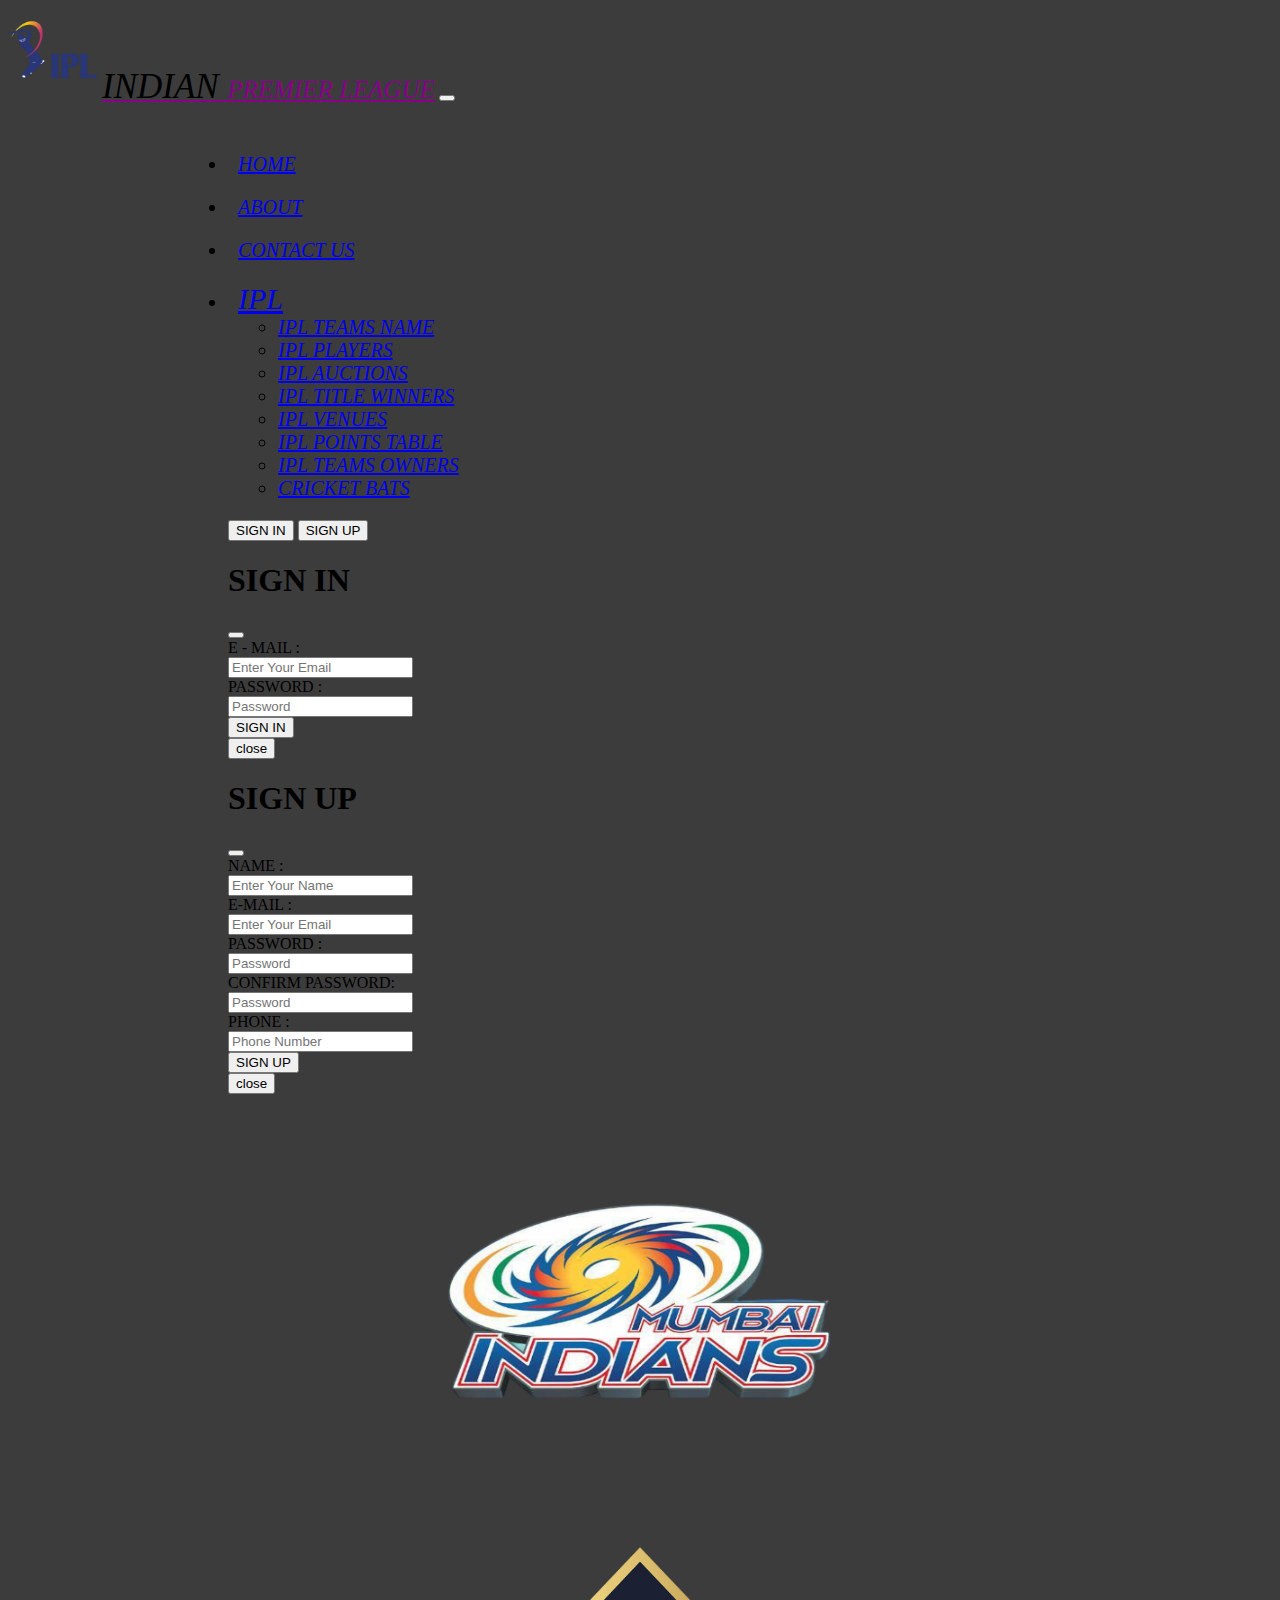
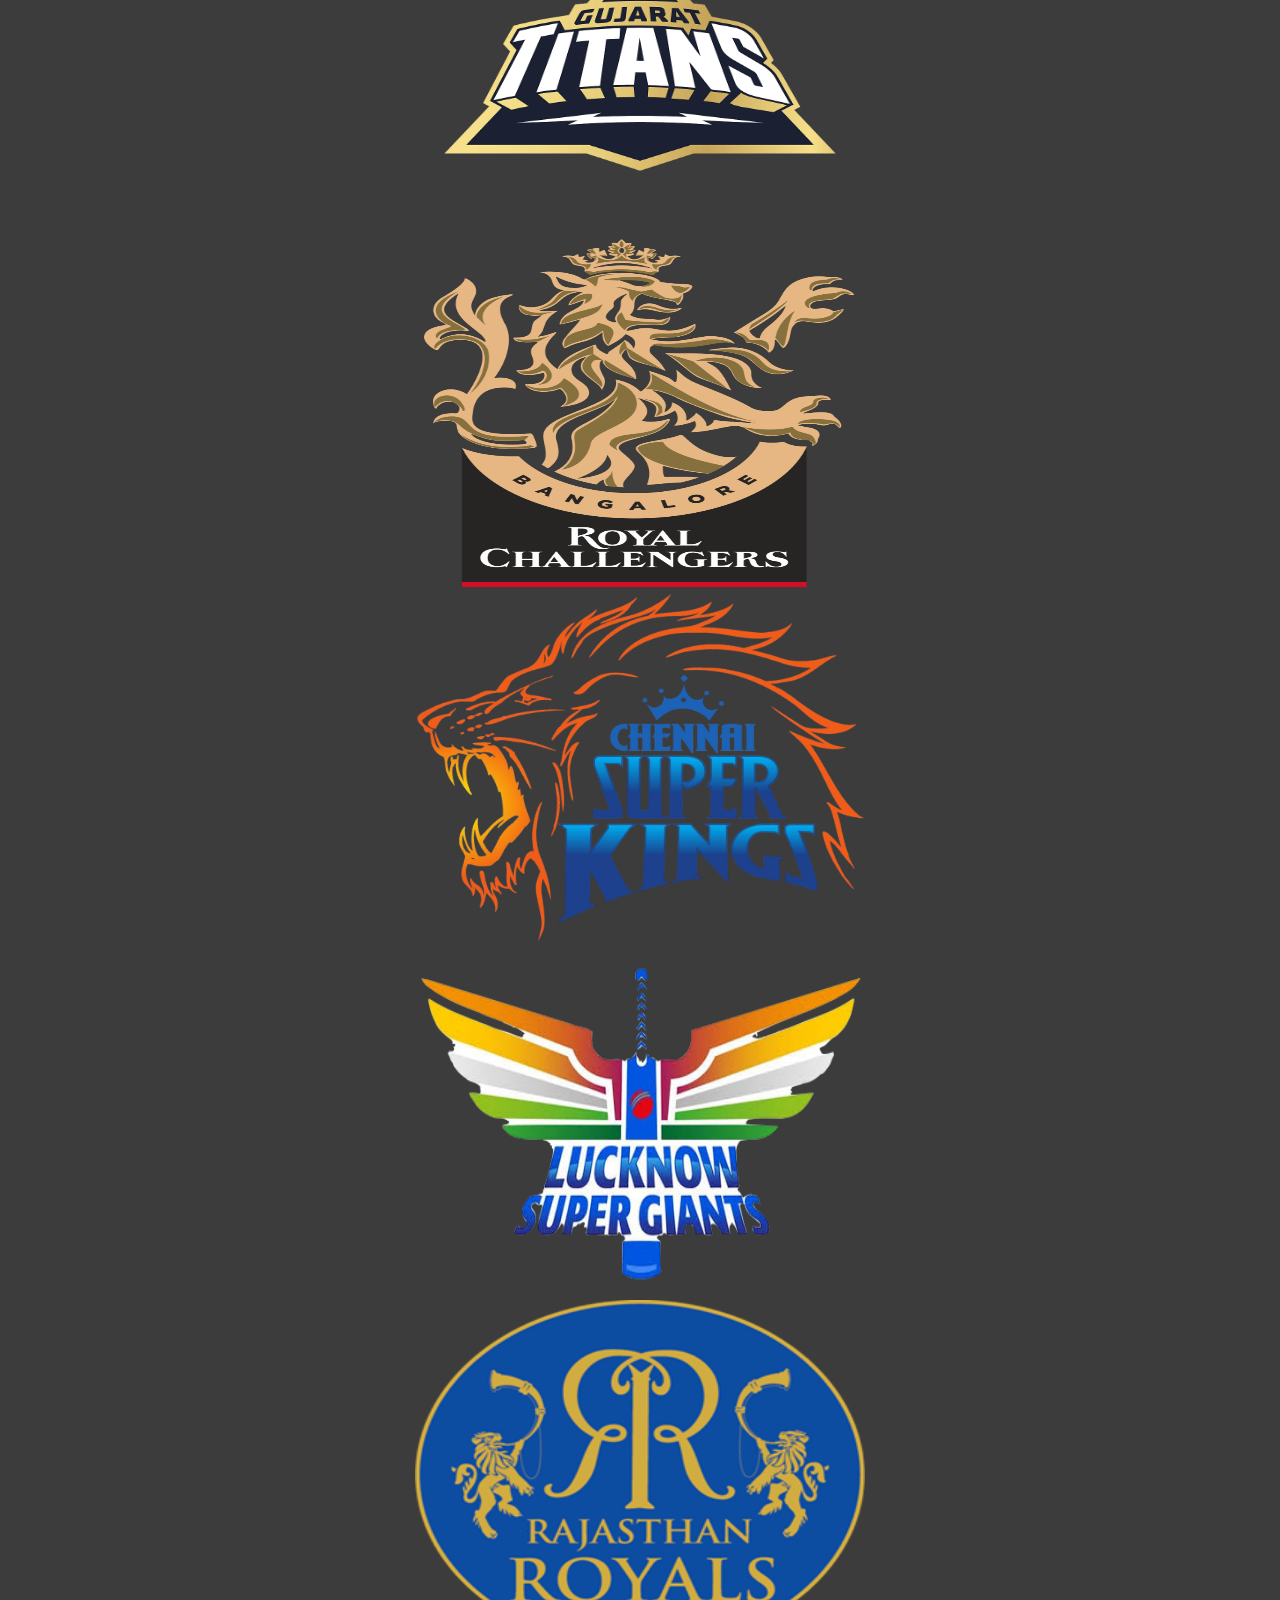
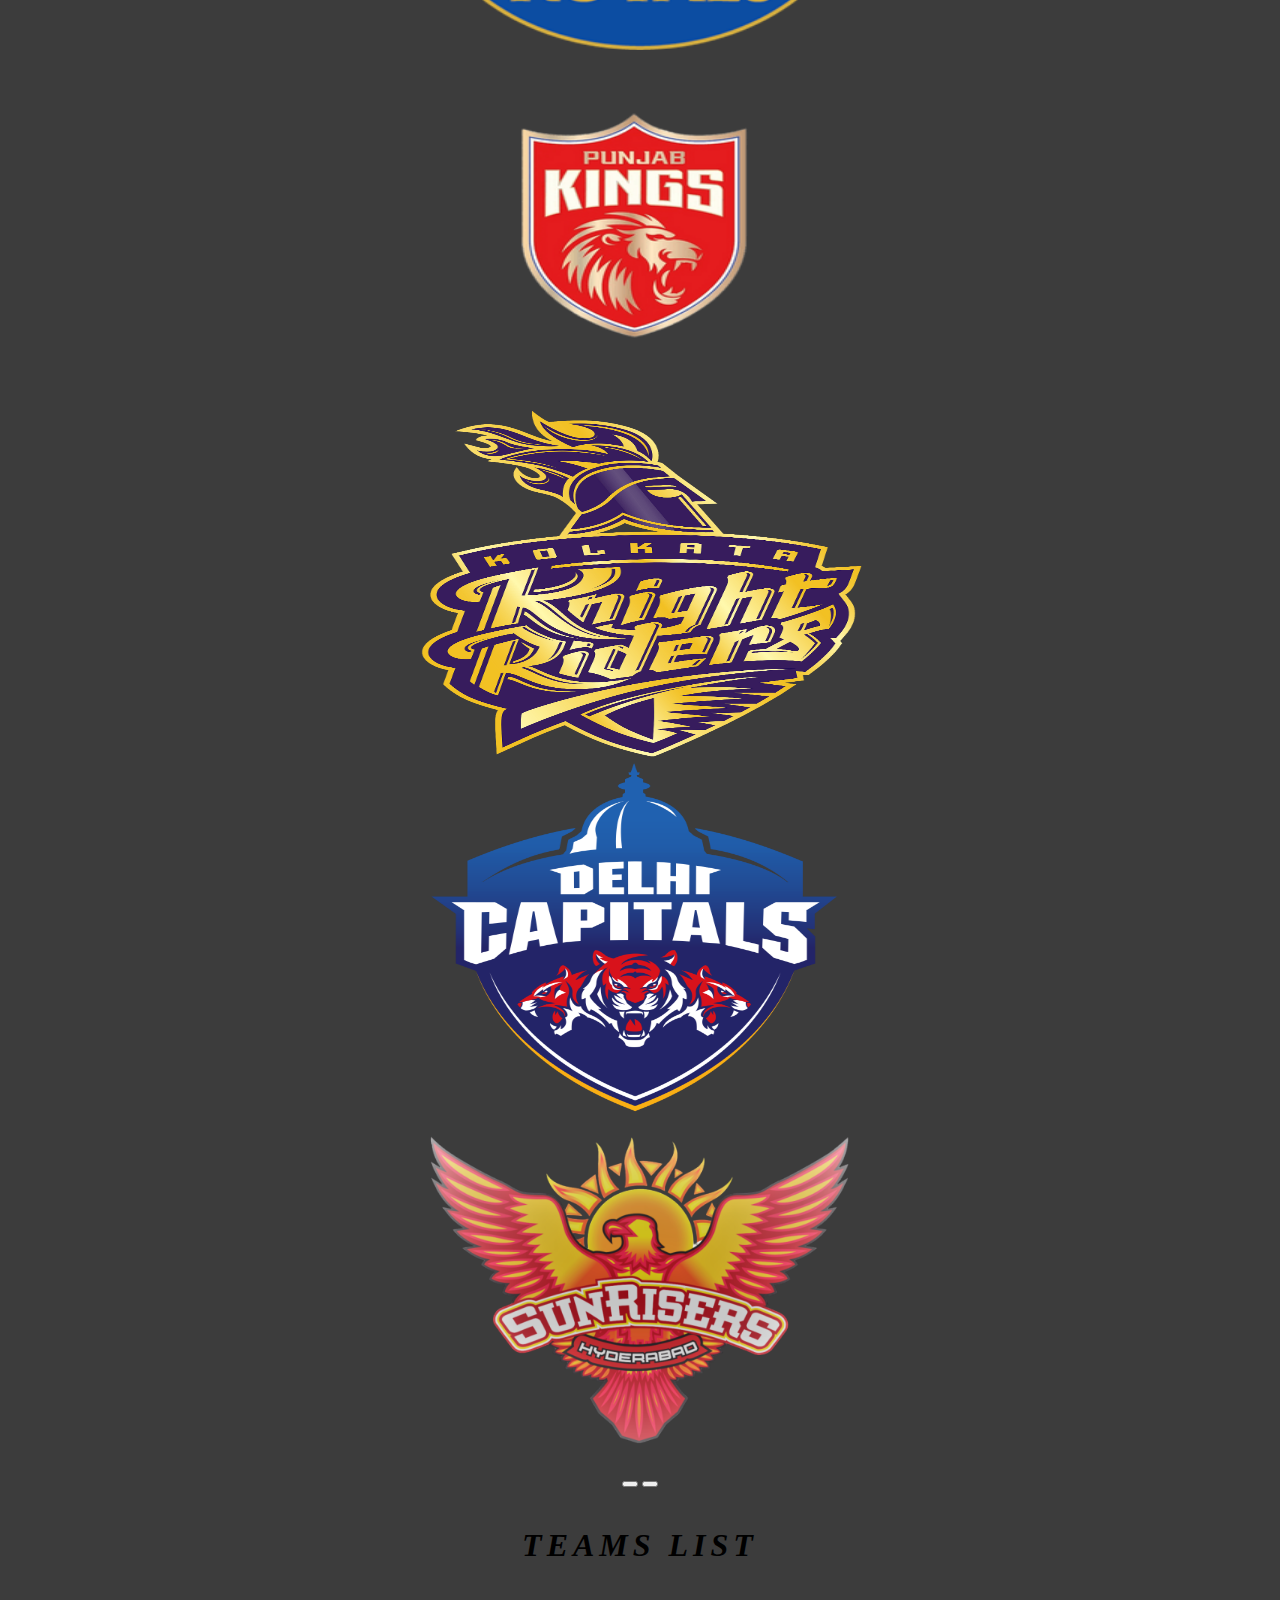
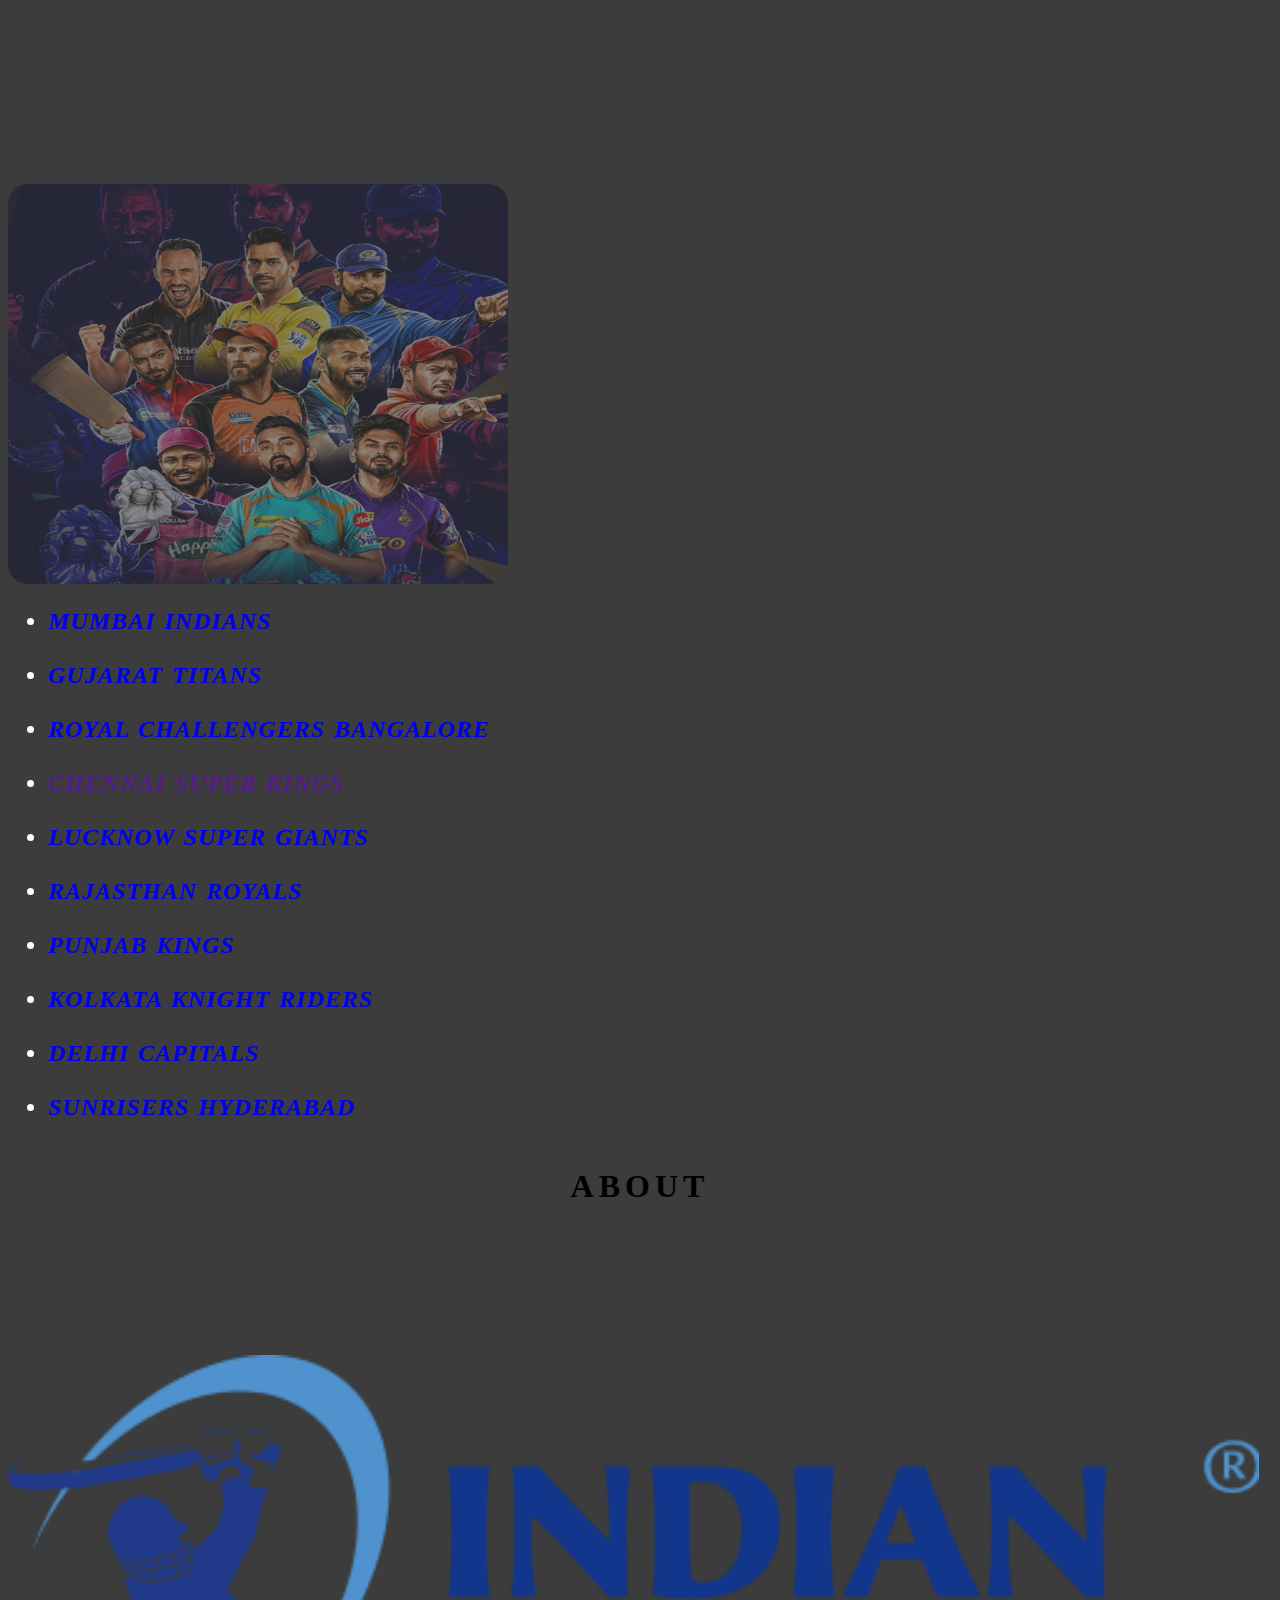
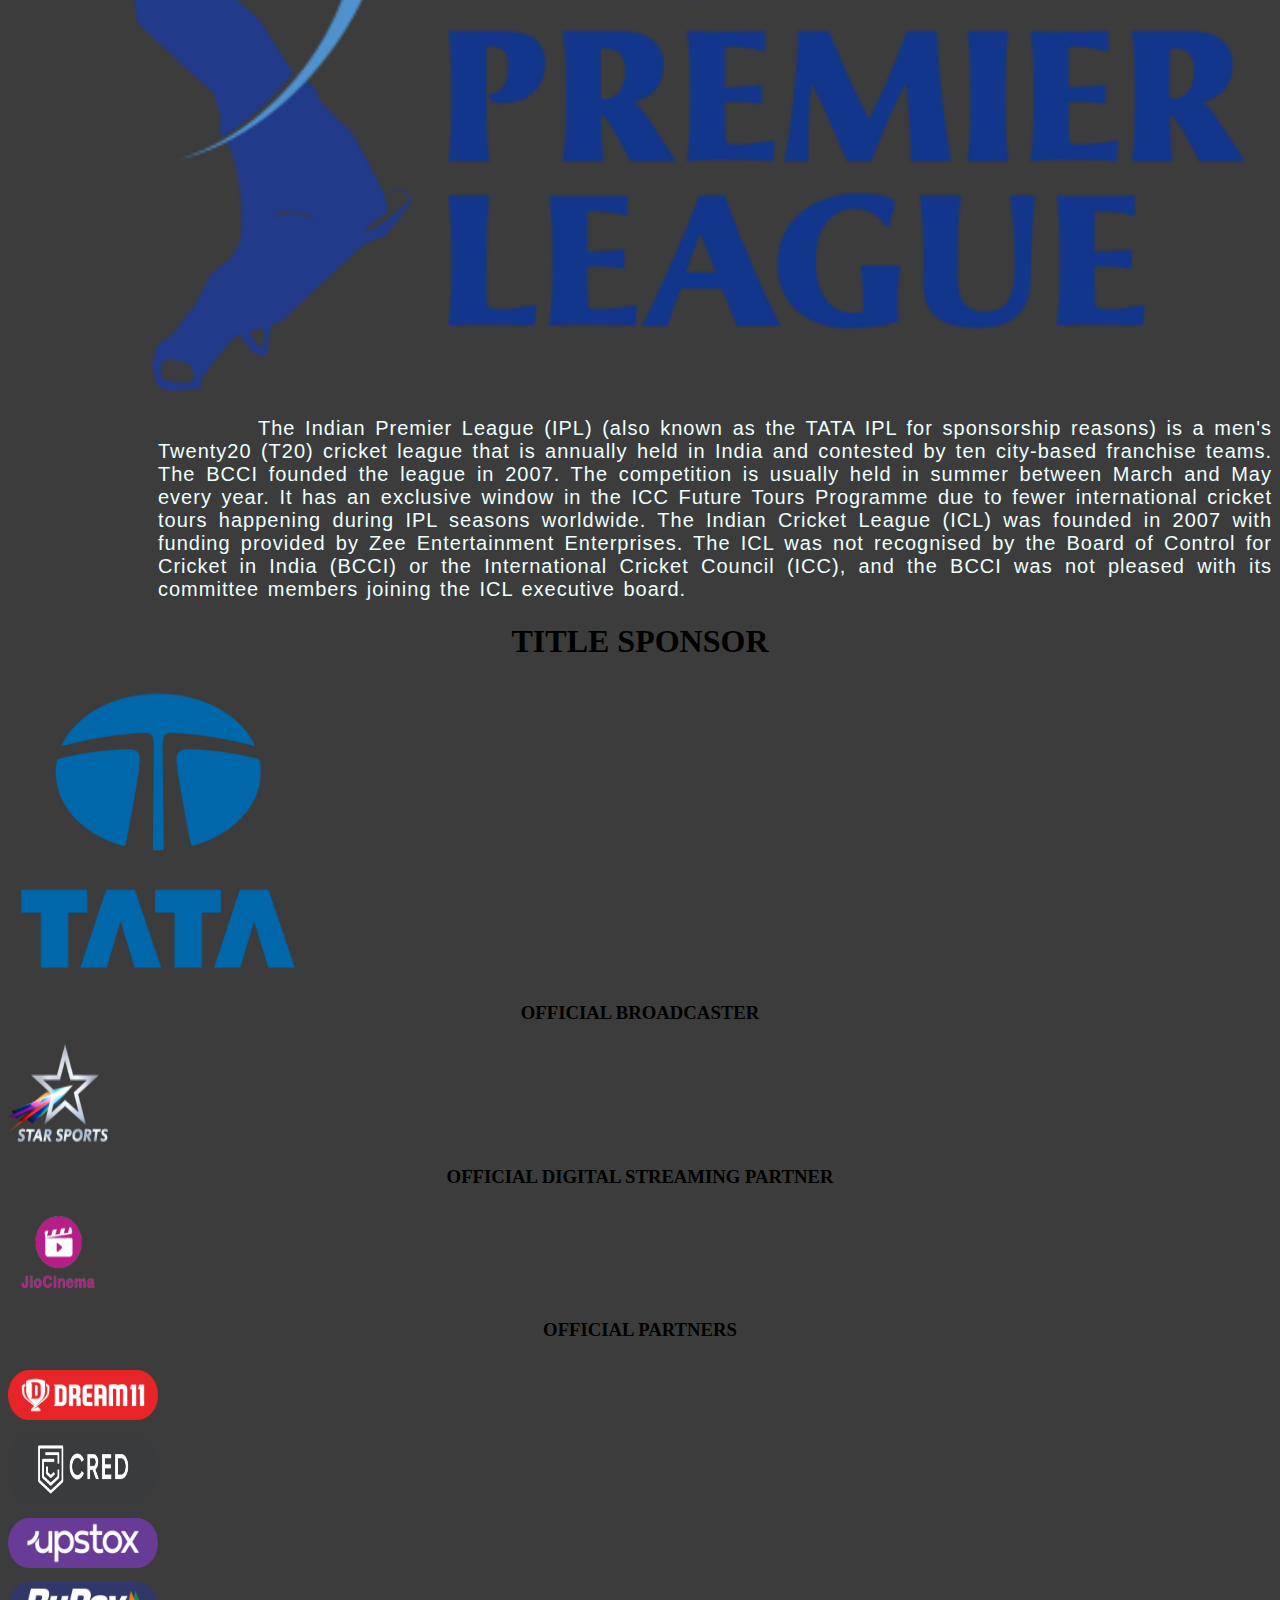
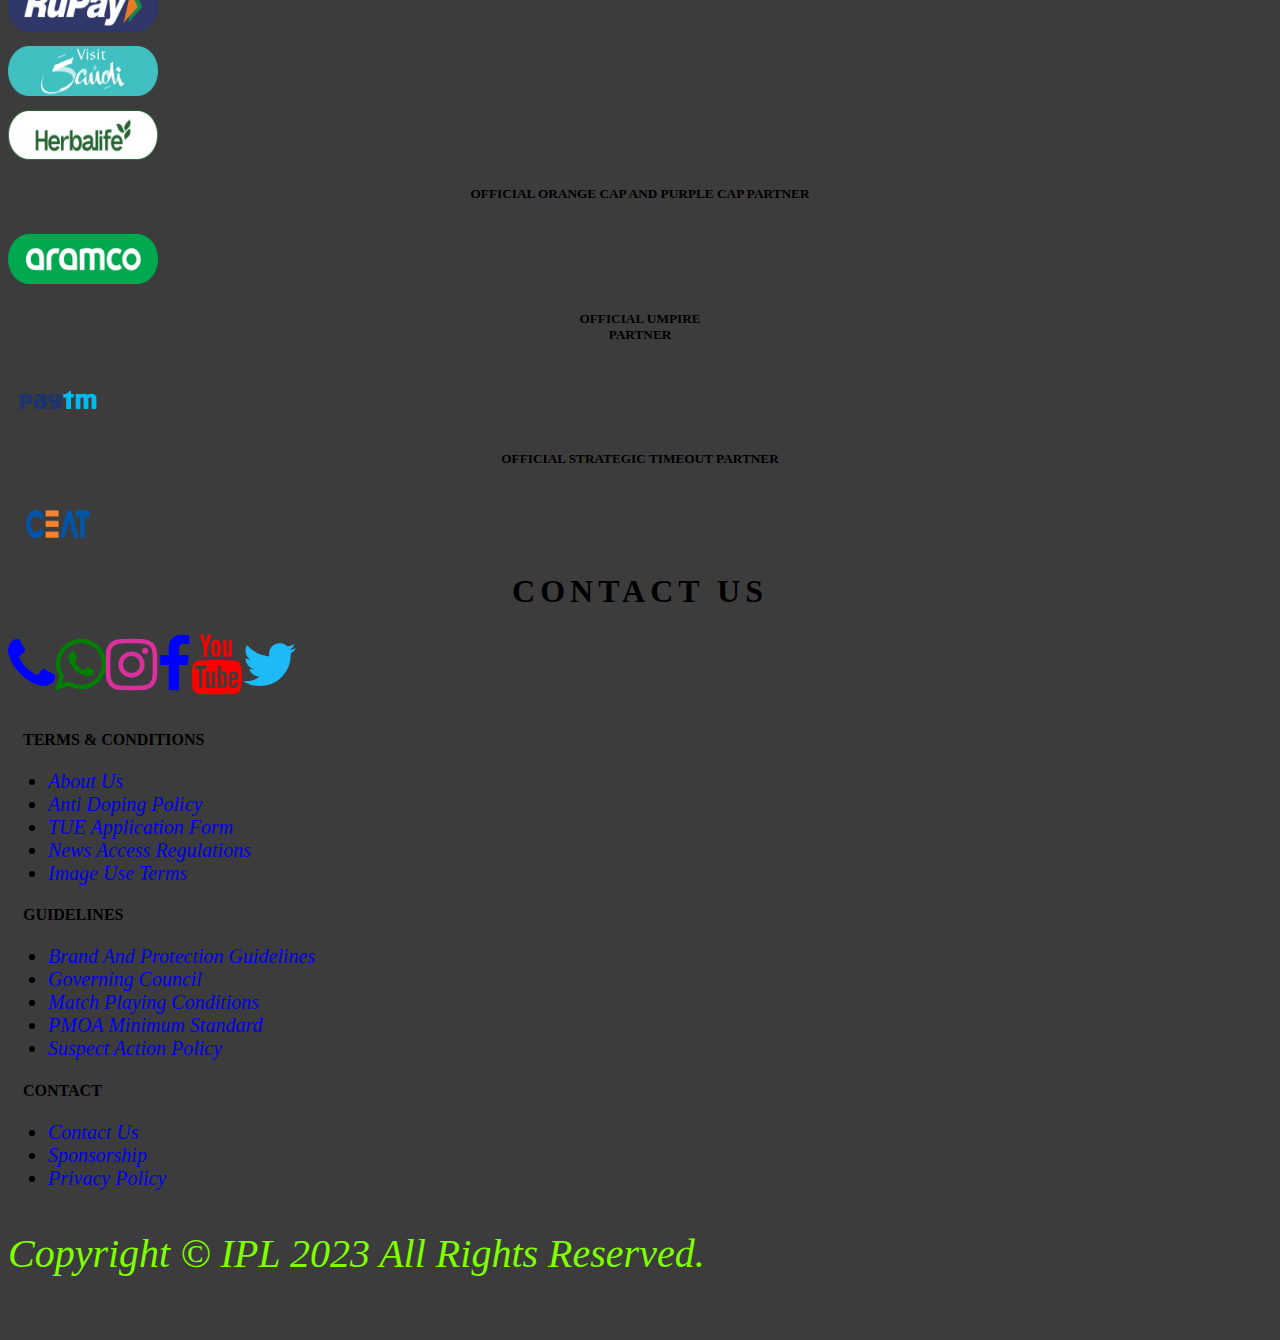
<file: index.html>
<!DOCTYPE html>
<html lang="en">
<head>
    <meta charset="UTF-8">
    <meta name="viewport" content="width=device-width, initial-scale=1.0">
    <title>Cricket Home</title>
    <link href="https://cdn.jsdelivr.net/npm/bootstrap@5.0.2/dist/css/bootstrap.min.css" rel="stylesheet" integrity="sha384-EVSTQN3/azprG1Anm3QDgpJLIm9Nao0Yz1ztcQTwFspd3yD65VohhpuuCOmLASjC" crossorigin="anonymous">
    <script src="https://cdn.jsdelivr.net/npm/bootstrap@5.0.2/dist/js/bootstrap.bundle.min.js" integrity="sha384-MrcW6ZMFYlzcLA8Nl+NtUVF0sA7MsXsP1UyJoMp4YLEuNSfAP+JcXn/tWtIaxVXM" crossorigin="anonymous"></script>
    <link rel="stylesheet" href="style.css">
        <link rel="stylesheet" href="https://cdnjs.cloudflare.com/ajax/libs/font-awesome/4.7.0/css/font-awesome.min.css">
    <style>
        
    </style>
</head>
<body>
     <!--navbar start-->

    <nav class="navbar navbar-expand-lg navbar-light bg-primary">
        <div class="container-fluid">
          <a class="navbar-brand text-warning" href="#"><img id="logo" height="90" width="90" src="Images\ipl-logo.png" alt="logo"></a>
          <a id="ipl" class="navbar-brand " href="#"><span id="pl" class="">INDIAN </span>PREMIER LEAGUE</a>
          <button class="navbar-toggler" type="button" data-bs-toggle="collapse" data-bs-target="#navbarSupportedContent" aria-controls="navbarSupportedContent" aria-expanded="false" aria-label="Toggle navigation">
            <span class="navbar-toggler-icon"></span>
          </button>
          <div class="collapse navbar-collapse" id="navbarSupportedContent">
            <ul class="navbar-nav me-auto mb-2 mb-lg-0">
              
              <li class="nav-item">
                <a class="nav-link text-warning" href="#home">HOME</a>
              </li>
              <li class="nav-item">
                <a class="nav-link text-warning" href="#about">ABOUT</a>
              </li>
              <li class="nav-item">
                <a class="nav-link text-warning" href="#contac">CONTACT US</a>
              </li>
              <li class="nav-item dropdown">
                <a class="nav-link dropdown-toggle text-warning" href="#" id="navbarDropdown" role="button" data-bs-toggle="dropdown" aria-expanded="false">
                  IPL
                </a>
                <ul class="dropdown-menu bg-warning" aria-labelledby="navbarDropdown">
                  <li><a class="dropdown-item text-success" href="#tl">IPL TEAMS NAME</a></li>
                  <li><a class="dropdown-item text-success" href="index1.html">IPL PLAYERS</a></li>
                  <li><a class="dropdown-item text-success" href="index3.html">IPL AUCTIONS</a></li>
                  <li><a class="dropdown-item text-success" href="index4.html">IPL TITLE WINNERS</a></li>
                  <li><a class="dropdown-item text-success" href="index5.html">IPL VENUES</a></li>
                  <li><a class="dropdown-item text-success" href="index6.html">IPL POINTS TABLE</a></li>
                  <li><a class="dropdown-item text-success" href="index7.html">IPL TEAMS OWNERS</a></li>
                  <li><a class="dropdown-item text-success" href="index8.html">CRICKET BATS</a></li>

                  <!--<li><hr class="dropdown-divider"></li>
                  <li><a class="dropdown-item" href="#">Something else here</a></li> -->
                </ul>
              </li>

              <!--login sign up start-->
              <div class="others-link">
                
                <button id="si" type="button" class="btn btn-warning " data-bs-toggle="modal" data-bs-target="#cm">SIGN IN</button>
                <button id="su" type="button" class="btn btn-warning " data-bs-toggle="modal" data-bs-target="#rock">SIGN UP</button>
                <div class="modal fade" id="cm">
                    <div class="modal-dialog" >
                
                
                        <div class="modal-content">
                
                            <div class="modal-header">
                                <h1 class="modal-title">SIGN IN</h1>
                                <button type="button" class="btn-close " data-bs-dismiss="modal"></button>
                            </div>
                            <div class="modal-body">
                                
                                <form>
                                <label for="fname">E - MAIL :</label><br>
                                <input type="text" id="fname" name="fname" placeholder="Enter Your Email"><br>
                                <label for="lname" class="lname">PASSWORD :</label><br>
                                <input type="password" id="lname" name="lname" class="llname" placeholder="Password"><br>
                               <button type="button" class="buut btn bg-primary"  >SIGN IN</button> 
                
                                </form>
                            </div>
                
                            <div class="modal-footer">
                             <button type="button" class=" cc btn bg-danger" data-bs-dismiss="modal">close</button>
                            </div>
                
                        </div>
                        
                    </div>
                </div>
                <div class="modal fade" id="rock">
                  <div class="modal-dialog" >
                
                
                      <div class="modal-content">
                
                          <div class="modal-header">
                              <h1 class="modal-title">SIGN UP</h1>
                              <button type="button" class="btn-close " data-bs-dismiss="modal"></button>
                          </div>
                          <div class="modal-body">
                              
                              <form>
                              <label for="fname">NAME :</label><br>
                              <input type="text" id="name" name="name" placeholder="Enter Your Name"><br>
                              <label for="fname">E-MAIL :</label><br>
                              <input type="text" id="fname" name="fname" placeholder="Enter Your Email"><br>
                              <label for="lname" class="lname">PASSWORD :</label><br>
                              <input type="password" id="lname" name="lname" class="llname" placeholder="Password"><br>
                              <label for="lname" class="lname">CONFIRM PASSWORD:</label><br>
                              <input type="password" id="lname" name="lname" class="llname" placeholder="Password"><br>
                              <label for="lname" class="lname">PHONE :</label><br>
                              <input type="phone" id="lname" name="lname" class="llname" placeholder="Phone Number"><br>
                             <button type="button" class="buut btn bg-primary"  >SIGN UP</button> 
                
                              </form>
                          </div>
                
                          <div class="modal-footer">
                           <button type="button" class=" cc btn bg-danger" data-bs-dismiss="modal">close</button>
                          </div>
                
                      </div>
                      
                  </div>
                </div>
                <!--login signup end-->
                    </div>

                    
              
            </ul>
            

           <!-- <form class="d-flex">
              <input class="form-control me-2" type="search" placeholder="Search" aria-label="Search">
              <button class="btn btn-outline-success btn-warning" type="submit">Search</button>
            </form> -->
          </div>
        </div>
      </nav>

      <!--nav bar end-->

      <!--carosal start-->

      <div id="home" class="carousel slide" id="home" data-bs-ride="carousel">
        <div id="pic" class="carousel-inner">
        <center>
        <div class="carousel-item active">
                      <a href="#" target="blank" >
                       <img id="myimage" class="d-block" height="350" width="450" src="Images\milogo.png" alt="MI" ></img>
                      </a>
                        </div>
         
                     <div class="carousel-item ">
                      <a href="#" target="blank" > 
                       <img id="myimage" class="d-block" height="350" width="450" src="Images\gtlogo.png" alt="GT" ></img>
                    </a> 
                     </div>

                     <div class="carousel-item ">
                        <a href="#" target="blank" > 
                         <img id="myimage" class="d-block" height="350" width="450" src="Images\csblogo.png" alt="RCB" ></img>
                      </a> 
                       </div>

                       <div class="carousel-item ">
                        <a href="#" target="blank" > 
                         <img id="myimage" class="d-block" height="350" width="450" src="Images\csk3.png" alt="CSK" ></img>
                      </a> 
                       </div>

                       <div class="carousel-item ">
                        <a href="#" target="blank" > 
                         <img id="myimage" class="d-block" height="350" width="450" src="Images\lsglogo.png" alt="LSG" ></img>
                      </a> 
                       </div>

                       <div class="carousel-item ">
                        <a href="#" target="blank" > 
                         <img id="myimage" class="d-block" height="350" width="450" src="Images\rrlogos.png" alt="RR" ></img>
                      </a> 
                       </div>

                       <div class="carousel-item ">
                        <a href="#" target="blank" > 
                         <img id="myimage" class="d-block" height="350" width="450" src="Images\pbkslogo.png" alt="PBKS" ></img>
                      </a> 
                       </div>

                       <div class="carousel-item ">
                        <a href="#" target="blank" > 
                         <img id="myimage" class="d-block" height="350" width="450" src="Images\kkrlogos.png" alt="KKR" ></img>
                      </a> 
                       </div>

                       <div class="carousel-item ">
                        <a href="#" target="blank" > 
                         <img id="myimage" class="d-block" height="350" width="450" src="Images\ddlogo.png" alt="DC" ></img>
                      </a> 
                       </div>

                       <div class="carousel-item ">
                        <a href="#" target="blank" > 
                         <img id="myimage" class="d-block" height="350" width="450" src="Images\srhlogo.png" alt="SRH" ></img>
                      </a> 
                       </div>
        
                     <button  type="button" class="carousel-control-prev" data-bs-target="#cartoon" data-bs-slide="prev">
                        <span id="sp1" class="carousel-control-prev-icon"></span>
                    </button>
                    <button type="button" class="carousel-control-next" data-bs-target="#cartoon" data-bs-slide="next">    
                        <span id="sp1" class="carousel-control-next-icon"></span>
                    </button>
                </center>
           </div>
         </div><br>
         <!--carosal end-->

         <!--teamslist start-->

         <div class="container">
          <center><h1 class="bg-primary text-warning" id="tl">Teams List</h1></center>
          <div class="row">
            <div class="col-lg-6 col-md-12 col-12">
              <div class="about-img1">
                <img id="image1" height="400" width="500" src="Images2/ipl teams.jpg" alt="iplteams">
              </div>
            </div>


              <div class="col-lg-6 col-md-12 col-12 ps-lg-5 mt-md-5">
           <ul id="team">
            <h2 class="text-warning">
              <li><a id="mi" class="text-white" href="#">Mumbai Indians</a></li><br>
              <li><a id="gt" class="text-white" href="#">Gujarat Titans</a></li><br>
              <li><a id="rcb" class="text-white" href="#">Royal CHALLENGERS BANGALORE</a></li><br>
              <li><a id="csk" class="text-white" href="">CHENNAI super kings</a></li><br>
              <li><a id="lsg" class="text-white" href="#">LUCKNOW super GIANTS</a></li><br>
              <li><a id="rr" class="text-white" href="#">RAJASTHAN ROYALS</a></li><br>
              <li><a id="pbks" class="text-white" href="#">PUNJAB kings</a></li><br>
              <li><a id="kkr" class="text-white" href="#">KOLKATA KNIGHT RIDERS</a></li><br>
              <li><a id="dc" class="text-white" href="#">DELHI CAPITALS</a></li><br>
              <li><a id="srh" class="text-white" href="#">SUNRISERS HYDERABAD</a></li><br>
              </h2>
            </ul>
              </div>
             </div>
         </div>

         <!--teams list end-->

         <!--about start-->

         <section id="about" class="about-section-padding">
          <center><h1 id="abo" class="container bg-primary text-warning">ABOUT</h1></center>
          <div class="container">
            <div class="row">
              <div class="col-lg-4 col-md-12 col-12">
                <div class="about-img">
                  <img width="99%" src="Images2\ipl2023.png" alt="ipl2023">
                </div>
              </div>

              <div class="col-lg-8 col-md-12 col-12 ps-lg-5 mt-md-5">
                <div class="about-text">
                  <p>The Indian Premier League (IPL) (also known as the TATA IPL for sponsorship reasons) is a men's Twenty20 (T20) cricket league that is annually held in India and contested by ten city-based franchise teams. The BCCI founded the league in 2007. The competition is usually held in summer between March and May every year. It has an exclusive window in the ICC Future Tours Programme due to fewer international cricket tours happening during IPL seasons worldwide.
                    The Indian Cricket League (ICL) was founded in 2007 with funding provided by Zee Entertainment Enterprises. The ICL was not recognised by the Board of Control for Cricket in India (BCCI) or the International Cricket Council (ICC), and the BCCI was not pleased with its committee members joining the ICL executive board.</p>
                </div>
              </div>
            </div>
          </div>
         </section>

        <!-- about end -->

        <!-- title sponser start-->
        <div class="container">
          <div class="row">
            <div class="col-lg-12 col-md-12 col-12">
                    
                    <center><h1 id="ts" class="bg-primary text-warning">TITLE SPONSOR</h1></center>
                    <div class="text-center"><a onclick="outbound_click(this)" data-event_context="Sponsor" data-element_text="TATA IPL" href="https://www.tata.com/" target="_blank">
                      <img id="tata" height="300" width="300" src="Images2/tata logo.png" alt="tata"></a>
                    </div>
          </div>
        </div>
    <!--title sponser end-->

    <!--broadcaster start-->

        <div class="container">
          <div class="row">
            <div class="col-lg-6 col-md-12 col-12">
              <center><h3 id="ob" class="bg-primary text-warning">OFFICIAL BROADCASTER</h3></center>
                      <div class="text-center"><a href="https://www.hotstar.com/in" target="_blank">
                      <img id="starsports" height="100" width="100" src="Images2/StarSports Logo.png" alt="star sports"></a>
                  </div>
             </div>

            <div class="col-lg-6 col-md-12 col-12">
              <center><h3 class="bg-primary text-warning">OFFICIAL DIGITAL STREAMING PARTNER</h3></center>
              <div class="text-center"><a href="https://www.jiocinema.com/" target="_blank">
                <img id="jiocinema" height="90" width="100" src="Images2/Jio Cinema logo.png" alt="jiocinema"></a></div>
                </div>
            </div>
          </div>
        </div>
<!--broadcaster end-->

        <!--official partner start-->
        <div class="container">
          <center><h3 class="bg-primary text-warning">OFFICIAL PARTNERS</h3></center>
          <div class="row">
            <div class="col-lg-2 col-md-12 col-12">
              <div class="text-center"><a onclick="outbound_click(this)" data-event_context="official partner" data-element_text="Fantasy Cricket" href="https://www.dream11.com/fantasy-cricket" target="_blank">
                <img id="dream11" height="50" width="150" src="Images2/dream11 logo.png" alt="dream11"></a>
            </div>
          </div>

            <div class="col-lg-2 col-md-12 col-12">
              <div class="text-center"><a onclick="outbound_click(this)" data-event_context="official partner" data-element_text="Cred" href="https://cred.club/" target="_blank">
                <img id="cred" height="70" width="150" src="Images2/Cred logo.png" alt="Cred"></a>
            </div>
          </div>

            <div class="col-lg-2 col-md-12 col-12">
              <div class="text-center"><a onclick="outbound_click(this)" data-event_context="official partner" data-element_text="Upstox" href="https://upstox.com/" target="_blank">
                <img id="upstox" height="50" width="150" src="Images2/Upstox logo.png" alt="Upstox"></a>
            </div>
            </div>

            <div class="col-lg-2 col-md-12 col-12">
              <div class="text-center"><a onclick="outbound_click(this)" data-event_context="official partner" data-element_text="Rupay" href="https://www.rupay.co.in/" target="_blank">
                <img id="rupay" height="50" width="150" src="Images2/Rupay logo.png" alt="Rupay"></a>
            </div>
            </div>

            <div class="col-lg-2 col-md-12 col-12">
              <div class="text-center"><a onclick="outbound_click(this)" data-event_context="official partner" data-element_text="visitsaudi" href="https://www.visitsaudi.com/en" target="_blank">
                <img id="visitsaudi" height="50" width="150" src="Images2/saudi logo.png" alt="visitsaudi"></a>
            </div>
          </div>

            <div class="col-lg-2 col-md-12 col-12">
              <div class="text-center"><a onclick="outbound_click(this)" data-event_context="official partner" data-element_text="herbalife" href="https://www.herbalife.co.in/" target="_blank">
                  <img id="herballife" height="50" width="150" src="Images2/herballife logo.png" alt="herbalife"></a>
            </div>
            </div>

            </div>
        </div>
        <!--official partner end-->

        <!--official partner 1 start-->

        <div class="container">
          <div class="row">
            <div class="col-lg-4 col-md-12 col-12">
              <center><h5 id="ofp" class="bg-primary text-warning">OFFICIAL ORANGE CAP AND PURPLE CAP PARTNER</h5></center>
              <div class="text-center"><a onclick="outbound_click(this)" data-event_context="official orange cap and purple cap partner" data-element_text="Aramco" href="https://www.aramco.com" target="_blank">
              <img id="aramco" height="50" width="150" src="Images2/aramco logo.png" alt="aramco"></a>
            </div>
            </div>

            <div class="col-lg-4 col-md-12 col-12">
              <center><h5 id="oup" class="bg-primary text-warning">OFFICIAL UMPIRE <br> PARTNER</h5></center>
              <div class="text-center"><a onclick="outbound_click(this)" data-event_context="official umpire partner" data-element_text="Paytm" href="https://paytm.com/" target="_blank">
              <img id="paytm" height="50" width="100" src="Images2/paytm logo.png" alt="paytm"></a>
              </div>
            </div>

            <div class="col-lg-4 col-md-12 col-12 ">
              <center><h5 id="ost" class="bg-primary text-warning">OFFICIAL STRATEGIC TIMEOUT PARTNER</h5></center>
              <div class="text-center"><a href="https://www.ceat.com/" target="_blank">
                <img id="ceat" height="50" width="100" src="Images2/ceat logo.png" alt="ceat"></a></div>
                 </div>
          </div>

          </div>
        </div>

        <!--official partner 1 end-->




<!--contact us-->

        <section id="contac" class="about-section-padding">
          <center><h1 id="abo" class="container bg-primary text-warning">CONTACT US</h1></center>
          <div class="container">
            <div class="row">
              <div class="col-lg-12 col-md-12 col-12 ps-lg-5 mt-md-5">
                <div class="contacting container" id="contact">
                  <div class="col-sm-2"><a href="#"><i class="fa fa-phone"></i></a></div>
                  <div class="col-sm-2"><a href="#"><i class="fa fa-whatsapp"></i></a></div>
                  <div class="col-sm-2"><a href="#"><i class="fa fa-instagram"></i></a></div>
                  <div class="col-sm-2"><a href="#"><i class="fa fa-facebook"></i></a></div>
                  <div class="col-sm-2"><a href="#"><i class="fa fa-youtube"></i></a></div>
                  <div class="col-sm-2"><a href="#"><i class="fa fa-twitter"></i></a></div>
              </div>
              </div>
            </div>
          </div>
        </section>

        <!--contact us end-->

        


        <!--Final Start-->
  
        <div class="container-fluid">
          <div class="card" >
               <div class="card-body bg-warning">
                   <div class="row">
                   <div class="col-md-4 py-3 py-md-3">
                 <h4 class="card-title">TERMS & CONDITIONS</h4>
                 <ul class="text-danger">
                 <li id="final"><a id="final" class="text-danger" onclick="click_menu(this)" data-event_context="footer" data-element_text="About Us" href="https://www.iplt20.com/about/about-us">About Us</a></li>
                 <li id="final"><a id="final" class="text-danger" onclick="click_menu(this)" data-event_context="footer" data-element_text="Anti Doping Policy" href="https://www.iplt20.com/about/anti-doping-policy?id=261">Anti Doping Policy</a></li>
                 <li id="final"><a id="final" class="text-danger" onclick="click_menu(this)" data-event_context="footer" data-element_text="TUE Application Form" href="https://www.iplt20.com/about/tue-application-form?id=265">TUE Application Form</a></li>
                 <li id="final"><a id="final" class="text-danger" onclick="click_menu(this)" data-event_context="footer" data-element_text="News Access Regulations" href="https://www.iplt20.com/about/news-access-regulations?id=270">News Access Regulations</a></li>
                 <li id="final"><a id="final" class="text-danger" onclick="click_menu(this)" data-event_context="footer" data-element_text="Image Use Terms" href="https://www.iplt20.com/about/image-use-terms?id=271">Image Use Terms</a></li>
                 </ul>
                   </div>
             <div class="col-md-4 py-3 py-md-3">
                 <h4 class="card-title">GUIDELINES</h4>
                 <ul class="text-danger">
                   <li id="final"><a id="final" class="text-danger" onclick="click_menu(this)" data-event_context="footer" data-element_text="Brand And Protection Guidelines" href="https://bcciplayerimages.s3.ap-south-1.amazonaws.com/bcci/documents/1680174721009_Brand&amp;ContentProtectionGuidelines.pdf">Brand And Protection Guidelines</a></li>
                   <li id="final"><a id="final" class="text-danger" onclick="click_menu(this)" data-event_context="footer" data-element_text="Governing Council" href="https://www.iplt20.com/about/governing-council?id=275">Governing Council</a></li>
                   <li id="final"><a id="final" class="text-danger" onclick="click_menu(this)" data-event_context="footer" data-element_text="Match Playing Conditions" href="https://www.iplt20.com/about/match-playing-conditions?id=272">Match Playing Conditions</a></li>
                   <li id="final"><a id="final" class="text-danger" onclick="click_menu(this)" data-event_context="footer" data-element_text="PMOA Minimum Standard" href="https://www.iplt20.com/about/pmoa-minimum-standard?id=273">PMOA Minimum Standard</a></li>
                   <li id="final"><a id="final" class="text-danger" onclick="click_menu(this)" data-event_context="footer" data-element_text="Suspect Action Policy" href="https://www.iplt20.com/about/suspect-action-policy?id=290">Suspect Action Policy</a></li>

                 </ul>
             </div>
             <div class="col-md-4 py-3 py-md-3">
                 <h4 class="card-title">CONTACT</h4>
                 <ul class="text-danger">
                   <li id="final"><a class="text-danger" id="final" onclick="click_menu(this)" data-event_context="footer" data-element_text="Contact Us" href="https://www.iplt20.com/about/contact-us">Contact Us</a></li>
                   <li id="final"><a class="text-danger" id="final" onclick="click_menu(this)" data-event_context="footer" data-element_text="Sponsorship" href="https://www.iplt20.com/about/contact-us">Sponsorship</a></li>
                   <li id="final"><a class="text-danger" id="final" onclick="click_menu(this)" data-event_context="footer" data-element_text="Privacy Policy" href="https://www.iplt20.com/privacy-policy">Privacy Policy</a></li>
                 </ul>
             </div>
               </div>
             </div>
               </div>
           </div>

 </body>
</html>
              <div id="reserve" style="padding-bottom: 15px;">
                <p id="reserve" class="text-center">Copyright © IPL 2023 All Rights Reserved.</p>
            </div>
        </div>
        </div>

                  


        


</body>
</html>
</file>
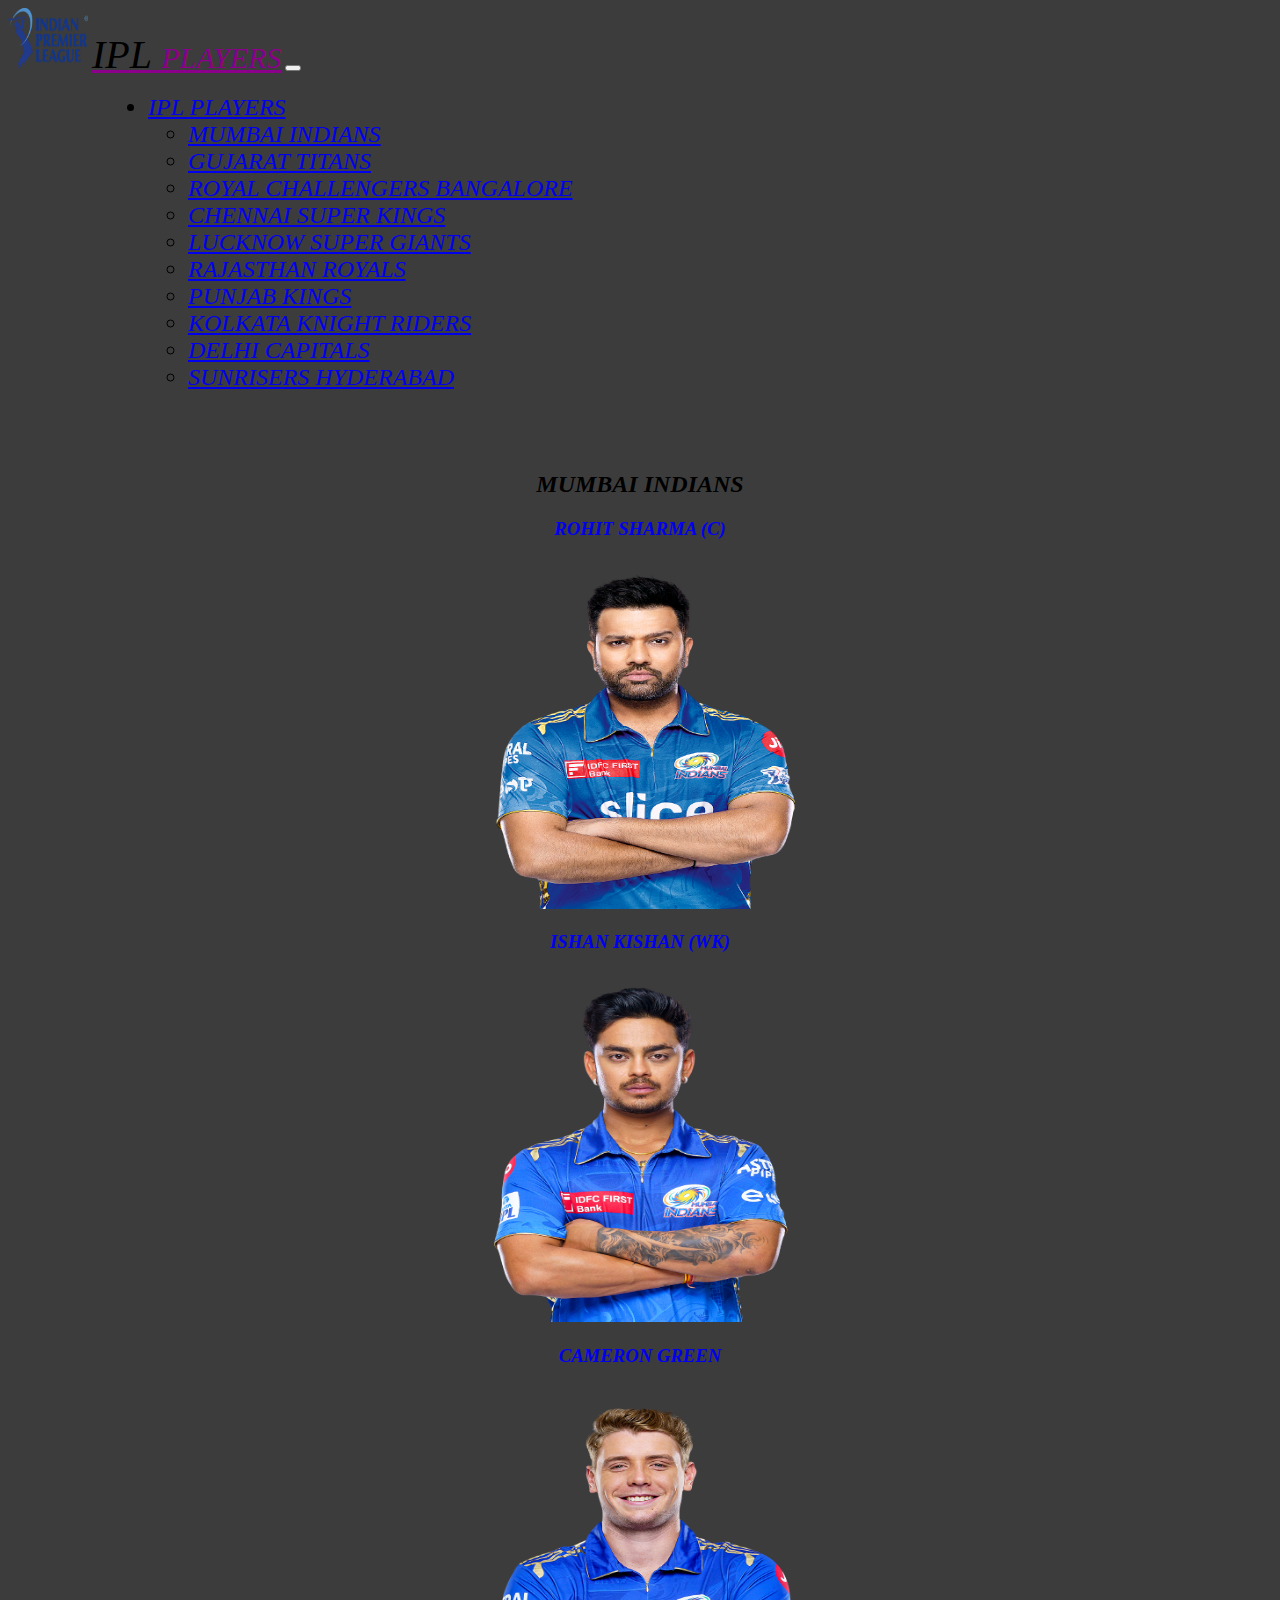
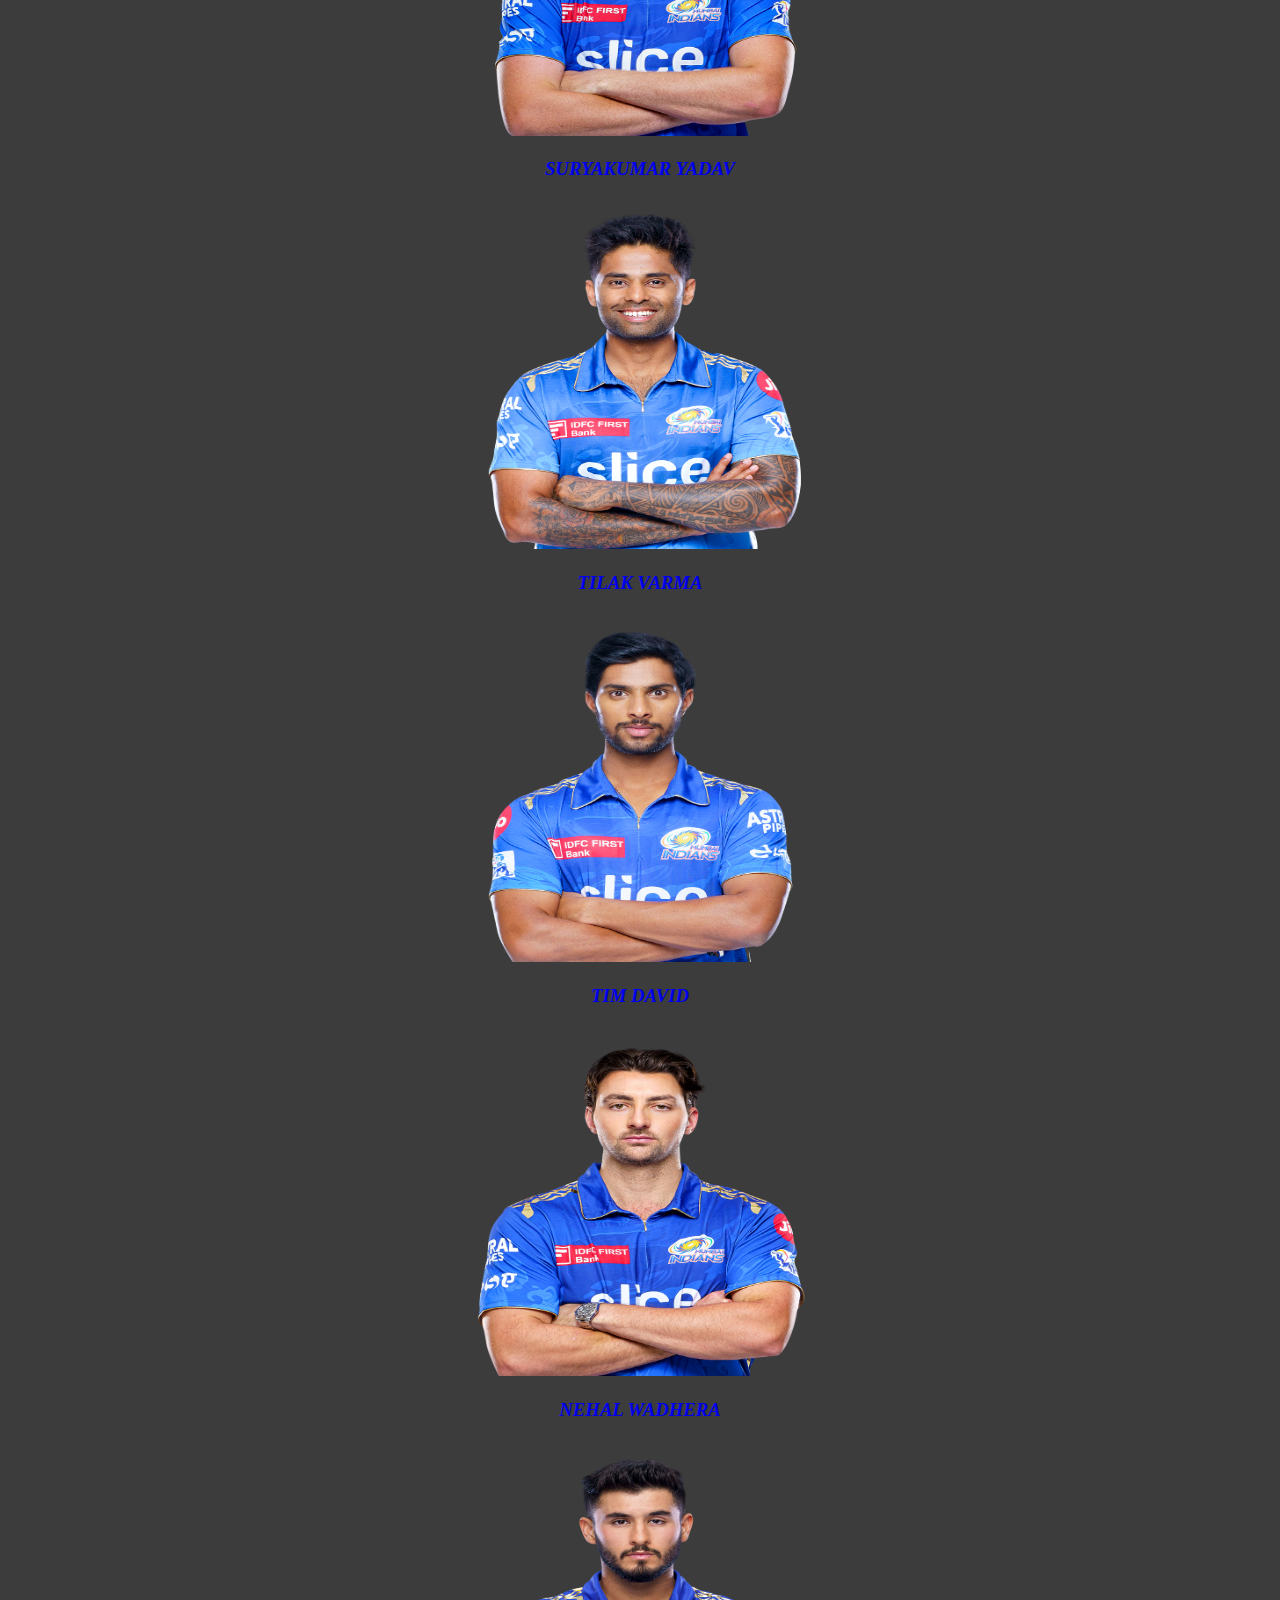
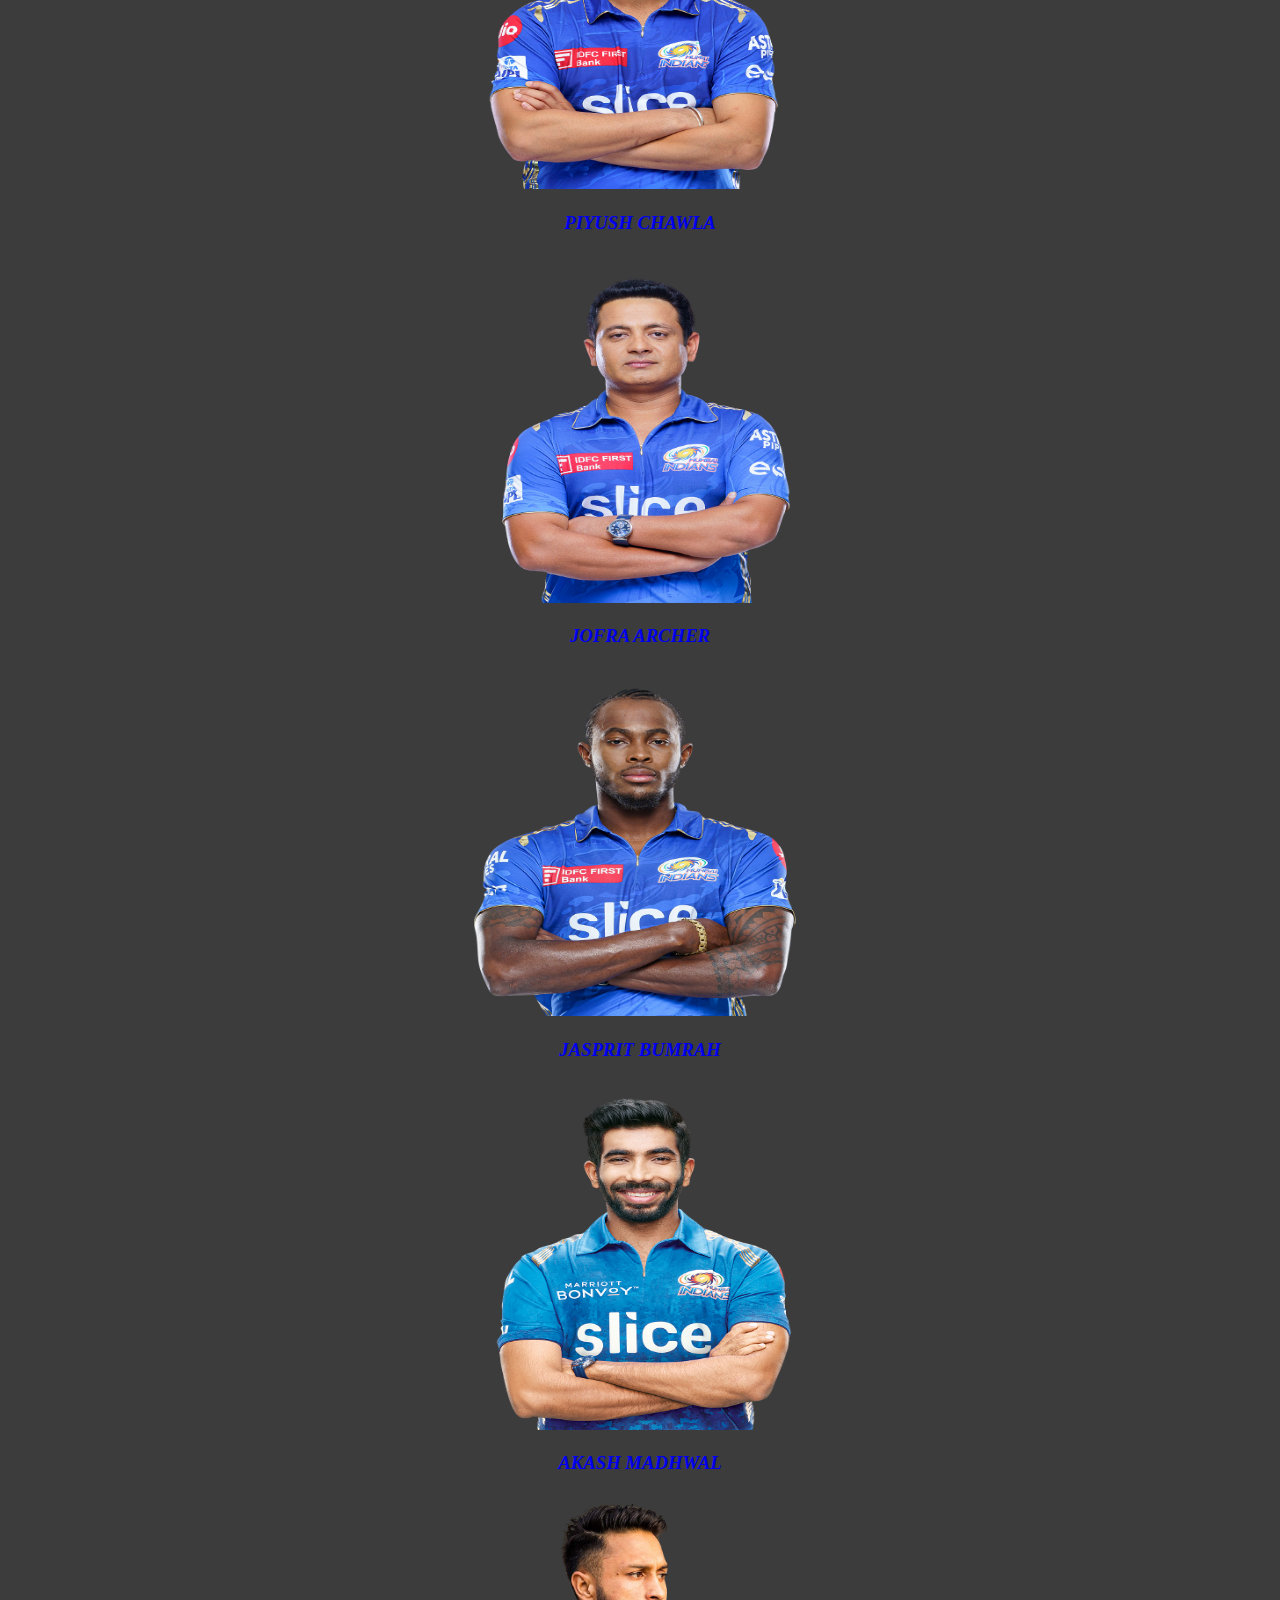
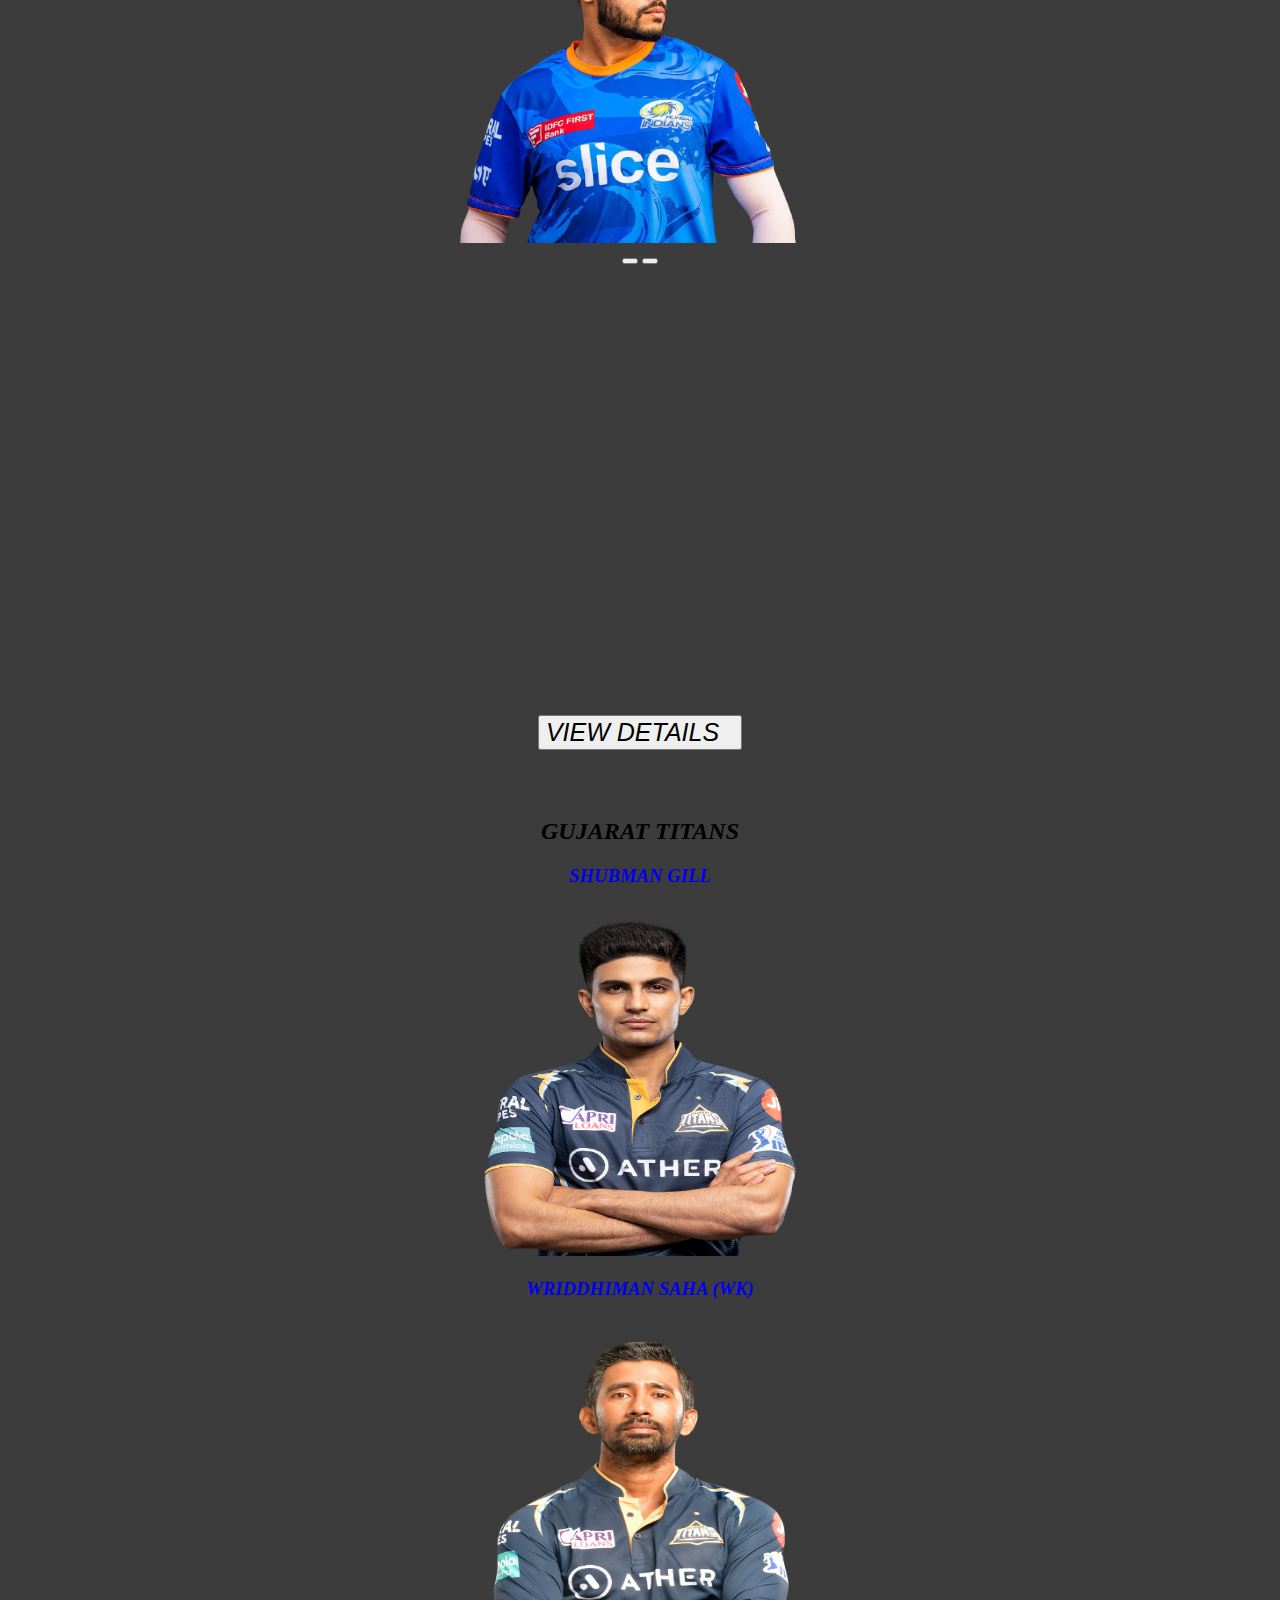
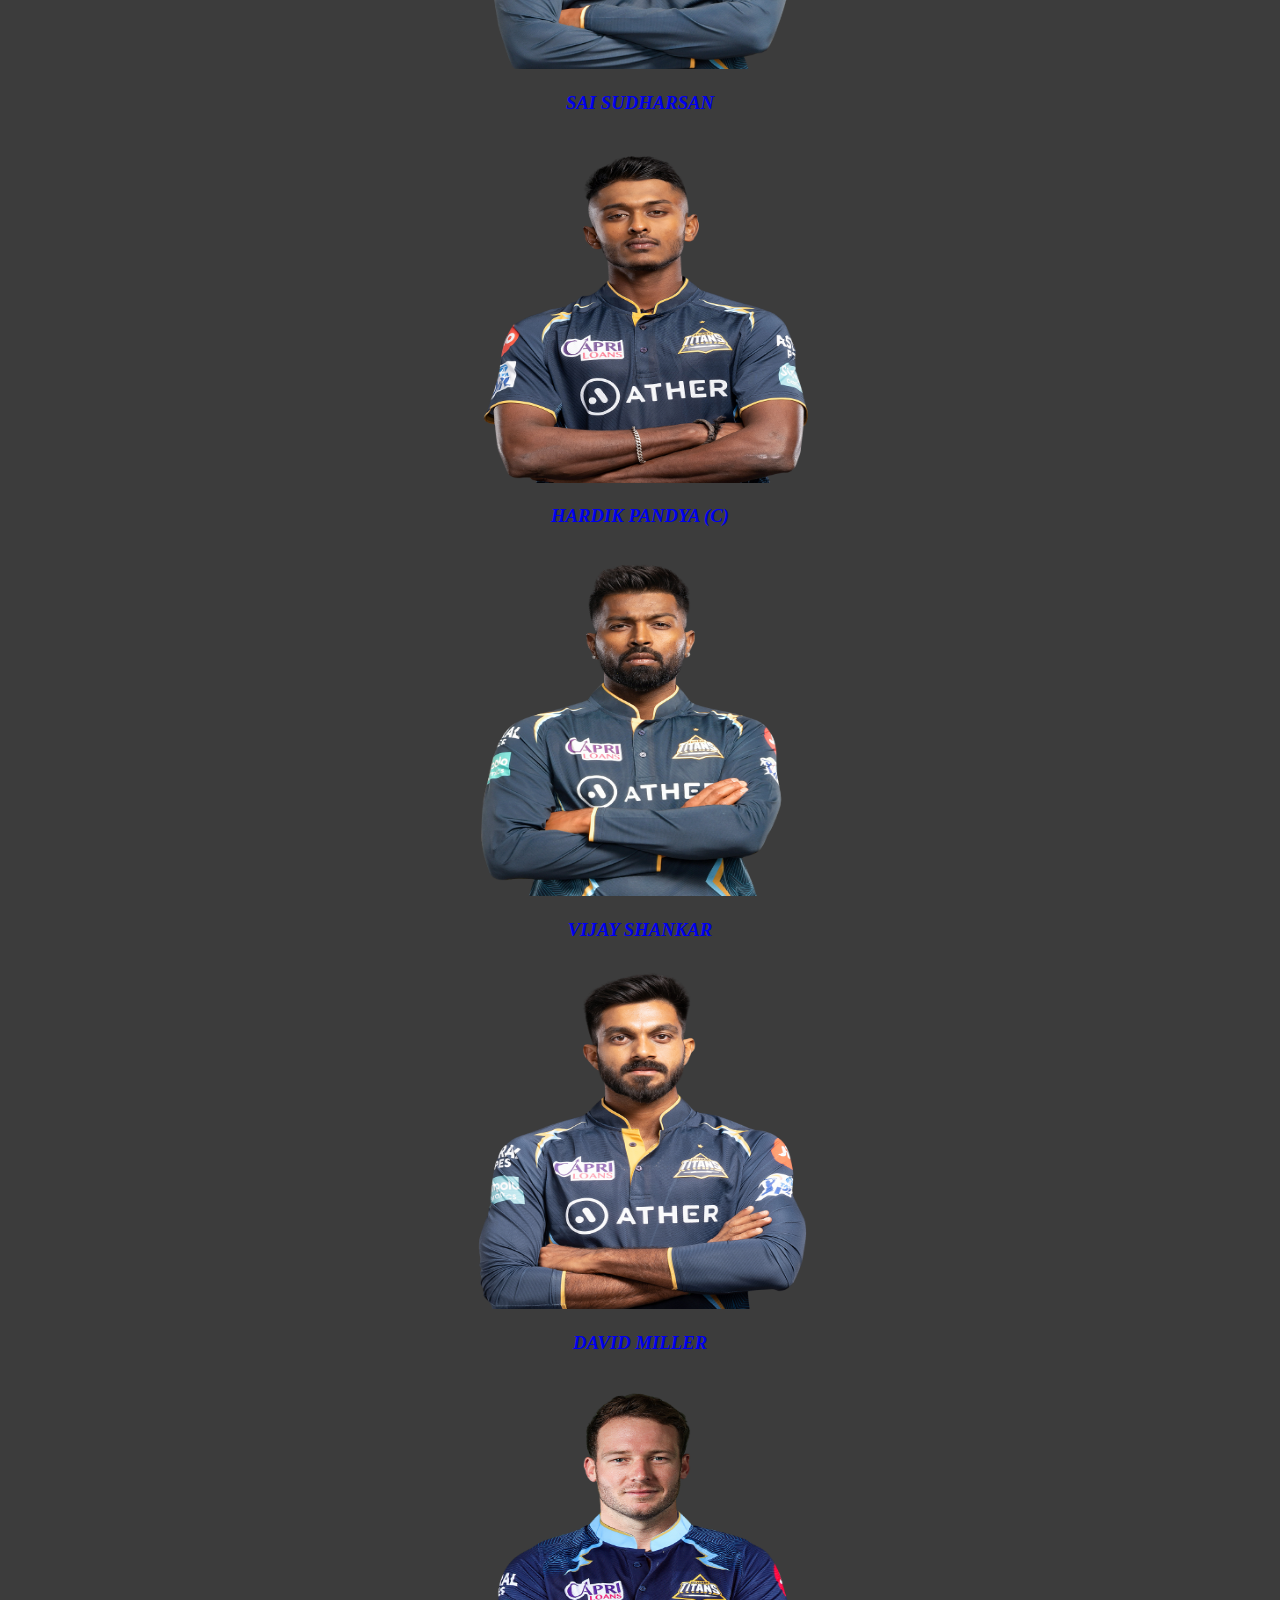
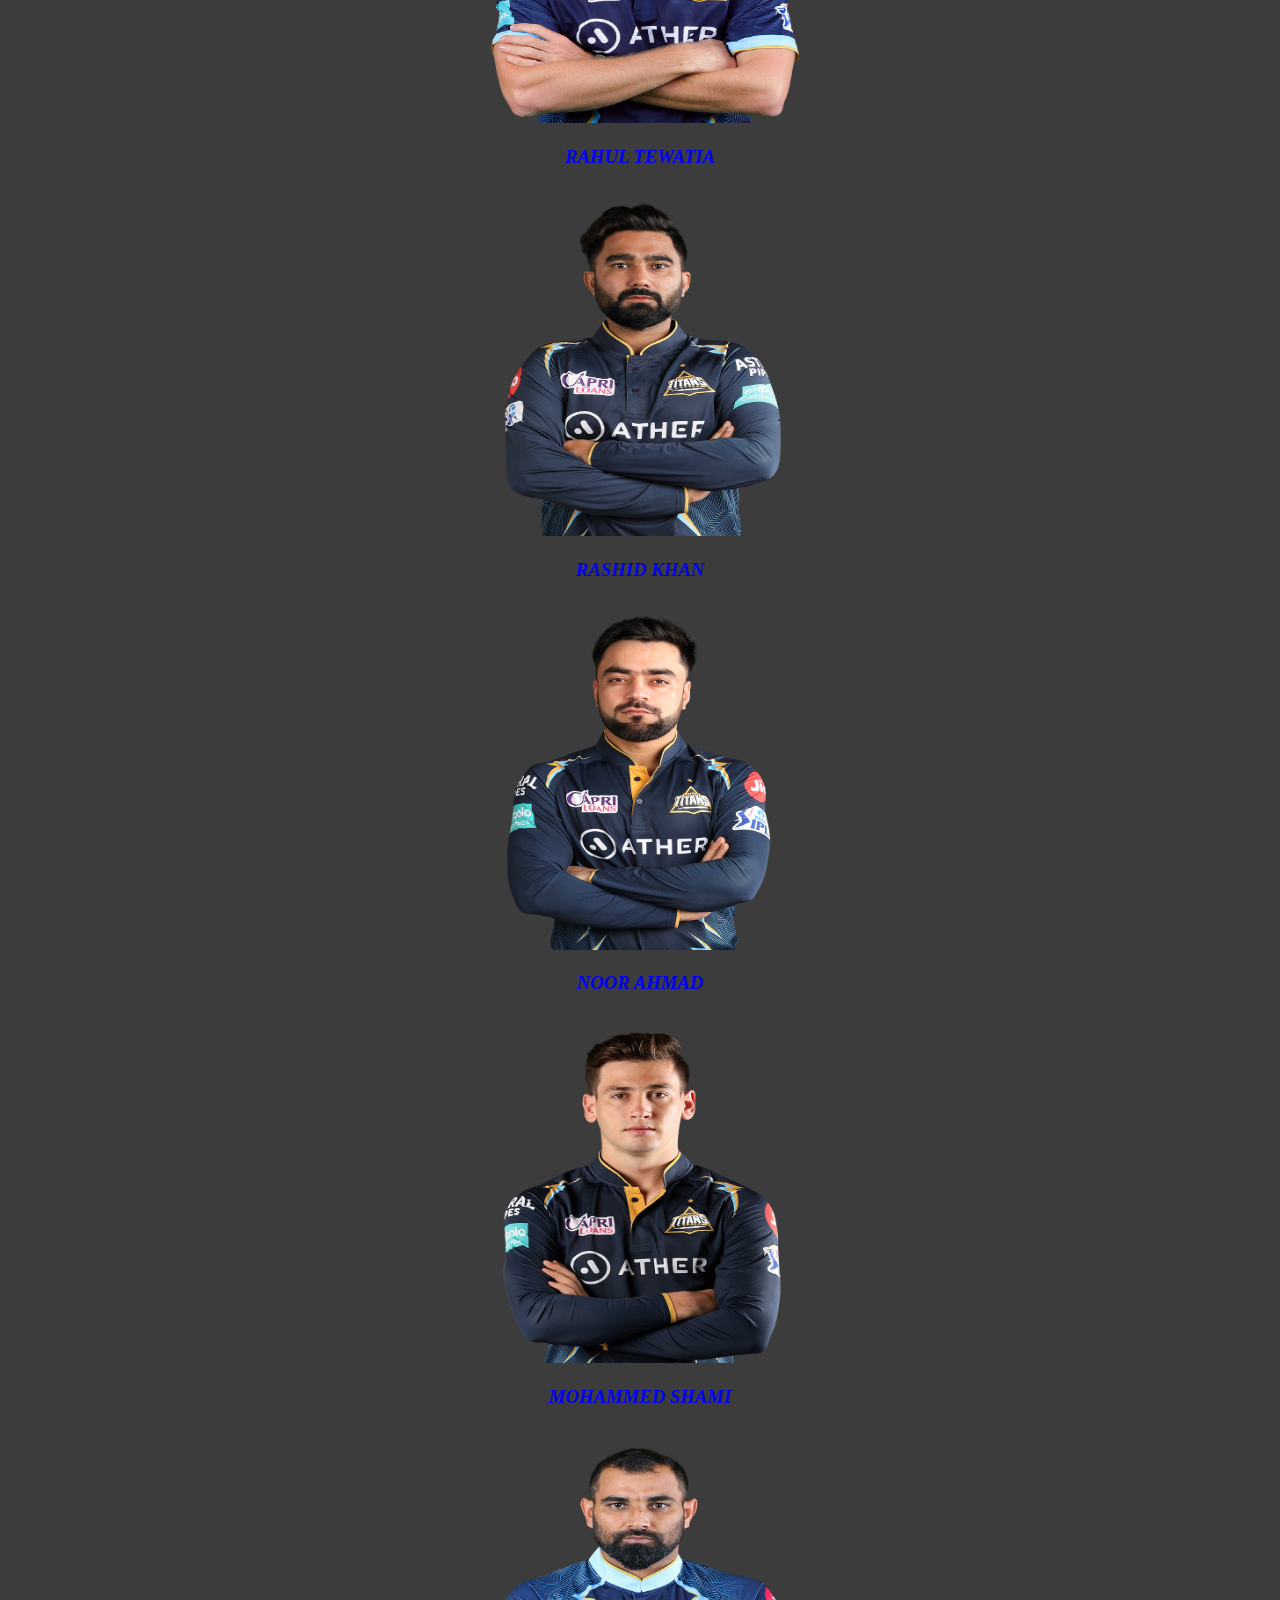
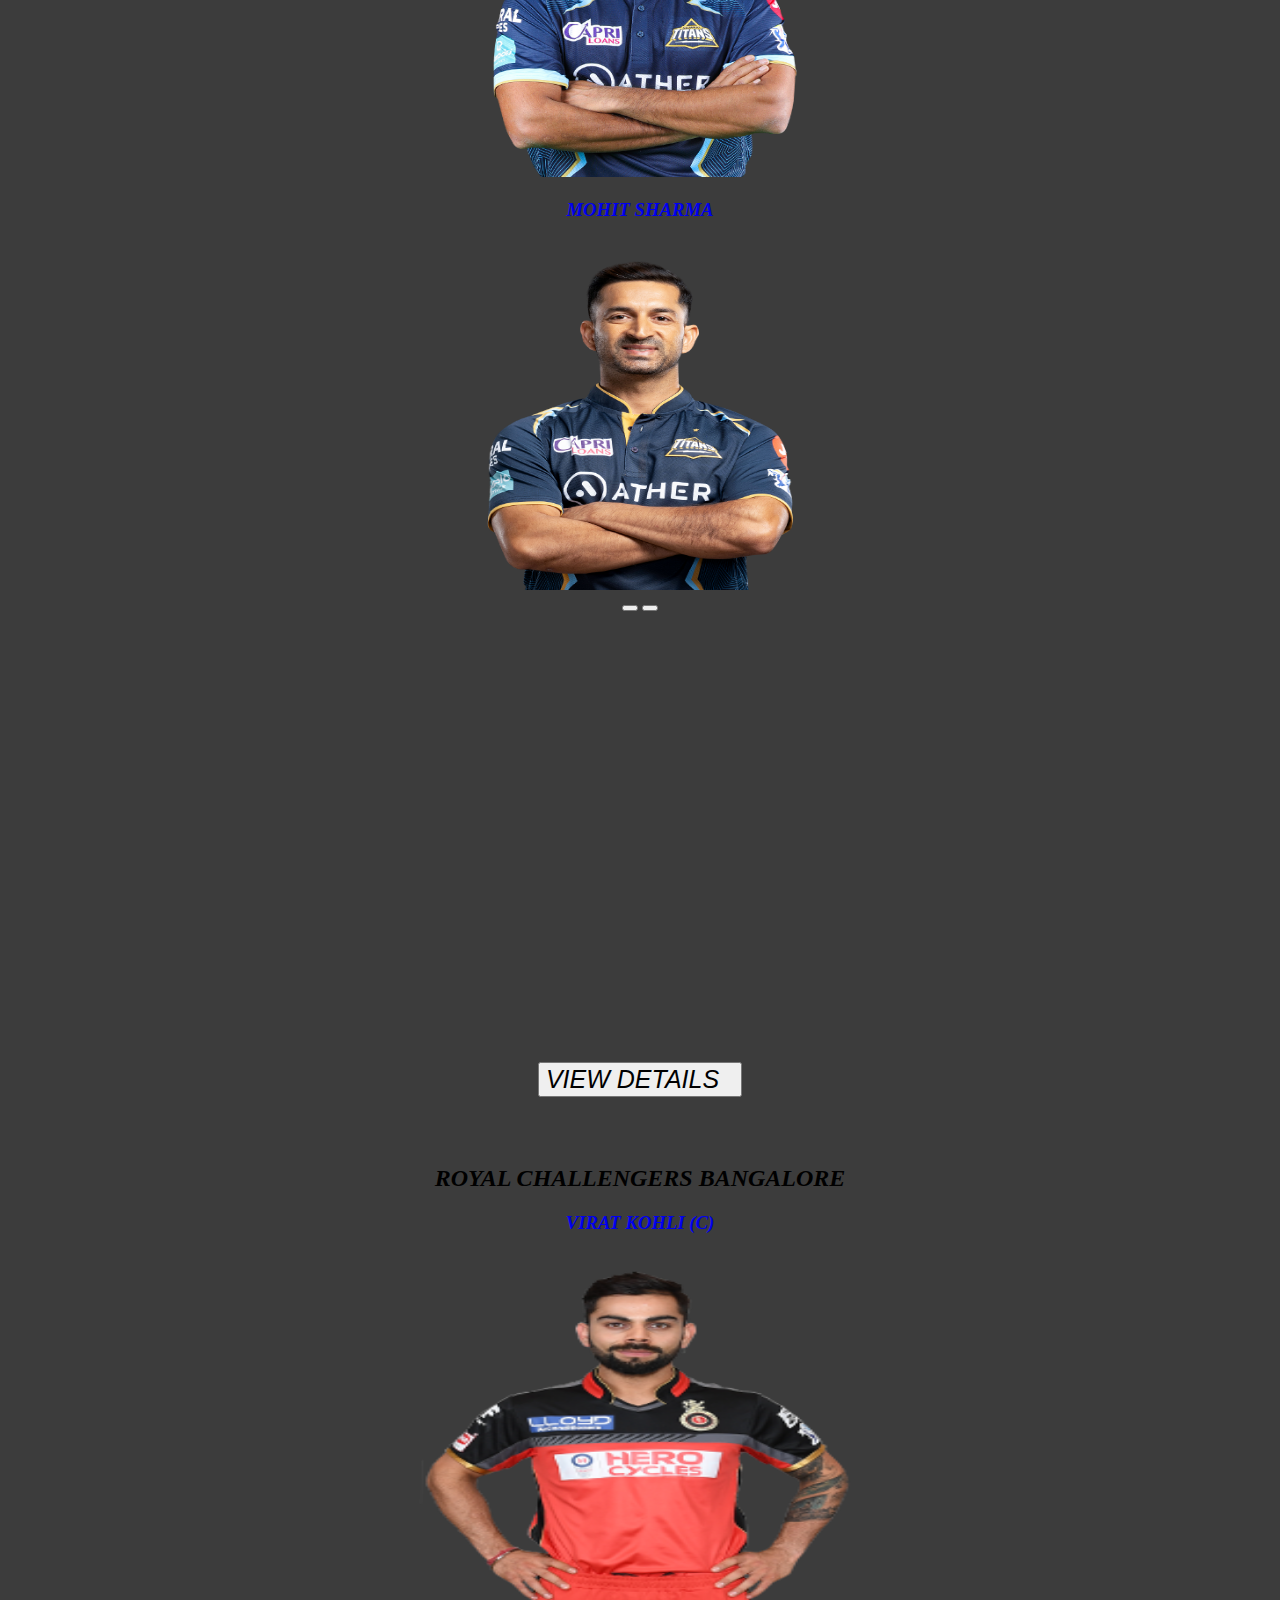
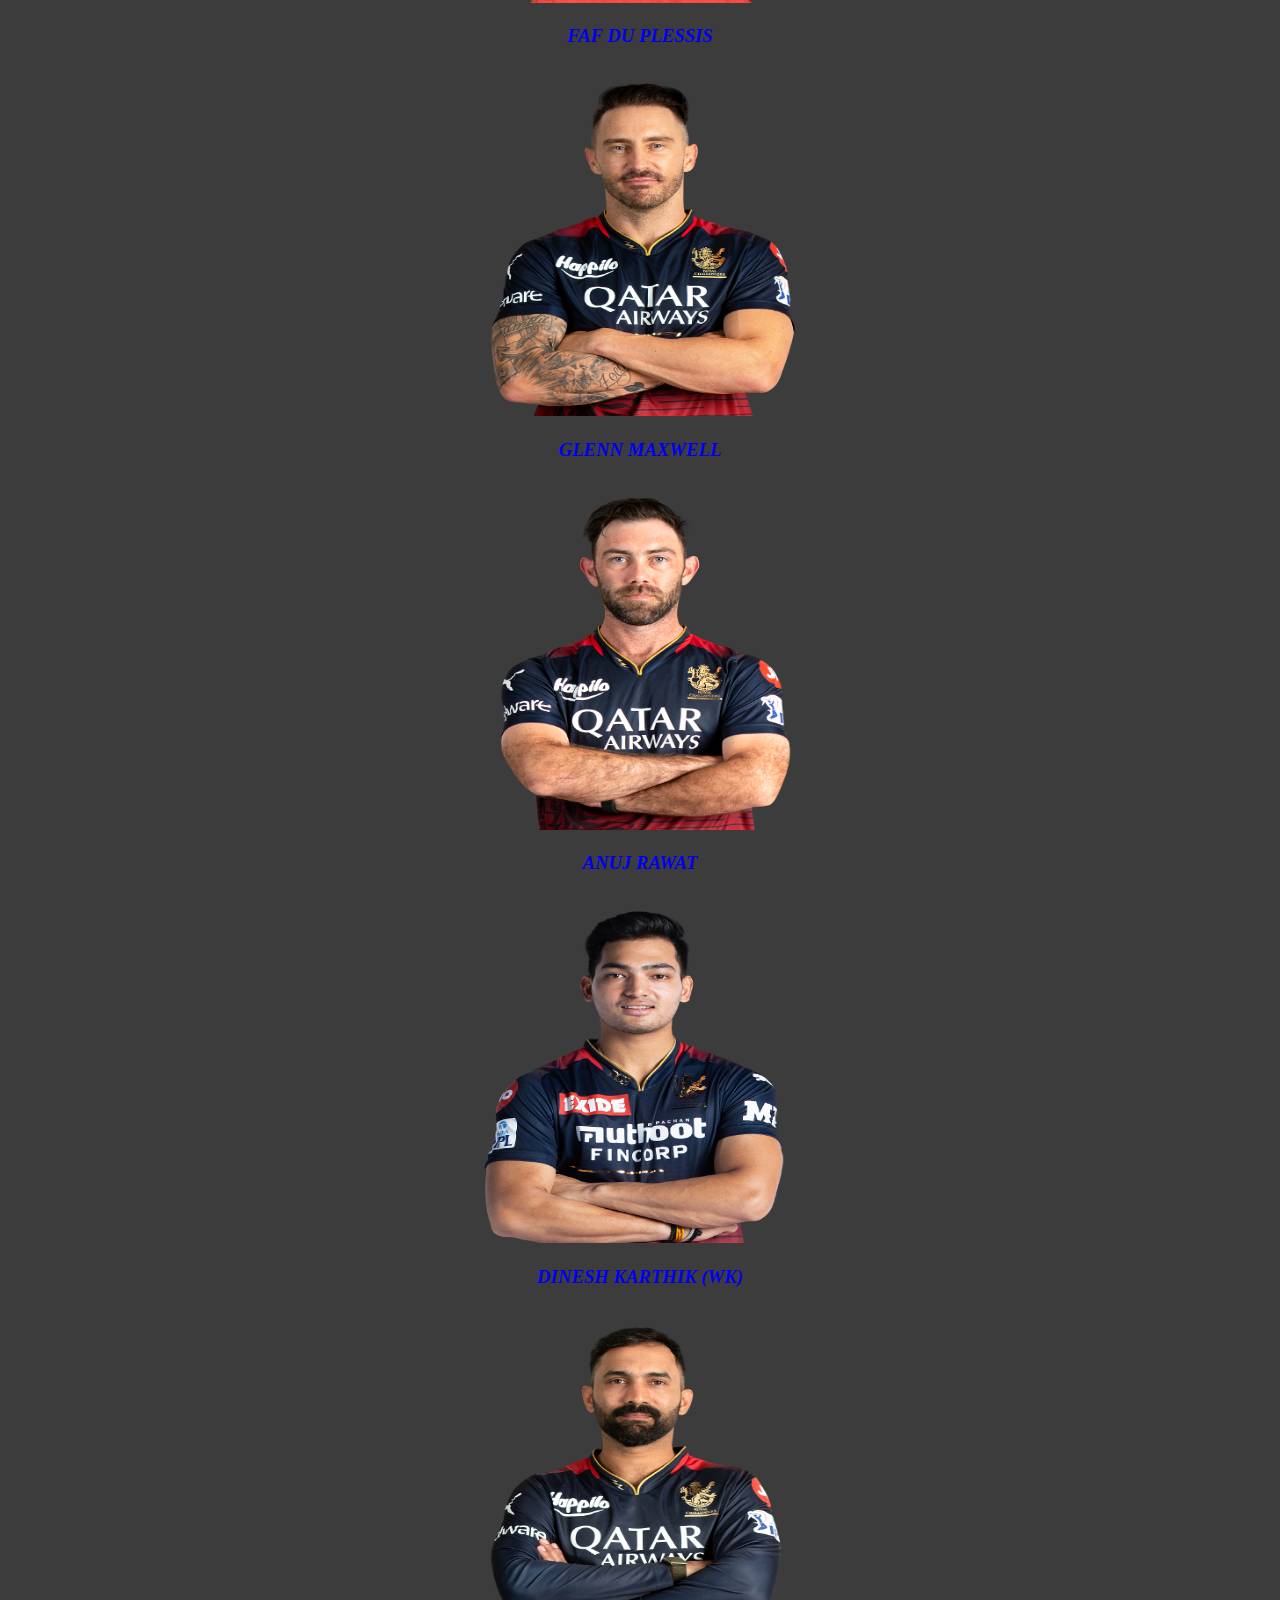
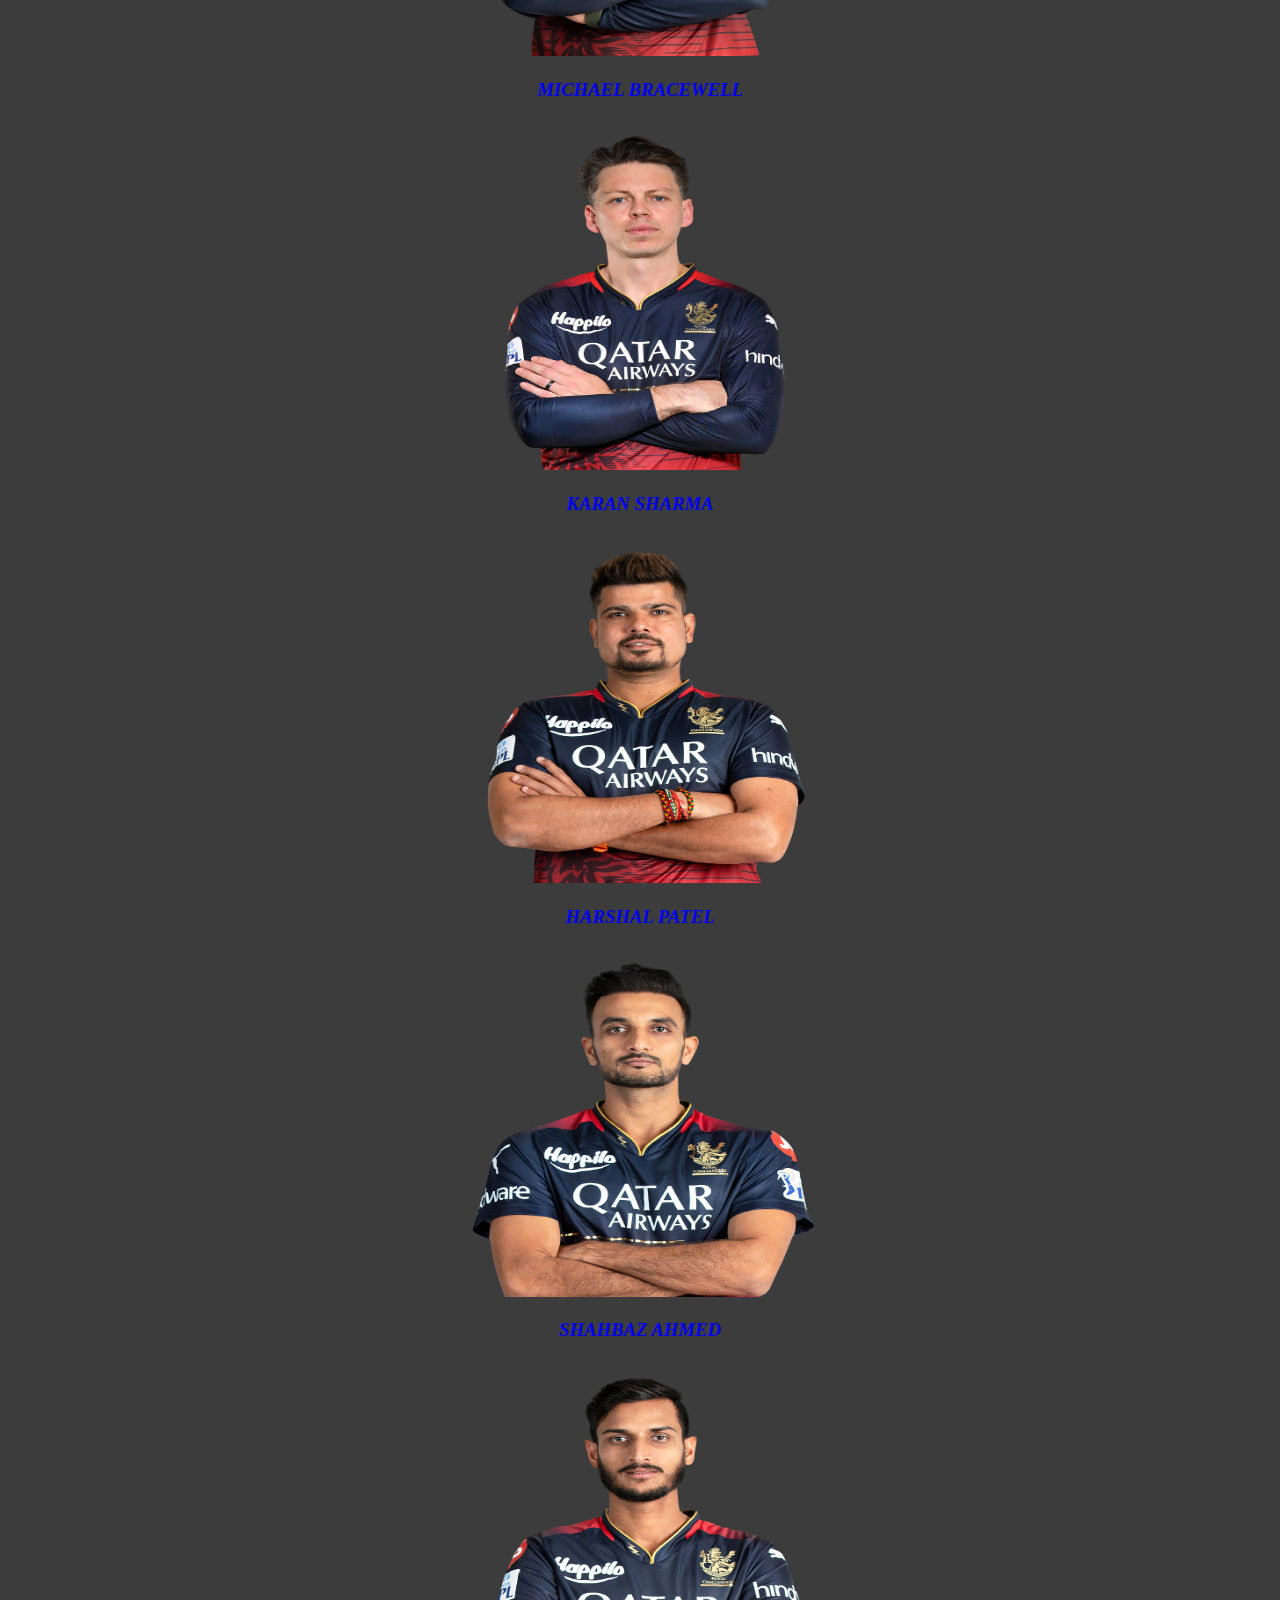
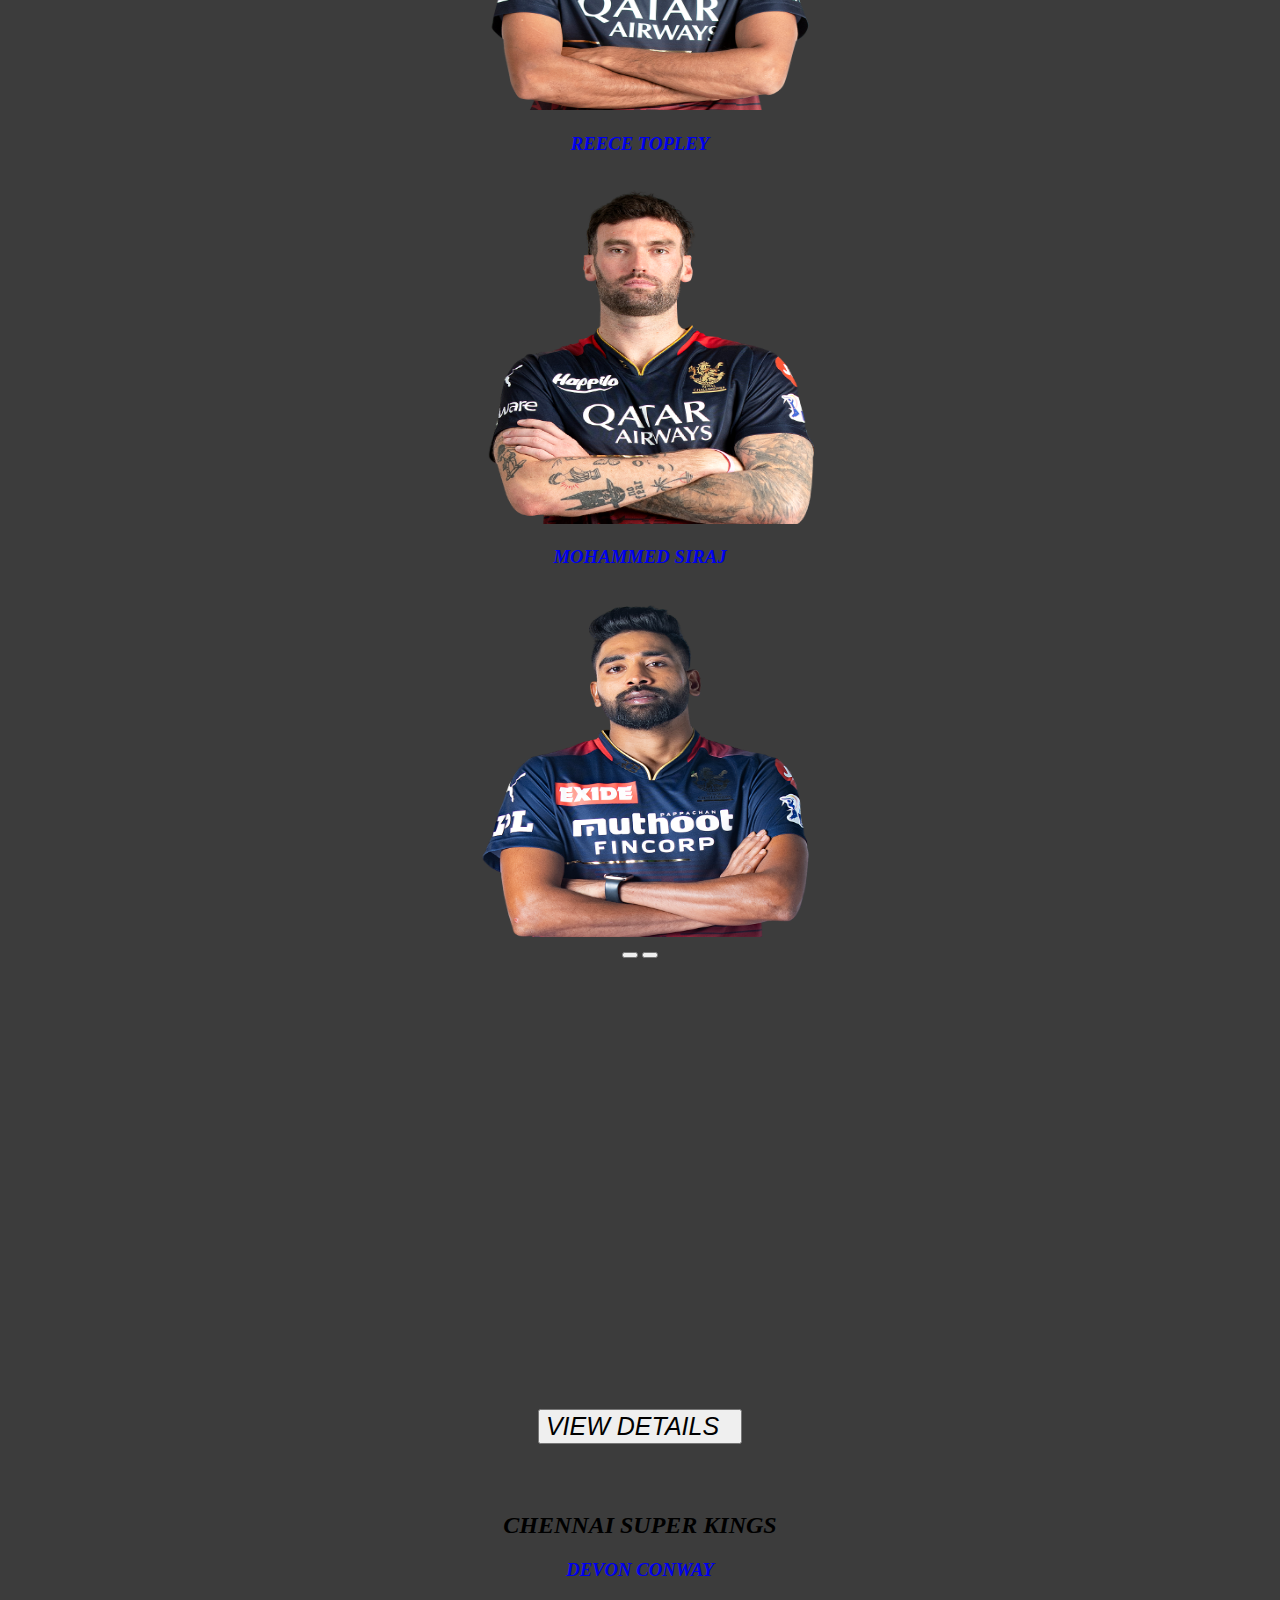
<file: index1.html>
<!DOCTYPE html>
<html lang="en">
<head>
    <meta charset="UTF-8">
    <meta name="viewport" content="width=device-width, initial-scale=1.0">
    <title>IPL Players</title>
    <link href="https://cdn.jsdelivr.net/npm/bootstrap@5.0.2/dist/css/bootstrap.min.css" rel="stylesheet" integrity="sha384-EVSTQN3/azprG1Anm3QDgpJLIm9Nao0Yz1ztcQTwFspd3yD65VohhpuuCOmLASjC" crossorigin="anonymous">
    <script src="https://cdn.jsdelivr.net/npm/bootstrap@5.0.2/dist/js/bootstrap.bundle.min.js" integrity="sha384-MrcW6ZMFYlzcLA8Nl+NtUVF0sA7MsXsP1UyJoMp4YLEuNSfAP+JcXn/tWtIaxVXM" crossorigin="anonymous"></script>
        <link rel="stylesheet" href="https://cdnjs.cloudflare.com/ajax/libs/font-awesome/4.7.0/css/font-awesome.min.css">

        <style>
            body{
                background-color: #3c3c3c;
            }
            #pl{ 
              font-style: italic;
              font-size: 40px;
              font-weight: 500px;
              color: black;
            }
            #ipl{
                font-style: italic;
                font-size: 30px;
                font-weight: 400px;
                color: darkmagenta;
            }
            .nav-item{
                font-style: italic;
                font-size: x-large;
                margin-left: 100px;
            }
            #mi{
                font-style: italic;
                margin-top: 80px;
            }
            #gt{
                font-style: italic;
                margin-top:50px;
            }
            #rcb{
                font-style: italic;
                margin-top:50px;
            }
            #csk{
                font-style: italic;
                margin-top:50px;
            }
            #lsg{
                font-style: italic;
                margin-top:50px;
            }
            #rr{
                font-style: italic;
                margin-top:50px;
            }
            #pbks{
                font-style: italic;
                margin-top:50px;
            }
            #kkr{
                font-style: italic;
                margin-top:50px;
            }
            #dc{
                font-style: italic;
                margin-top:50px;
            }
            #srh{
                font-style: italic;
                margin-top:50px;
            }
            #sp1{
                visibility: hidden;
            }
            #drop{
                margin-left:400px;
            }
            #in{
                margin-top: 450px;
                font-style: italic;
                font-size:25px;
            }
            .spinner-border{
                margin-left: 15px;
            }
            #cc{
                text-decoration-line: none;
                font-style: italic;
            }

            
        </style>
    </head>

    <body>
        <nav class="navbar navbar-expand-lg navbar-light bg-primary">
            <div class="container-fluid">
              <a class="navbar-brand text-warning" href="#"><img id="logo" height="60" width="80" src="Images2/ipl2023.png" alt="logo"></a>
              <a id="ipl" class="navbar-brand" href="#"><span id="pl" class="">IPL </span>PLAYERS</a>
              <button class="navbar-toggler" type="button" data-bs-toggle="collapse" data-bs-target="#navbarSupportedContent" aria-controls="navbarSupportedContent" aria-expanded="false" aria-label="Toggle navigation">
                <span class="navbar-toggler-icon"></span>
              </button>
              <div class="collapse navbar-collapse" id="navbarSupportedContent">
                <ul class="navbar-nav me-auto mb-2 mb-lg-0">
                  
                  <li class="nav-item dropdown">
                    <a class="nav-link dropdown-toggle text-warning" href="#" id="navbarDropdown" role="button" data-bs-toggle="dropdown" aria-expanded="false">
                      IPL PLAYERS
                    </a>
                    <ul class="dropdown-menu bg-warning" aria-labelledby="navbarDropdown">
                      <li><a class="dropdown-item text-success" href="#mi">MUMBAI INDIANS</a></li>
                      <li><a class="dropdown-item text-success" href="#gt">GUJARAT TITANS</a></li>
                      <li><a class="dropdown-item text-success" href="#rcb">ROYAL CHALLENGERS BANGALORE</a></li>
                      <li><a class="dropdown-item text-success" href="#csk">CHENNAI SUPER KINGS</a></li>
                      <li><a class="dropdown-item text-success" href="#lsg">LUCKNOW SUPER GIANTS</a></li>
                      <li><a class="dropdown-item text-success" href="#rr">RAJASTHAN ROYALS</a></li>
                      <li><a class="dropdown-item text-success" href="#pbks">PUNJAB KINGS</a></li>
                      <li><a class="dropdown-item text-success" href="#kkr">KOLKATA KNIGHT RIDERS</a></li>
                      <li><a class="dropdown-item text-success" href="#dc">DELHI CAPITALS</a></li>
                      <li><a class="dropdown-item text-success" href="#srh">SUNRISERS HYDERABAD</a></li>
    
                      
                    </ul>
                  </li>
                    
                    
                          </div>
                          
                      </div>
                    </div>
                        </div>
    
                        
                  
                </ul>
                
              </div>
            </div>
          </nav>

     <div class="container">
        <div class="row">
            <div class="col-lg-12 col-md-12 col-12">
        <center><h2 class="bg-primary text-warning" id="mi">MUMBAI INDIANS</h2></center>
        <div id="home" class="carousel slide" id="home" data-bs-ride="carousel">
            <div id="pic1" class="carousel-inner">
            <center>
            <div class="carousel-item active">
                          <a id="cc" href="index2.html" target="blank" >
                            <div class="carousel caption text-info">
                                <h3>ROHIT SHARMA (C)</h3>
                            </div>
                           <img id="myimage" class="d-block" height="350" width="450" src="Images\rohit.png" alt="ROHIT" ></img>
                          </a>
                            </div>
             
                         <div class="carousel-item ">
                          <a id="cc" href="index2.html" target="blank" > 
                            <div class="carousel caption text-info">
                                <h3>ISHAN KISHAN (WK)</h3>
                            </div>
                           <img id="myimage" class="d-block" height="350" width="450" src="Images\ishan.png" alt="ISHAN" ></img>
                        </a> 
                         </div>

                         <div class="carousel-item ">
                            <a id="cc" href="index2.html" target="blank" >
                                <div class="carousel caption text-info">
                                    <h3>CAMERON GREEN</h3>
                                </div> 
                             <img id="myimage" class="d-block" height="350" width="450" src="Images\green.png" alt="GREEN" ></img>
                          </a> 
                           </div>

                           <div class="carousel-item ">
                            <a id="cc" href="index2.html" target="blank" >
                                <div class="carousel caption text-info">
                                    <h3>SURYAKUMAR YADAV</h3>
                                </div> 
                             <img id="myimage" class="d-block" height="350" width="450" src="Images\surya.png" alt="SURYA" ></img>
                          </a> 
                           </div>

                           <div class="carousel-item ">
                            <a id="cc" href="index2.html" target="blank" >
                                <div class="carousel caption text-info">
                                    <h3>TILAK VARMA</h3>
                                </div> 
                             <img id="myimage" class="d-block" height="350" width="450" src="Images\Tilak.png" alt="TILAK" ></img>
                          </a> 
                           </div>

                           <div class="carousel-item ">
                            <a id="cc" href="index2.html" target="blank" > 
                                <div class="carousel caption text-info">
                                    <h3>TIM DAVID</h3>
                                </div>
                             <img id="myimage" class="d-block" height="350" width="450" src="Images\tim.png" alt="TIM" ></img>
                          </a> 
                           </div>

                           <div class="carousel-item ">
                            <a id="cc" href="index2.html" target="blank" >
                                <div class="carousel caption text-info">
                                    <h3>NEHAL WADHERA</h3>
                                </div> 
                             <img id="myimage" class="d-block" height="350" width="450" src="Images\nehal.png" alt="NEHAL" ></img>
                          </a> 
                           </div>

                           <div class="carousel-item ">
                            <a id="cc" href="index2.html" target="blank" > 
                                <div class="carousel caption text-info">
                                    <h3>PIYUSH CHAWLA</h3>
                                </div>
                             <img id="myimage" class="d-block" height="350" width="450" src="Images\piyush.png" alt="PIYUSH" ></img>
                          </a> 
                           </div>

                           <div class="carousel-item ">
                            <a id="cc" href="index2.html" target="blank" > 
                                <div class="carousel caption text-info">
                                    <h3>JOFRA ARCHER</h3>
                                </div>
                             <img id="myimage" class="d-block" height="350" width="450" src="Images\archer.png" alt="ARCHER" ></img>
                          </a> 
                           </div>

                           <div class="carousel-item ">
                            <a id="cc" href="index2.html" target="blank" > 
                                <div class="carousel caption text-info">
                                    <h3>JASPRIT BUMRAH</h3>
                                </div>
                             <img id="myimage" class="d-block" height="350" width="450" src="Images\bumarh.png" alt="BUMARH" ></img>
                          </a> 
                           </div>

                           <div class="carousel-item ">
                            <a id="cc" href="index2.html" target="blank" > 
                                <div class="carousel caption text-info">
                                    <h3>AKASH MADHWAL</h3>
                                </div>
                             <img id="myimage" class="d-block" height="350" width="450" src="Images\akash.png" alt="AKASH" ></img>
                          </a> 
                           </div>

            
                         <button  type="button" class="carousel-control-prev" data-bs-target="#cartoon" data-bs-slide="prev">
                            <span id="sp1" class="carousel-control-prev-icon"></span>
                        </button>
                        <button type="button" class="carousel-control-next" data-bs-target="#cartoon" data-bs-slide="next">    
                            <span id="sp1" class="carousel-control-next-icon"></span>
                        </button>
                    </center>
                    <center><a href="index2.html"><button id="in" type="button" class="btn text-danger btn-warning btn-lg">
                        VIEW DETAILS<span class="spinner-border"></span></button></a></center>
               </div>
             </div><br>


    <center><h2 class="bg-success text-warning" id="gt">GUJARAT TITANS</h2></center>
    <div id="home" class="carousel slide" id="home" data-bs-ride="carousel">
        <div id="pic1" class="carousel-inner">
        <center>
        <div class="carousel-item active">
                      <a id="cc" href="index2.html" target="blank" >
                        <div class="carousel caption text-primary">
                            <h3>SHUBMAN GILL</h3>
                        </div>
                       <img id="myimage" class="d-block" height="350" width="450" src="Images\gill.png" alt="GILL" ></img>
                      </a>
                        </div>
         
                     <div class="carousel-item ">
                      <a id="cc" href="index2.html" target="blank">
                        <div class="carousel caption text-primary">
                            <h3>WRIDDHIMAN SAHA (WK)</h3>
                        </div> 
                       <img id="myimage" class="d-block" height="350" width="450" src="Images\saha.png" alt="SAHA" ></img>
                    </a> 
                     </div>

                     <div class="carousel-item ">
                        <a id="cc" href="index2.html" target="blank" > 
                            <div class="carousel caption text-primary">
                                <h3>SAI SUDHARSAN</h3>
                            </div>
                         <img id="myimage" class="d-block" height="350" width="450" src="Images\sai.png" alt="SAI"></img>
                      </a> 
                       </div>

                       <div class="carousel-item ">
                        <a id="cc" href="index2.html" target="blank" >
                            <div class="carousel caption text-primary">
                                <h3>HARDIK PANDYA (C)</h3>
                            </div> 
                         <img id="myimage" class="d-block" height="350" width="450" src="Images\pandya.png" alt="PANDYA" ></img>
                      </a> 
                       </div>

                       <div class="carousel-item ">
                        <a id="cc" href="index2.html" target="blank" >
                            <div class="carousel caption text-primary">
                                <h3>VIJAY SHANKAR</h3>
                            </div> 
                         <img id="myimage" class="d-block" height="350" width="450" src="Images\vijay.png" alt="VIJAY" ></img>
                      </a> 
                       </div>

                       <div class="carousel-item ">
                        <a id="cc" href="index2.html" target="blank" >
                            <div class="carousel caption text-primary">
                                <h3>DAVID MILLER</h3>
                            </div> 
                         <img id="myimage" class="d-block" height="350" width="450" src="Images\miller.png" alt="MILLER" ></img>
                      </a> 
                       </div>

                       <div class="carousel-item ">
                        <a id="cc" href="index2.html" target="blank" >
                            <div class="carousel caption text-primary">
                                <h3>RAHUL TEWATIA</h3>
                            </div> 
                         <img id="myimage" class="d-block" height="350" width="450" src="Images\rahult.png" alt="RAHULT" ></img>
                      </a> 
                       </div>

                       <div class="carousel-item ">
                        <a id="cc" href="index2.html" target="blank" >
                            <div class="carousel caption text-primary">
                                <h3>RASHID KHAN</h3>
                            </div> 
                         <img id="myimage" class="d-block" height="350" width="450" src="Images\rashid.png" alt="RASHID" ></img>
                      </a> 
                       </div>

                       <div class="carousel-item ">
                        <a id="cc" href="index2.html" target="blank" >
                            <div class="carousel caption text-primary">
                                <h3>NOOR AHMAD</h3>
                            </div> 
                         <img id="myimage" class="d-block" height="350" width="450" src="Images\noor.png" alt="NOOR" ></img>
                      </a> 
                       </div>

                       <div class="carousel-item ">
                        <a id="cc" href="index2.html" target="blank" >
                            <div class="carousel caption text-primary">
                                <h3>MOHAMMED SHAMI</h3>
                            </div> 
                         <img id="myimage" class="d-block" height="350" width="450" src="Images\shami.png" alt="SHAMI" ></img>
                      </a> 
                       </div>

                       <div class="carousel-item ">
                        <a id="cc" href="index2.html" target="blank" > 
                            <div class="carousel caption text-primary">
                                <h3>MOHIT SHARMA</h3>
                            </div>
                         <img id="myimage" class="d-block" height="350" width="450" src="Images\mohit.png" alt="MOHIT" ></img>
                      </a> 
                       </div>

        
                     <button  type="button" class="carousel-control-prev" data-bs-target="#cartoon" data-bs-slide="prev">
                        <span id="sp1" class="carousel-control-prev-icon"></span>
                    </button>
                    <button type="button" class="carousel-control-next" data-bs-target="#cartoon" data-bs-slide="next">    
                        <span id="sp1" class="carousel-control-next-icon"></span>
                    </button>
                </center>
                <center><a href="index2.html"><button id="in" type="button" class="btn text-danger btn-warning btn-lg">
                    VIEW DETAILS<span class="spinner-border"></span></button></a></center>

           </div>
    </div><br>

    <center><h2 class="bg-success text-warning" id="rcb">ROYAL CHALLENGERS BANGALORE</h2></center>
    <div id="home" class="carousel slide" id="home" data-bs-ride="carousel">
        <div id="pic1" class="carousel-inner">
        <center>
        <div class="carousel-item active">
                      <a id="cc" href="index2.html" target="blank" >
                        <div class="carousel caption text-danger">
                            <h3>VIRAT KOHLI (C)</h3>
                        </div>
                       <img id="myimage" class="d-block" height="350" width="450" src="Images\virat.png" alt="VIRAT" ></img>
                      </a>
                        </div>
         
                     <div class="carousel-item ">
                      <a id="cc" href="index2.html" target="blank">
                        <div class="carousel caption text-danger">
                            <h3>FAF DU PLESSIS</h3>
                        </div> 
                       <img id="myimage" class="d-block" height="350" width="450" src="Images\faf.png" alt="FAF" ></img>
                    </a> 
                     </div>

                     <div class="carousel-item ">
                        <a id="cc" href="index2.html" target="blank" > 
                            <div class="carousel caption text-danger">
                                <h3>GLENN MAXWELL</h3>
                            </div>
                         <img id="myimage" class="d-block" height="350" width="450" src="Images\maxwell.png" alt="MAXWELL"></img>
                      </a> 
                       </div>

                       <div class="carousel-item ">
                        <a id="cc" href="index2.html" target="blank" >
                            <div class="carousel caption text-danger">
                                <h3>ANUJ RAWAT</h3>
                            </div> 
                         <img id="myimage" class="d-block" height="350" width="450" src="Images\anuj.png" alt="ANUJ" ></img>
                      </a> 
                       </div>

                       <div class="carousel-item ">
                        <a id="cc" href="index2.html" target="blank" >
                            <div class="carousel caption text-danger">
                                <h3>DINESH KARTHIK (WK)</h3>
                            </div> 
                         <img id="myimage" class="d-block" height="350" width="450" src="Images\dinesh.png" alt="DINESH" ></img>
                      </a> 
                       </div>

                       <div class="carousel-item ">
                        <a id="cc" href="index2.html" target="blank" >
                            <div class="carousel caption text-danger">
                                <h3>MICHAEL BRACEWELL</h3>
                            </div> 
                         <img id="myimage" class="d-block" height="350" width="450" src="Images\bracewell.png" alt="BRACEWELL" ></img>
                      </a> 
                       </div>

                       <div class="carousel-item ">
                        <a id="cc" href="index2.html" target="blank" >
                            <div class="carousel caption text-danger">
                                <h3>KARAN SHARMA</h3>
                            </div> 
                         <img id="myimage" class="d-block" height="350" width="450" src="Images\karan.png" alt="KARAN" ></img>
                      </a> 
                       </div>

                       <div class="carousel-item ">
                        <a id="cc" href="index2.html" target="blank" >
                            <div class="carousel caption text-danger">
                                <h3>HARSHAL PATEL</h3>
                            </div> 
                         <img id="myimage" class="d-block" height="350" width="450" src="Images\harshal.png" alt="HARSHAL" ></img>
                      </a> 
                       </div>

                       <div class="carousel-item ">
                        <a id="cc" href="index2.html" target="blank" >
                            <div class="carousel caption text-danger">
                                <h3>SHAHBAZ AHMED</h3>
                            </div> 
                         <img id="myimage" class="d-block" height="350" width="450" src="Images\shahbaz.png" alt="SHAHBAZ" ></img>
                      </a> 
                       </div>

                       <div class="carousel-item ">
                        <a id="cc" href="index2.html" target="blank" >
                            <div class="carousel caption text-danger">
                                <h3>REECE TOPLEY</h3>
                            </div> 
                         <img id="myimage" class="d-block" height="350" width="450" src="Images\reece.png" alt="REECE" ></img>
                      </a> 
                       </div>

                       <div class="carousel-item ">
                        <a id="cc" href="index2.html" target="blank" > 
                            <div class="carousel caption text-danger">
                                <h3>MOHAMMED SIRAJ</h3>
                            </div>
                         <img id="myimage" class="d-block" height="350" width="450" src="Images\siraj.png" alt="SIRAJ" ></img>
                      </a> 
                       </div>

        
                     <button  type="button" class="carousel-control-prev" data-bs-target="#cartoon" data-bs-slide="prev">
                        <span id="sp1" class="carousel-control-prev-icon"></span>
                    </button>
                    <button type="button" class="carousel-control-next" data-bs-target="#cartoon" data-bs-slide="next">    
                        <span id="sp1" class="carousel-control-next-icon"></span>
                    </button>
                </center>
                <center><a href="index2.html"><button id="in" type="button" class="btn text-danger btn-warning btn-lg">
                    VIEW DETAILS<span class="spinner-border"></span></button></a></center>

           </div>
    </div><br>

    <center><h2 class="bg-success text-warning" id="csk">CHENNAI SUPER KINGS</h2></center>
    <div id="home" class="carousel slide" id="home" data-bs-ride="carousel">
        <div id="pic1" class="carousel-inner">
        <center>
        <div class="carousel-item active">
                      <a id="cc" href="index2.html" target="blank" >
                        <div class="carousel caption text-warning">
                            <h3>DEVON CONWAY</h3>
                        </div>
                       <img id="myimage" class="d-block" height="350" width="450" src="Images\conway.png" alt="CONWAY" ></img>
                      </a>
                        </div>
         
                     <div class="carousel-item ">
                      <a id="cc" href="index2.html" target="blank">
                        <div class="carousel caption text-warning">
                            <h3>RUTURAJ GAIKWAD</h3>
                        </div> 
                       <img id="myimage" class="d-block" height="350" width="450" src="Images\ruturaj.png" alt="RUTURAJ" ></img>
                    </a> 
                     </div>

                     <div class="carousel-item ">
                        <a id="cc" href="index2.html" target="blank" > 
                            <div class="carousel caption text-warning">
                                <h3>AJINKYA RAHANE</h3>
                            </div>
                         <img id="myimage" class="d-block" height="350" width="450" src="Images\ajinkya.png" alt="AJINKYA"></img>
                      </a> 
                       </div>

                       <div class="carousel-item ">
                        <a id="cc" href="index2.html" target="blank" >
                            <div class="carousel caption text-warning">
                                <h3>AMBATI RAYUDU</h3>
                            </div> 
                         <img id="myimage" class="d-block" height="350" width="450" src="Images\rayudu.png" alt="RAYUDU" ></img>
                      </a> 
                       </div>

                       <div class="carousel-item ">
                        <a id="cc" href="index2.html" target="blank" >
                            <div class="carousel caption text-warning">
                                <h3>MOEEN ALI</h3>
                            </div> 
                         <img id="myimage" class="d-block" height="350" width="450" src="Images\moeen.png" alt="MOEEN" ></img>
                      </a> 
                       </div>

                       <div class="carousel-item ">
                        <a id="cc" href="index2.html" target="blank" >
                            <div class="carousel caption text-warning">
                                <h3>MS DHONI (C) (WK)</h3>
                            </div> 
                         <img id="myimage" class="d-block" height="350" width="450" src="Images\msdhoni.png" alt="MSDHONI" ></img>
                      </a> 
                       </div>

                       <div class="carousel-item ">
                        <a id="cc" href="index2.html" target="blank" >
                            <div class="carousel caption text-warning">
                                <h3>RAVINDRA JADEJA</h3>
                            </div> 
                         <img id="myimage" class="d-block" height="350" width="450" src="Images\ravindra.png" alt="RAVINDRA" ></img>
                      </a> 
                       </div>

                       <div class="carousel-item ">
                        <a id="cc" href="index2.html" target="blank" >
                            <div class="carousel caption text-warning">
                                <h3>SHIVAM DUBE</h3>
                            </div> 
                         <img id="myimage" class="d-block" height="350" width="450" src="Images\shivam.png" alt="SHIVAM" ></img>
                      </a> 
                       </div>

                       <div class="carousel-item ">
                        <a id="cc" href="index2.html" target="blank" >
                            <div class="carousel caption text-warning">
                                <h3>DEEPAK CHAHAR</h3>
                            </div> 
                         <img id="myimage" class="d-block" height="350" width="450" src="Images\deepak.png" alt="DEEPAK" ></img>
                      </a> 
                       </div>

                       <div class="carousel-item ">
                        <a id="cc" href="index2.html" target="blank" >
                            <div class="carousel caption text-warning">
                                <h3>TUSHAR DESHPANDE</h3>
                            </div> 
                         <img id="myimage" class="d-block" height="350" width="450" src="Images\tushar.png" alt="TUSHAR" ></img>
                      </a> 
                       </div>

                       <div class="carousel-item ">
                        <a id="cc" href="index2.html" target="blank" > 
                            <div class="carousel caption text-warning">
                                <h3>MAHEESH THEEKSHANA</h3>
                            </div>
                         <img id="myimage" class="d-block" height="350" width="450" src="Images\maheesh.png" alt="MAHEESH" ></img>
                      </a> 
                       </div>

        
                     <button  type="button" class="carousel-control-prev" data-bs-target="#cartoon" data-bs-slide="prev">
                        <span id="sp1" class="carousel-control-prev-icon"></span>
                    </button>
                    <button type="button" class="carousel-control-next" data-bs-target="#cartoon" data-bs-slide="next">    
                        <span id="sp1" class="carousel-control-next-icon"></span>
                    </button>
                </center>
                <center><a href="index2.html"><button id="in" type="button" class="btn text-danger btn-warning btn-lg">
                    VIEW DETAILS<span class="spinner-border"></span></button></a></center>

           </div>
    </div><br>

    <center><h2 class="bg-success text-warning" id="lsg">LUCKNOW SUPER GIANTS</h2></center>
    <div id="home" class="carousel slide" id="home" data-bs-ride="carousel">
        <div id="pic1" class="carousel-inner">
        <center>
        <div class="carousel-item active">
                      <a id="cc" href="index2.html" target="blank" >
                        <div class="carousel caption text-info">
                            <h3>QUINTON DE KOCK (WK)</h3>
                        </div>
                       <img id="myimage" class="d-block" height="350" width="450" src="Images\dekock.png" alt="DEKOCK" ></img>
                      </a>
                        </div>
         
                     <div class="carousel-item ">
                      <a id="cc" href="index2.html" target="blank">
                        <div class="carousel caption text-info">
                            <h3>KL RAHUL (C)</h3>
                        </div> 
                       <img id="myimage" class="d-block" height="350" width="450" src="Images\rahul.png" alt="RAHUL" ></img>
                    </a> 
                     </div>

                     <div class="carousel-item ">
                        <a id="cc" href="index2.html" target="blank" > 
                            <div class="carousel caption text-info">
                                <h3>AYUSH BADONI</h3>
                            </div>
                         <img id="myimage" class="d-block" height="350" width="450" src="Images\badoni.png" alt="BADONI"></img>
                      </a> 
                       </div>

                       <div class="carousel-item ">
                        <a id="cc" href="index2.html" target="blank" >
                            <div class="carousel caption text-info">
                                <h3>MARCUS STOINIS</h3>
                            </div> 
                         <img id="myimage" class="d-block" height="350" width="450" src="Images\marcus.png" alt="MARCUS" ></img>
                      </a> 
                       </div>

                       <div class="carousel-item ">
                        <a id="cc" href="index2.html" target="blank" >
                            <div class="carousel caption text-info">
                                <h3>NICHOLAS POORAN</h3>
                            </div> 
                         <img id="myimage" class="d-block" height="350" width="450" src="Images\pooran.png" alt="POORAN" ></img>
                      </a> 
                       </div>

                       <div class="carousel-item ">
                        <a id="cc" href="index2.html" target="blank" >
                            <div class="carousel caption text-info">
                                <h3>DEEPAK HOODA</h3>
                            </div> 
                         <img id="myimage" class="d-block" height="350" width="450" src="Images\hooda.png" alt="HOODA" ></img>
                      </a> 
                       </div>

                       <div class="carousel-item ">
                        <a id="cc" href="index2.html" target="blank" >
                            <div class="carousel caption text-info">
                                <h3>KRUNAL PANDYA</h3>
                            </div> 
                         <img id="myimage" class="d-block" height="350" width="450" src="Images\krunal.png" alt="KRUNAL" ></img>
                      </a> 
                       </div>

                       <div class="carousel-item ">
                        <a id="cc" href="index2.html" target="blank" >
                            <div class="carousel caption text-info">
                                <h3>RAVI BISHNOI</h3>
                            </div> 
                         <img id="myimage" class="d-block" height="350" width="450" src="Images\ravi.png" alt="RAVI" ></img>
                      </a> 
                       </div>

                       <div class="carousel-item ">
                        <a id="cc" href="index2.html" target="blank" >
                            <div class="carousel caption text-info">
                                <h3>AMIT MISHRA</h3>
                            </div> 
                         <img id="myimage" class="d-block" height="350" width="450" src="Images\amit.png" alt="AMIT" ></img>
                      </a> 
                       </div>

                       <div class="carousel-item ">
                        <a id="cc" href="index2.html" target="blank" >
                            <div class="carousel caption text-info">
                                <h3>YASH THAKUR</h3>
                            </div> 
                         <img id="myimage" class="d-block" height="350" width="450" src="Images\yash.png" alt="YASH" ></img>
                      </a> 
                       </div>

                       <div class="carousel-item ">
                        <a id="cc" href="index2.html" target="blank" > 
                            <div class="carousel caption text-info">
                                <h3>NAVEEN UL HAQ</h3>
                            </div>
                         <img id="myimage" class="d-block" height="350" width="450" src="Images\naveen.png" alt="NAVEEN" ></img>
                      </a> 
                       </div>

        
                     <button  type="button" class="carousel-control-prev" data-bs-target="#cartoon" data-bs-slide="prev">
                        <span id="sp1" class="carousel-control-prev-icon"></span>
                    </button>
                    <button type="button" class="carousel-control-next" data-bs-target="#cartoon" data-bs-slide="next">    
                        <span id="sp1" class="carousel-control-next-icon"></span>
                    </button>
                </center>
                <center><a href="index2.html"><button id="in" type="button" class="btn text-danger btn-warning btn-lg">
                    VIEW DETAILS<span class="spinner-border"></span></button></a></center>

           </div>
    </div><br>
    
    <center><h2 class="bg-success text-warning" id="rr">RAJASTHAN ROYALS</h2></center>
    <div id="home" class="carousel slide" id="home" data-bs-ride="carousel">
        <div id="pic1" class="carousel-inner">
        <center>
        <div class="carousel-item active">
                      <a id="cc" href="index2.html" target="blank" >
                        <div class="carousel caption text-danger">
                            <h3>YASHASVI JAISWAL</h3>
                        </div>
                       <img id="myimage" class="d-block" height="350" width="450" src="Images\jaiswal.png" alt="JAISWAL" ></img>
                      </a>
                        </div>
         
                     <div class="carousel-item ">
                      <a id="cc" href="index2.html" target="blank">
                        <div class="carousel caption text-danger">
                            <h3>JOS BUTTLER</h3>
                        </div> 
                       <img id="myimage" class="d-block" height="350" width="450" src="Images\buttler.png" alt="BUTTLER" ></img>
                    </a> 
                     </div>

                     <div class="carousel-item ">
                        <a id="cc" href="index2.html" target="blank" > 
                            <div class="carousel caption text-danger">
                                <h3>DEVDUTT PADIKKAL</h3>
                            </div>
                         <img id="myimage" class="d-block" height="350" width="450" src="Images\paddikal.png" alt="PADIKKAL"></img>
                      </a> 
                       </div>

                       <div class="carousel-item ">
                        <a id="cc" href="index2.html" target="blank" >
                            <div class="carousel caption text-danger">
                                <h3>SANJU SAMSON (C) (WK)</h3>
                            </div> 
                         <img id="myimage" class="d-block" height="350" width="450" src="Images\samson.png" alt="SAMSON" ></img>
                      </a> 
                       </div>

                       <div class="carousel-item ">
                        <a id="cc" href="index2.html" target="blank" >
                            <div class="carousel caption text-danger">
                                <h3>SHIMRON HETMYER</h3>
                            </div> 
                         <img id="myimage" class="d-block" height="350" width="450" src="Images\hetmyer.png" alt="HETMYER" ></img>
                      </a> 
                       </div>

                       <div class="carousel-item ">
                        <a id="cc" href="index2.html" target="blank" >
                            <div class="carousel caption text-danger">
                                <h3>DHRUV JUREL</h3>
                            </div> 
                         <img id="myimage" class="d-block" height="350" width="450" src="Images\dhruv.png" alt="DHRUV" ></img>
                      </a> 
                       </div>

                       <div class="carousel-item ">
                        <a id="cc" href="index2.html" target="blank" >
                            <div class="carousel caption text-danger">
                                <h3>JASON HOLDER</h3>
                            </div> 
                         <img id="myimage" class="d-block" height="350" width="450" src="Images\holder.png" alt="HOLDER" ></img>
                      </a> 
                       </div>

                       <div class="carousel-item ">
                        <a id="cc" href="index2.html" target="blank" >
                            <div class="carousel caption text-danger">
                                <h3>R ASHWIN</h3>
                            </div> 
                         <img id="myimage" class="d-block" height="350" width="450" src="Images\rashwin.png" alt="ASHWIN" ></img>
                      </a> 
                       </div>

                       <div class="carousel-item ">
                        <a id="cc" href="index2.html" target="blank" >
                            <div class="carousel caption text-danger">
                                <h3>TRENT BOULT</h3>
                            </div> 
                         <img id="myimage" class="d-block" height="350" width="450" src="Images\boult.png" alt="BOULT" ></img>
                      </a> 
                       </div>

                       <div class="carousel-item ">
                        <a id="cc" href="index2.html" target="blank" >
                            <div class="carousel caption text-danger">
                                <h3>NAVDEEP SAINI</h3>
                            </div> 
                         <img id="myimage" class="d-block" height="350" width="450" src="Images\saini.png" alt="SAINI" ></img>
                      </a> 
                       </div>

                       <div class="carousel-item ">
                        <a id="cc" href="index2.html" target="blank" > 
                            <div class="carousel caption text-danger">
                                <h3>YUZVENDRA CHAHAL</h3>
                            </div>
                         <img id="myimage" class="d-block" height="350" width="450" src="Images\chahal.png" alt="CHAHAL" ></img>
                      </a> 
                       </div>

        
                     <button  type="button" class="carousel-control-prev" data-bs-target="#cartoon" data-bs-slide="prev">
                        <span id="sp1" class="carousel-control-prev-icon"></span>
                    </button>
                    <button type="button" class="carousel-control-next" data-bs-target="#cartoon" data-bs-slide="next">    
                        <span id="sp1" class="carousel-control-next-icon"></span>
                    </button>
                </center>
                <center><a href="index2.html"><button id="in" type="button" class="btn text-danger btn-warning btn-lg">
                    VIEW DETAILS<span class="spinner-border"></span></button></a></center>

           </div>
    </div><br>

    <center><h2 class="bg-success text-warning" id="pbks">PUNJAB KINGS</h2></center>
    <div id="home" class="carousel slide" id="home" data-bs-ride="carousel">
        <div id="pic1" class="carousel-inner">
        <center>
        <div class="carousel-item active">
                      <a id="cc" href="index2.html" target="blank" >
                        <div class="carousel caption text-danger">
                            <h3>SHIKHAR DHAWAN (C)</h3>
                        </div>
                       <img id="myimage" class="d-block" height="350" width="450" src="Images1\dhawan.png" alt="DHAWAN" ></img>
                      </a>
                        </div>
         
                     <div class="carousel-item ">
                      <a id="cc" href="index2.html" target="blank">
                        <div class="carousel caption text-danger">
                            <h3>PRABHSIMRAN SINGH (WK)</h3>
                        </div> 
                       <img id="myimage" class="d-block" height="350" width="450" src="Images1\singh.png" alt="PSINGH" ></img>
                    </a> 
                     </div>

                     <div class="carousel-item ">
                        <a id="cc" href="index2.html" target="blank" > 
                            <div class="carousel caption text-danger">
                                <h3>JHONNY BAIRSTOW</h3>
                            </div>
                         <img id="myimage" class="d-block" height="350" width="450" src="Images1\jhonny.png" alt="JHONNY"></img>
                      </a> 
                       </div>

                       <div class="carousel-item ">
                        <a id="cc" href="index2.html" target="blank" >
                            <div class="carousel caption text-danger">
                                <h3>LIAM LIVINGSTONE</h3>
                            </div> 
                         <img id="myimage" class="d-block" height="350" width="450" src="Images1\liam.png" alt="LIAM" ></img>
                      </a> 
                       </div>

                       <div class="carousel-item ">
                        <a id="cc" href="index2.html" target="blank" >
                            <div class="carousel caption text-danger">
                                <h3>JITESH SHARMA</h3>
                            </div> 
                         <img id="myimage" class="d-block" height="350" width="450" src="Images1\jithesh.png" alt="JITESH" ></img>
                      </a> 
                       </div>

                       <div class="carousel-item ">
                        <a id="cc" href="index2.html" target="blank" >
                            <div class="carousel caption text-danger">
                                <h3>SHAHRUKH KHAN</h3>
                            </div> 
                         <img id="myimage" class="d-block" height="350" width="450" src="Images1\skhan.png" alt="SKHAN" ></img>
                      </a> 
                       </div>

                       <div class="carousel-item ">
                        <a id="cc" href="index2.html" target="blank" >
                            <div class="carousel caption text-danger">
                                <h3>SAM CURRAN</h3>
                            </div> 
                         <img id="myimage" class="d-block" height="350" width="450" src="Images1\sam.png" alt="SAM" ></img>
                      </a> 
                       </div>

                       <div class="carousel-item ">
                        <a id="cc" href="index2.html" target="blank" >
                            <div class="carousel caption text-danger">
                                <h3>RAHUL CHAHAR</h3>
                            </div> 
                         <img id="myimage" class="d-block" height="350" width="450" src="Images1\rchahar.png" alt="RCHAHAR" ></img>
                      </a> 
                       </div>

                       <div class="carousel-item ">
                        <a id="cc" href="index2.html" target="blank" >
                            <div class="carousel caption text-danger">
                                <h3>NATHAN ELLIS</h3>
                            </div> 
                         <img id="myimage" class="d-block" height="350" width="450" src="Images1\ellis.png" alt="ELLIS" ></img>
                      </a> 
                       </div>

                       <div class="carousel-item ">
                        <a id="cc" href="index2.html" target="blank" >
                            <div class="carousel caption text-danger">
                                <h3>RISHI DHAWAN</h3>
                            </div> 
                         <img id="myimage" class="d-block" height="350" width="450" src="Images1\rishi.png" alt="RISHI" ></img>
                      </a> 
                       </div>

                       <div class="carousel-item ">
                        <a id="cc" href="index2.html" target="blank" > 
                            <div class="carousel caption text-danger">
                                <h3>ARSHDEEP SINGH</h3>
                            </div>
                         <img id="myimage" class="d-block" height="350" width="450" src="Images1\arshdeep.png" alt="ARSHDEEP" ></img>
                      </a> 
                       </div>

        
                     <button  type="button" class="carousel-control-prev" data-bs-target="#cartoon" data-bs-slide="prev">
                        <span id="sp1" class="carousel-control-prev-icon"></span>
                    </button>
                    <button type="button" class="carousel-control-next" data-bs-target="#cartoon" data-bs-slide="next">    
                        <span id="sp1" class="carousel-control-next-icon"></span>
                    </button>
                </center>
                <center><a href="index2.html"><button id="in" type="button" class="btn text-danger btn-warning btn-lg">
                    VIEW DETAILS<span class="spinner-border"></span></button></a></center>

           </div>
    </div><br>

            </div>
        </div>
     </div>
    </div>
</body>
               
</html>
</file>
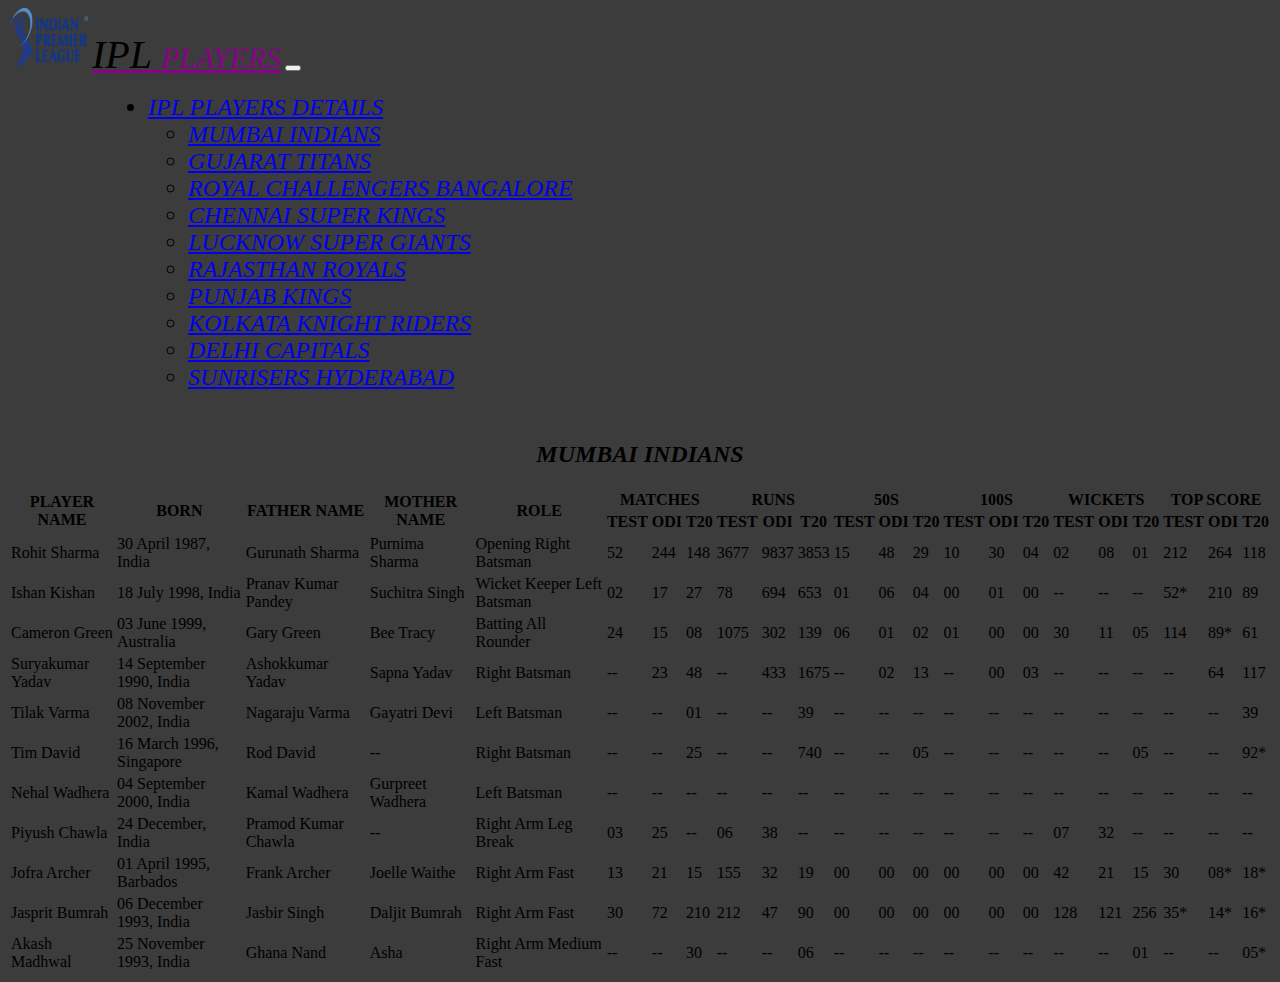
<file: index2.html>
<!DOCTYPE html>
<html lang="en">
<head>
    <meta charset="UTF-8">
    <meta name="viewport" content="width=device-width, initial-scale=1.0">
    <title>IPL Players Details</title>
    <link href="https://cdn.jsdelivr.net/npm/bootstrap@5.0.2/dist/css/bootstrap.min.css" rel="stylesheet" integrity="sha384-EVSTQN3/azprG1Anm3QDgpJLIm9Nao0Yz1ztcQTwFspd3yD65VohhpuuCOmLASjC" crossorigin="anonymous">
    <script src="https://cdn.jsdelivr.net/npm/bootstrap@5.0.2/dist/js/bootstrap.bundle.min.js" integrity="sha384-MrcW6ZMFYlzcLA8Nl+NtUVF0sA7MsXsP1UyJoMp4YLEuNSfAP+JcXn/tWtIaxVXM" crossorigin="anonymous"></script>
        <link rel="stylesheet" href="https://cdnjs.cloudflare.com/ajax/libs/font-awesome/4.7.0/css/font-awesome.min.css">
        <style>
            body{
                background-color: #3c3c3c;
            }
            #pl{ 
              font-style: italic;
              font-size: 40px;
              font-weight: 500px;
              color: black;
            }
            #ipl{
                font-style: italic;
                font-size: 30px;
                font-weight: 400px;
                color: darkmagenta;
            }
            .nav-item{
                font-style: italic;
                font-size: x-large;
                margin-left: 100px;
            }
            #mi{
                font-style: italic;
                margin-top: 50px;
            }
            
            
        </style>
    </head>
    <body>
        <nav class="navbar navbar-expand-lg navbar-light bg-primary">
            <div class="container-fluid">
              <a class="navbar-brand text-warning" href="#"><img id="logo" height="60" width="80" src="Images2/ipl2023.png" alt="logo"></a>
              <a id="ipl" class="navbar-brand" href="#"><span id="pl" class="">IPL </span>PLAYERS</a>
              <button class="navbar-toggler" type="button" data-bs-toggle="collapse" data-bs-target="#navbarSupportedContent" aria-controls="navbarSupportedContent" aria-expanded="false" aria-label="Toggle navigation">
                <span class="navbar-toggler-icon"></span>
              </button>
              <div class="collapse navbar-collapse" id="navbarSupportedContent">
                <ul class="navbar-nav me-auto mb-2 mb-lg-0">
                  
                  <li class="nav-item dropdown">
                    <a class="nav-link dropdown-toggle text-warning" href="#" id="navbarDropdown" role="button" data-bs-toggle="dropdown" aria-expanded="false">
                      IPL PLAYERS DETAILS
                    </a>
                    <ul class="dropdown-menu bg-warning" aria-labelledby="navbarDropdown">
                      <li><a class="dropdown-item text-success" href="#mi">MUMBAI INDIANS</a></li>
                      <li><a class="dropdown-item text-success" href="#gt">GUJARAT TITANS</a></li>
                      <li><a class="dropdown-item text-success" href="#rcb">ROYAL CHALLENGERS BANGALORE</a></li>
                      <li><a class="dropdown-item text-success" href="#csk">CHENNAI SUPER KINGS</a></li>
                      <li><a class="dropdown-item text-success" href="#lsg">LUCKNOW SUPER GIANTS</a></li>
                      <li><a class="dropdown-item text-success" href="#rr">RAJASTHAN ROYALS</a></li>
                      <li><a class="dropdown-item text-success" href="#pbks">PUNJAB KINGS</a></li>
                      <li><a class="dropdown-item text-success" href="#kkr">KOLKATA KNIGHT RIDERS</a></li>
                      <li><a class="dropdown-item text-success" href="#dc">DELHI CAPITALS</a></li>
                      <li><a class="dropdown-item text-success" href="#srh">SUNRISERS HYDERABAD</a></li>
    
                      
                    </ul>
                  </li>
                    
                    
                          </div>
                          
                      </div>
                    </div>
                        </div>
    
                        
                  
                </ul>
                
              </div>
            </div>
          </nav>

        

    <div class="container-fluid">       
    <div class="row">
        <div class="col-lg-12 col-md-12 col-12">
            <center><h2 class="bg-primary text-warning" id="mi">MUMBAI INDIANS</h2></center>
        <table class="table table-bordered table-striped table-hover">
            <tr class="text-info">
                <th rowspan="2">PLAYER NAME</th>
                <th rowspan="2">BORN</th>
                <th rowspan="2">FATHER NAME</th>
                <th rowspan="2">MOTHER NAME</th>
                <th rowspan="2">ROLE</th>
                <th colspan="3">MATCHES</th>
                <th colspan="3">RUNS</th>
                <th colspan="3">50S</th>
                <th colspan="3">100S</th>
                <th colspan="3">WICKETS</th>
                <th colspan="3">TOP SCORE</th>
            </tr>
            <tr class="text-success">
                <th colspan="1">TEST</th>
                <th colspan="1">ODI</th>
                <th colspan="1">T20</th>
                <th colspan="1">TEST</th>
                <th colspan="1">ODI</th>
                <th colspan="1">T20</th>
                <th colspan="1">TEST</th>
                <th colspan="1">ODI</th>
                <th colspan="1">T20</th>
                <th colspan="1">TEST</th>
                <th colspan="1">ODI</th>
                <th colspan="1">T20</th>
                <th colspan="1">TEST</th>
                <th colspan="1">ODI</th>
                <th colspan="1">T20</th>
                <th colspan="1">TEST</th>
                <th colspan="1">ODI</th>
                <th colspan="1">T20</th>
            </tr>
            <tr class="text-warning">
                <td>Rohit Sharma</td>
                <td>30 April 1987, India</td>
                <td>Gurunath Sharma</td>
                <td>Purnima Sharma</td>
                <td>Opening Right Batsman</td>
                <td colspan="1">52</td>
                <td colspan="1">244</td>
                <td colspan="1">148</td>
                <td colspan="1">3677</td>
                <td colspan="1">9837</td>
                <td colspan="1">3853</td>
                <td colspan="1">15</td>
                <td colspan="1">48</td>
                <td colspan="1">29</td>
                <td colspan="1">10</td>
                <td colspan="1">30</td>
                <td colspan="1">04</td>
                <td colspan="1">02</td>
                <td colspan="1">08</td>
                <td colspan="1">01</td>
                <td colspan="1">212</td>
                <td colspan="1">264</td>
                <td colspan="1">118</td>
            </tr>
            <tr class="text-warning">
                <td>Ishan Kishan</td>
                <td>18 July 1998, India</td>
                <td>Pranav Kumar Pandey</td>
                <td>Suchitra Singh</td>
                <td>Wicket Keeper Left Batsman</td>
                <td colspan="1">02</td>
                <td colspan="1">17</td>
                <td colspan="1">27</td>
                <td colspan="1">78</td>
                <td colspan="1">694</td>
                <td colspan="1">653</td>
                <td colspan="1">01</td>
                <td colspan="1">06</td>
                <td colspan="1">04</td>
                <td colspan="1">00</td>
                <td colspan="1">01</td>
                <td colspan="1">00</td>
                <td colspan="1">--</td>
                <td colspan="1">--</td>
                <td colspan="1">--</td>
                <td colspan="1">52*</td>
                <td colspan="1">210</td>
                <td colspan="1">89</td>
            </tr>
            <tr class="text-warning">
                <td>Cameron Green</td>
                <td>03 June 1999, Australia</td>
                <td>Gary Green</td>
                <td>Bee Tracy</td>
                <td>Batting All Rounder</td>
                <td colspan="1">24</td>
                <td colspan="1">15</td>
                <td colspan="1">08</td>
                <td colspan="1">1075</td>
                <td colspan="1">302</td>
                <td colspan="1">139</td>
                <td colspan="1">06</td>
                <td colspan="1">01</td>
                <td colspan="1">02</td>
                <td colspan="1">01</td>
                <td colspan="1">00</td>
                <td colspan="1">00</td>
                <td colspan="1">30</td>
                <td colspan="1">11</td>
                <td colspan="1">05</td>
                <td colspan="1">114</td>
                <td colspan="1">89*</td>
                <td colspan="1">61</td>
            </tr>
            <tr class="text-warning">
                <td>Suryakumar Yadav</td>
                <td>14 September 1990, India</td>
                <td>Ashokkumar Yadav</td>
                <td>Sapna Yadav</td>
                <td>Right Batsman</td>
                <td colspan="1">--</td>
                <td colspan="1">23</td>
                <td colspan="1">48</td>
                <td colspan="1">--</td>
                <td colspan="1">433</td>
                <td colspan="1">1675</td>
                <td colspan="1">--</td>
                <td colspan="1">02</td>
                <td colspan="1">13</td>
                <td colspan="1">--</td>
                <td colspan="1">00</td>
                <td colspan="1">03</td>
                <td colspan="1">--</td>
                <td colspan="1">--</td>
                <td colspan="1">--</td>
                <td colspan="1">--</td>
                <td colspan="1">64</td>
                <td colspan="1">117</td>
            </tr>
            <tr class="text-warning">
                <td>Tilak Varma</td>
                <td>08 November 2002, India</td>
                <td>Nagaraju Varma</td>
                <td>Gayatri Devi</td>
                <td>Left Batsman</td>
                <td colspan="1">--</td>
                <td colspan="1">--</td>
                <td colspan="1">01</td>
                <td colspan="1">--</td>
                <td colspan="1">--</td>
                <td colspan="1">39</td>
                <td colspan="1">--</td>
                <td colspan="1">--</td>
                <td colspan="1">--</td>
                <td colspan="1">--</td>
                <td colspan="1">--</td>
                <td colspan="1">--</td>
                <td colspan="1">--</td>
                <td colspan="1">--</td>
                <td colspan="1">--</td>
                <td colspan="1">--</td>
                <td colspan="1">--</td>
                <td colspan="1">39</td>
            </tr>
            <tr class="text-warning">
                <td>Tim David</td>
                <td>16 March 1996, Singapore</td>
                <td>Rod David</td>
                <td>--</td>
                <td>Right Batsman</td>
                <td colspan="1">--</td>
                <td colspan="1">--</td>
                <td colspan="1">25</td>
                <td colspan="1">--</td>
                <td colspan="1">--</td>
                <td colspan="1">740</td>
                <td colspan="1">--</td>
                <td colspan="1">--</td>
                <td colspan="1">05</td>
                <td colspan="1">--</td>
                <td colspan="1">--</td>
                <td colspan="1">--</td>
                <td colspan="1">--</td>
                <td colspan="1">--</td>
                <td colspan="1">05</td>
                <td colspan="1">--</td>
                <td colspan="1">--</td>
                <td colspan="1">92*</td>
            </tr>
            <tr class="text-warning">
                <td>Nehal Wadhera</td>
                <td>04 September 2000, India</td>
                <td>Kamal Wadhera</td>
                <td>Gurpreet Wadhera</td>
                <td>Left Batsman</td>
                <td colspan="1">--</td>
                <td colspan="1">--</td>
                <td colspan="1">--</td>
                <td colspan="1">--</td>
                <td colspan="1">--</td>
                <td colspan="1">--</td>
                <td colspan="1">--</td>
                <td colspan="1">--</td>
                <td colspan="1">--</td>
                <td colspan="1">--</td>
                <td colspan="1">--</td>
                <td colspan="1">--</td>
                <td colspan="1">--</td>
                <td colspan="1">--</td>
                <td colspan="1">--</td>
                <td colspan="1">--</td>
                <td colspan="1">--</td>
                <td colspan="1">--</td>
            </tr>
            <tr class="text-warning">
                <td>Piyush Chawla</td>
                <td>24 December, India</td>
                <td>Pramod Kumar Chawla</td>
                <td>--</td>
                <td>Right Arm Leg Break</td>
                <td colspan="1">03</td>
                <td colspan="1">25</td>
                <td colspan="1">--</td>
                <td colspan="1">06</td>
                <td colspan="1">38</td>
                <td colspan="1">--</td>
                <td colspan="1">--</td>
                <td colspan="1">--</td>
                <td colspan="1">--</td>
                <td colspan="1">--</td>
                <td colspan="1">--</td>
                <td colspan="1">--</td>
                <td colspan="1">07</td>
                <td colspan="1">32</td>
                <td colspan="1">--</td>
                <td colspan="1">--</td>
                <td colspan="1">--</td>
                <td colspan="1">--</td>
            </tr>
            <tr class="text-warning">
                <td>Jofra Archer</td>
                <td>01 April 1995, Barbados</td>
                <td>Frank Archer</td>
                <td>Joelle Waithe</td>
                <td>Right Arm Fast</td>
                <td colspan="1">13</td>
                <td colspan="1">21</td>
                <td colspan="1">15</td>
                <td colspan="1">155</td>
                <td colspan="1">32</td>
                <td colspan="1">19</td>
                <td colspan="1">00</td>
                <td colspan="1">00</td>
                <td colspan="1">00</td>
                <td colspan="1">00</td>
                <td colspan="1">00</td>
                <td colspan="1">00</td>
                <td colspan="1">42</td>
                <td colspan="1">21</td>
                <td colspan="1">15</td>
                <td colspan="1">30</td>
                <td colspan="1">08*</td>
                <td colspan="1">18*</td>
            </tr>
            <tr class="text-warning">
                <td>Jasprit Bumrah</td>
                <td>06 December 1993, India</td>
                <td>Jasbir Singh</td>
                <td>Daljit Bumrah</td>
                <td>Right Arm Fast</td>
                <td colspan="1">30</td>
                <td colspan="1">72</td>
                <td colspan="1">210</td>
                <td colspan="1">212</td>
                <td colspan="1">47</td>
                <td colspan="1">90</td>
                <td colspan="1">00</td>
                <td colspan="1">00</td>
                <td colspan="1">00</td>
                <td colspan="1">00</td>
                <td colspan="1">00</td>
                <td colspan="1">00</td>
                <td colspan="1">128</td>
                <td colspan="1">121</td>
                <td colspan="1">256</td>
                <td colspan="1">35*</td>
                <td colspan="1">14*</td>
                <td colspan="1">16*</td>
            </tr>
            <tr class="text-warning">
                <td>Akash Madhwal</td>
                <td>25 November 1993, India</td>
                <td>Ghana Nand</td>
                <td>Asha</td>
                <td>Right Arm Medium Fast</td>
                <td colspan="1">--</td>
                <td colspan="1">--</td>
                <td colspan="1">30</td>
                <td colspan="1">--</td>
                <td colspan="1">--</td>
                <td colspan="1">06</td>
                <td colspan="1">--</td>
                <td colspan="1">--</td>
                <td colspan="1">--</td>
                <td colspan="1">--</td>
                <td colspan="1">--</td>
                <td colspan="1">--</td>
                <td colspan="1">--</td>
                <td colspan="1">--</td>
                <td colspan="1">01</td>
                <td colspan="1">--</td>
                <td colspan="1">--</td>
                <td colspan="1">05*</td>
            </tr>
         </table>
    </div>
    </div>
        </div>
    </body>
</html>
</file>
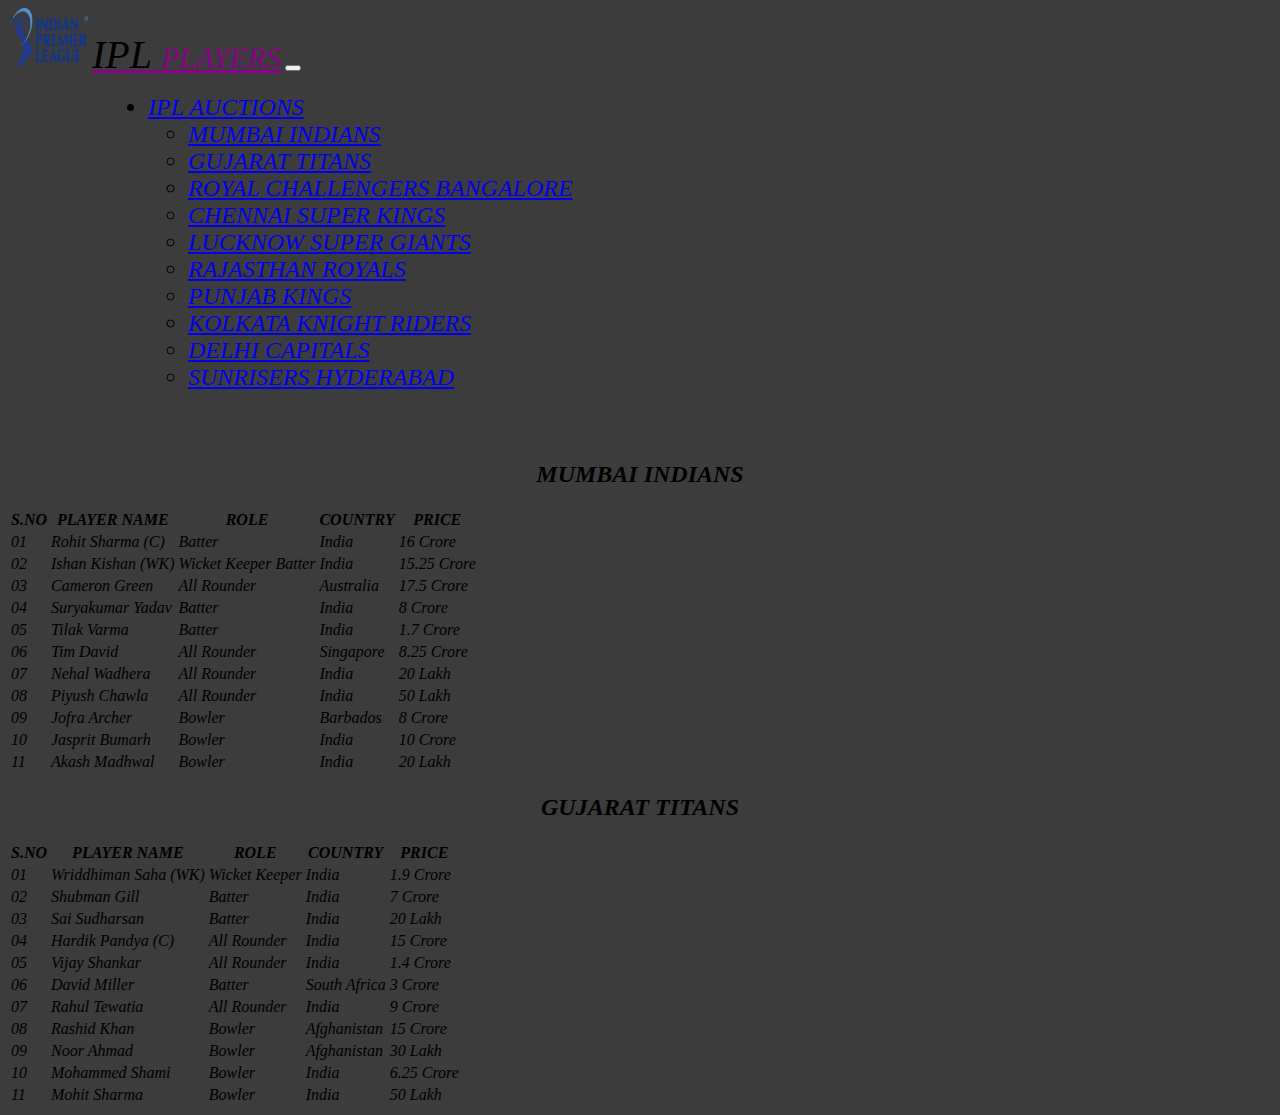
<file: index3.html>
<!DOCTYPE html>
<html lang="en">
<head>
    <meta charset="UTF-8">
    <meta name="viewport" content="width=device-width, initial-scale=1.0">
    <title>IPL Auctions</title>
    <link href="https://cdn.jsdelivr.net/npm/bootstrap@5.0.2/dist/css/bootstrap.min.css" rel="stylesheet" integrity="sha384-EVSTQN3/azprG1Anm3QDgpJLIm9Nao0Yz1ztcQTwFspd3yD65VohhpuuCOmLASjC" crossorigin="anonymous">
    <script src="https://cdn.jsdelivr.net/npm/bootstrap@5.0.2/dist/js/bootstrap.bundle.min.js" integrity="sha384-MrcW6ZMFYlzcLA8Nl+NtUVF0sA7MsXsP1UyJoMp4YLEuNSfAP+JcXn/tWtIaxVXM" crossorigin="anonymous"></script>
        <link rel="stylesheet" href="https://cdnjs.cloudflare.com/ajax/libs/font-awesome/4.7.0/css/font-awesome.min.css">
        <style>
            body{
                background-color: #3c3c3c;
            }
            
             #pl{ 
              font-style: italic;
              font-size: 40px;
              font-weight: 500px;
              color: black;
            }
            #ipl{
                font-style: italic;
                font-size: 30px;
                font-weight: 400px;
                color: darkmagenta;
            }
            .nav-item{
                font-style: italic;
                font-size: x-large;
                margin-left: 100px;
            }

            #mi{
                font-style: italic;
                margin-top: 70px;
            }
            #gt{
                font-style: italic;
            }
            #drop{
                margin-left:400px;
            }
            tr{
                font-style: italic;
            }
            
        </style>
    </head>
    <body>
        <nav class="navbar navbar-expand-lg navbar-light bg-primary">
            <div class="container-fluid">
              <a class="navbar-brand text-warning" href="#"><img id="logo" height="60" width="80" src="Images2/ipl2023.png" alt="logo"></a>
              <a id="ipl" class="navbar-brand" href="#"><span id="pl" class="">IPL </span>PLAYERS</a>
              <button class="navbar-toggler" type="button" data-bs-toggle="collapse" data-bs-target="#navbarSupportedContent" aria-controls="navbarSupportedContent" aria-expanded="false" aria-label="Toggle navigation">
                <span class="navbar-toggler-icon"></span>
              </button>
              <div class="collapse navbar-collapse" id="navbarSupportedContent">
                <ul class="navbar-nav me-auto mb-2 mb-lg-0">
                  
                  <li class="nav-item dropdown">
                    <a class="nav-link dropdown-toggle text-warning" href="#" id="navbarDropdown" role="button" data-bs-toggle="dropdown" aria-expanded="false">
                      IPL AUCTIONS
                    </a>
                    <ul class="dropdown-menu bg-warning" aria-labelledby="navbarDropdown">
                      <li><a class="dropdown-item text-success" href="#mi">MUMBAI INDIANS</a></li>
                      <li><a class="dropdown-item text-success" href="#gt">GUJARAT TITANS</a></li>
                      <li><a class="dropdown-item text-success" href="#rcb">ROYAL CHALLENGERS BANGALORE</a></li>
                      <li><a class="dropdown-item text-success" href="#csk">CHENNAI SUPER KINGS</a></li>
                      <li><a class="dropdown-item text-success" href="#lsg">LUCKNOW SUPER GIANTS</a></li>
                      <li><a class="dropdown-item text-success" href="#rr">RAJASTHAN ROYALS</a></li>
                      <li><a class="dropdown-item text-success" href="#pbks">PUNJAB KINGS</a></li>
                      <li><a class="dropdown-item text-success" href="#kkr">KOLKATA KNIGHT RIDERS</a></li>
                      <li><a class="dropdown-item text-success" href="#dc">DELHI CAPITALS</a></li>
                      <li><a class="dropdown-item text-success" href="#srh">SUNRISERS HYDERABAD</a></li>
    
                      
                    </ul>
                  </li>
                    
                    
                          </div>
                          
                      </div>
                    </div>
                        </div>
    
                        
                  
                </ul>
                
              </div>
            </div>
          </nav>
            

            <div class="container">
            <div class="row">
                <div class="col-lg-12 col-md-12 col-12">
            <center><h2 class="bg-primary text-warning" id="mi">MUMBAI INDIANS</h2></center>
            <table class="table table-bordered table-striped table-hover">
                <tr class="h4 text-danger bg-success">
                    <th>S.NO</th>
                    <th>PLAYER NAME</th>
                    <th>ROLE</th>
                    <th>COUNTRY</th>
                    <th>PRICE</th>
                </tr>
                <tr class="h5 text-warning bg-secondary">
                    <td>01</td>
                    <td>Rohit Sharma (C)</td>
                    <td>Batter</td>
                    <td>India</td>
                    <td>16 Crore</td>
                </tr>
                <tr class="h5 text-warning bg-secondary">
                    <td>02</td>
                    <td>Ishan Kishan (WK)</td>
                    <td>Wicket Keeper Batter</td>
                    <td>India</td>
                    <td>15.25 Crore</td>
                </tr>
                <tr class="h5 text-warning bg-secondary">
                    <td>03</td>
                    <td>Cameron Green</td>
                    <td>All Rounder</td>
                    <td>Australia</td>
                    <td>17.5 Crore</td>
                </tr>
                <tr class="h5 text-warning bg-secondary">
                    <td>04</td>
                    <td>Suryakumar Yadav</td>
                    <td>Batter</td>
                    <td>India</td>
                    <td>8 Crore</td>
                </tr>
                <tr class="h5 text-warning bg-secondary">
                    <td>05</td>
                    <td>Tilak Varma</td>
                    <td>Batter</td>
                    <td>India</td>
                    <td>1.7 Crore</td>
                </tr>
                <tr class="h5 text-warning bg-secondary">
                    <td>06</td>
                    <td>Tim David</td>
                    <td>All Rounder</td>
                    <td>Singapore</td>
                    <td>8.25 Crore</td>
                </tr>
                <tr class="h5 text-warning bg-secondary">
                    <td>07</td>
                    <td>Nehal Wadhera</td>
                    <td>All Rounder</td>
                    <td>India</td>
                    <td>20 Lakh</td>
                </tr>
                <tr class="h5 text-warning bg-secondary">
                    <td>08</td>
                    <td>Piyush Chawla</td>
                    <td>All Rounder</td>
                    <td>India</td>
                    <td>50 Lakh</td>
                </tr>
                <tr class="h5 text-warning bg-secondary">
                    <td>09</td>
                    <td>Jofra Archer</td>
                    <td>Bowler</td>
                    <td>Barbados</td>
                    <td>8 Crore</td>
                </tr>
                <tr class="h5 text-warning bg-secondary">
                    <td>10</td>
                    <td>Jasprit Bumarh</td>
                    <td>Bowler</td>
                    <td>India</td>
                    <td>10 Crore</td>
                </tr>
                <tr class="h5 text-warning bg-secondary">
                    <td>11</td>
                    <td>Akash Madhwal</td>
                    <td>Bowler</td>
                    <td>India</td>
                    <td>20 Lakh</td>
                </tr>
            </table>

                <center><h2 class="bg-primary text-warning" id="gt">GUJARAT TITANS</h2></center>
            <table class="table table-bordered table-striped table-hover">
                <tr class="h4 text-danger bg-success">
                    <th>S.NO</th>
                    <th>PLAYER NAME</th>
                    <th>ROLE</th>
                    <th>COUNTRY</th>
                    <th>PRICE</th>
                </tr>
                <tr class="h5 text-warning bg-secondary">
                    <td>01</td>
                    <td>Wriddhiman Saha (WK)</td>
                    <td>Wicket Keeper</td>
                    <td>India</td>
                    <td>1.9 Crore</td>
                </tr>
                <tr class="h5 text-warning bg-secondary">
                    <td>02</td>
                    <td>Shubman Gill</td>
                    <td>Batter</td>
                    <td>India</td>
                    <td>7 Crore</td>
                </tr>
                <tr class="h5 text-warning bg-secondary">
                    <td>03</td>
                    <td>Sai Sudharsan</td>
                    <td>Batter</td>
                    <td>India</td>
                    <td>20 Lakh</td>
                </tr>
                <tr class="h5 text-warning bg-secondary">
                    <td>04</td>
                    <td>Hardik Pandya (C)</td>
                    <td>All Rounder</td>
                    <td>India</td>
                    <td>15 Crore</td>
                </tr>
                <tr class="h5 text-warning bg-secondary">
                    <td>05</td>
                    <td>Vijay Shankar</td>
                    <td>All Rounder</td>
                    <td>India</td>
                    <td>1.4 Crore</td>
                </tr>
                <tr class="h5 text-warning bg-secondary">
                    <td>06</td>
                    <td>David Miller</td>
                    <td>Batter</td>
                    <td>South Africa</td>
                    <td>3 Crore</td>
                </tr>
                <tr class="h5 text-warning bg-secondary">
                    <td>07</td>
                    <td>Rahul Tewatia</td>
                    <td>All Rounder</td>
                    <td>India</td>
                    <td>9 Crore</td>
                </tr>
                <tr class="h5 text-warning bg-secondary">
                    <td>08</td>
                    <td>Rashid Khan</td>
                    <td>Bowler</td>
                    <td>Afghanistan</td>
                    <td>15 Crore</td>
                </tr>
                <tr class="h5 text-warning bg-secondary">
                    <td>09</td>
                    <td>Noor Ahmad</td>
                    <td>Bowler</td>
                    <td>Afghanistan</td>
                    <td>30 Lakh</td>
                </tr>
                <tr class="h5 text-warning bg-secondary">
                    <td>10</td>
                    <td>Mohammed Shami</td>
                    <td>Bowler</td>
                    <td>India</td>
                    <td>6.25 Crore</td>
                </tr>
                <tr class="h5 text-warning bg-secondary">
                    <td>11</td>
                    <td>Mohit Sharma</td>
                    <td>Bowler</td>
                    <td>India</td>
                    <td>50 Lakh</td>
                </tr>
            </table>
                </div>
            </div>

        </div>
    </body>
</html>
</file>
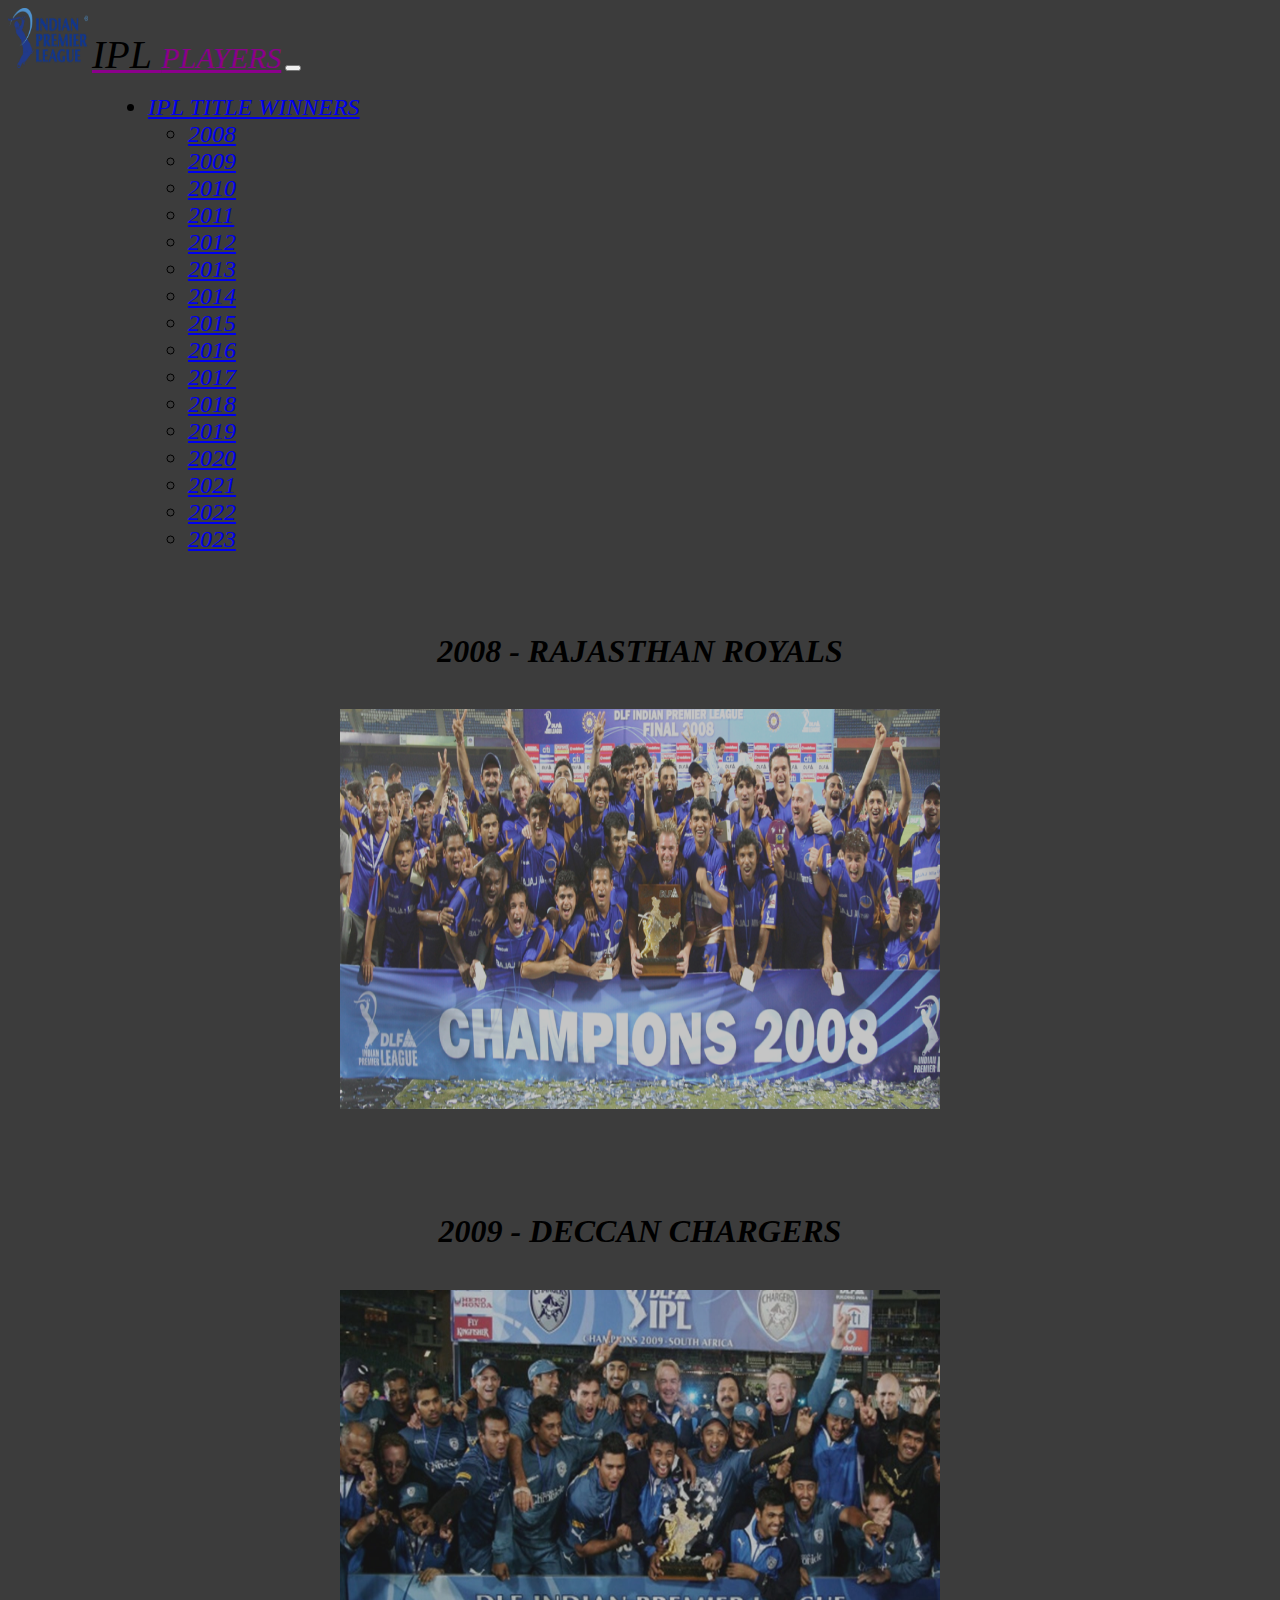
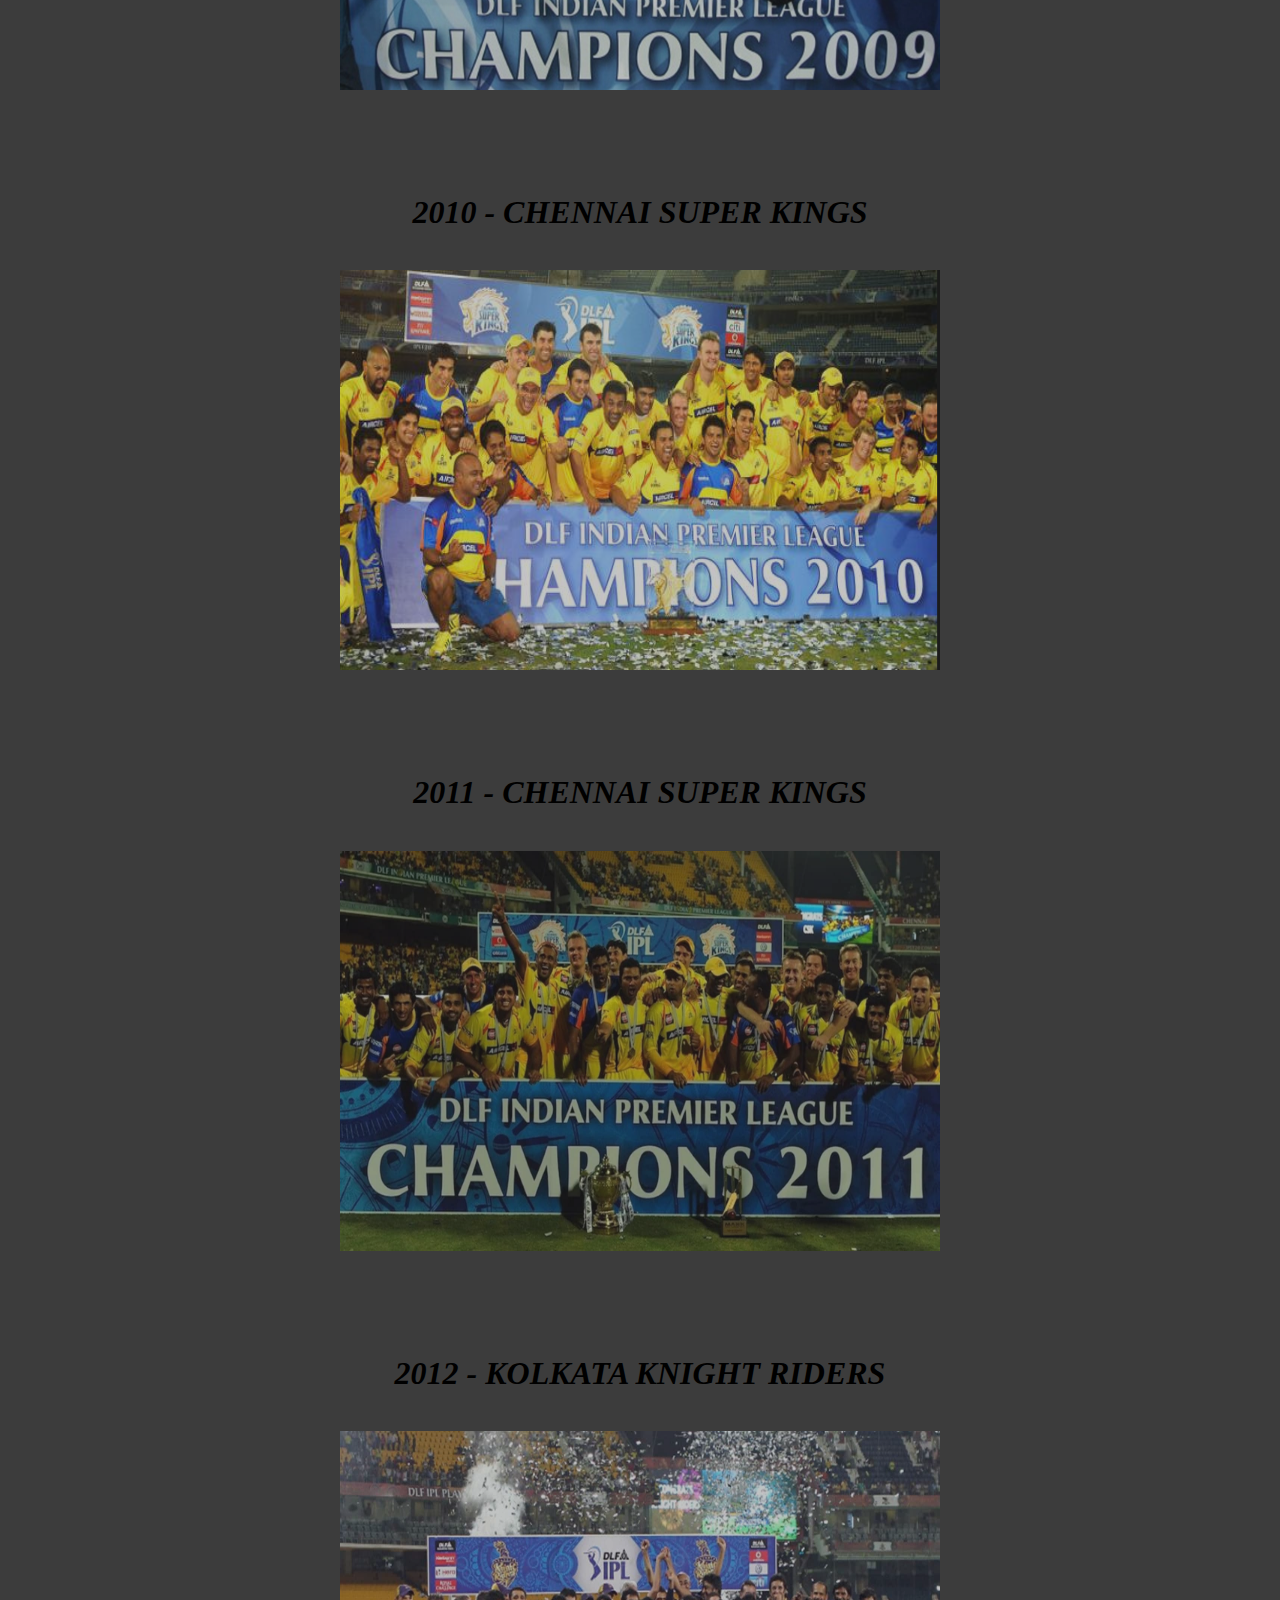
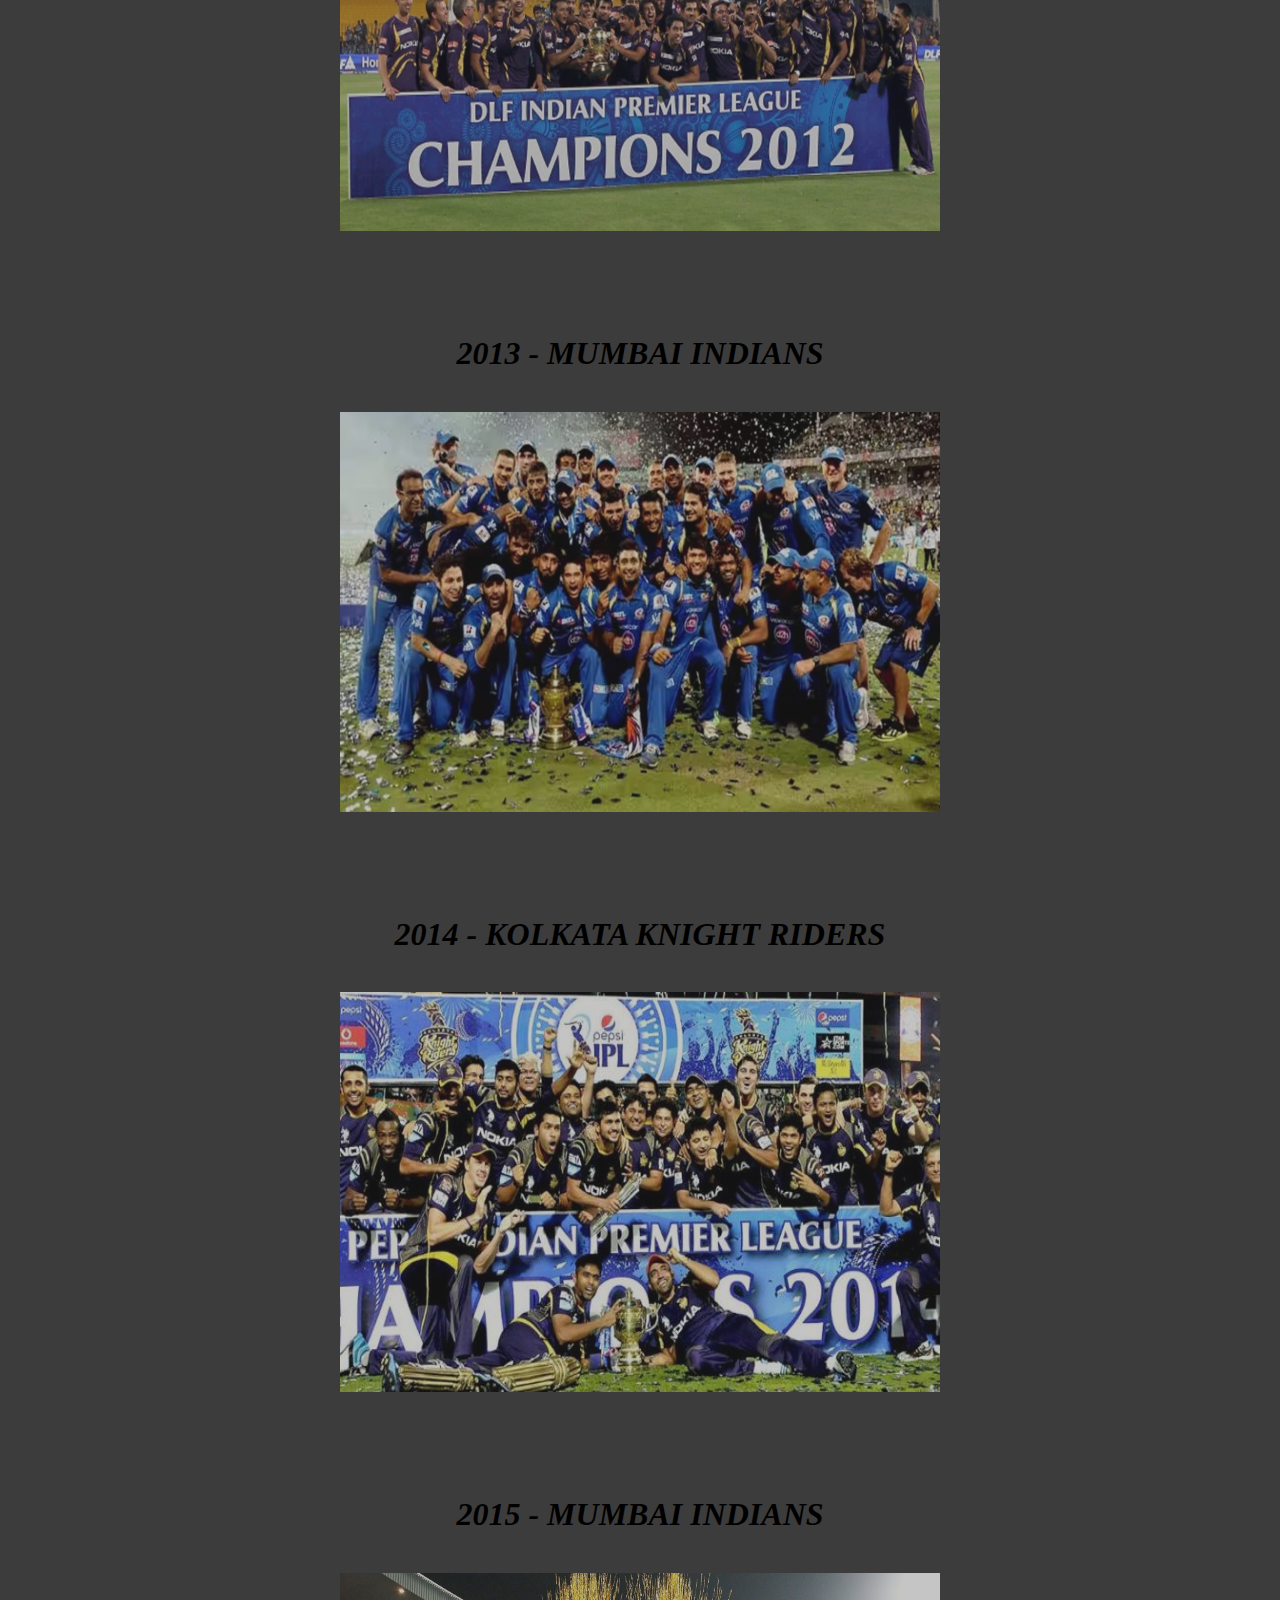
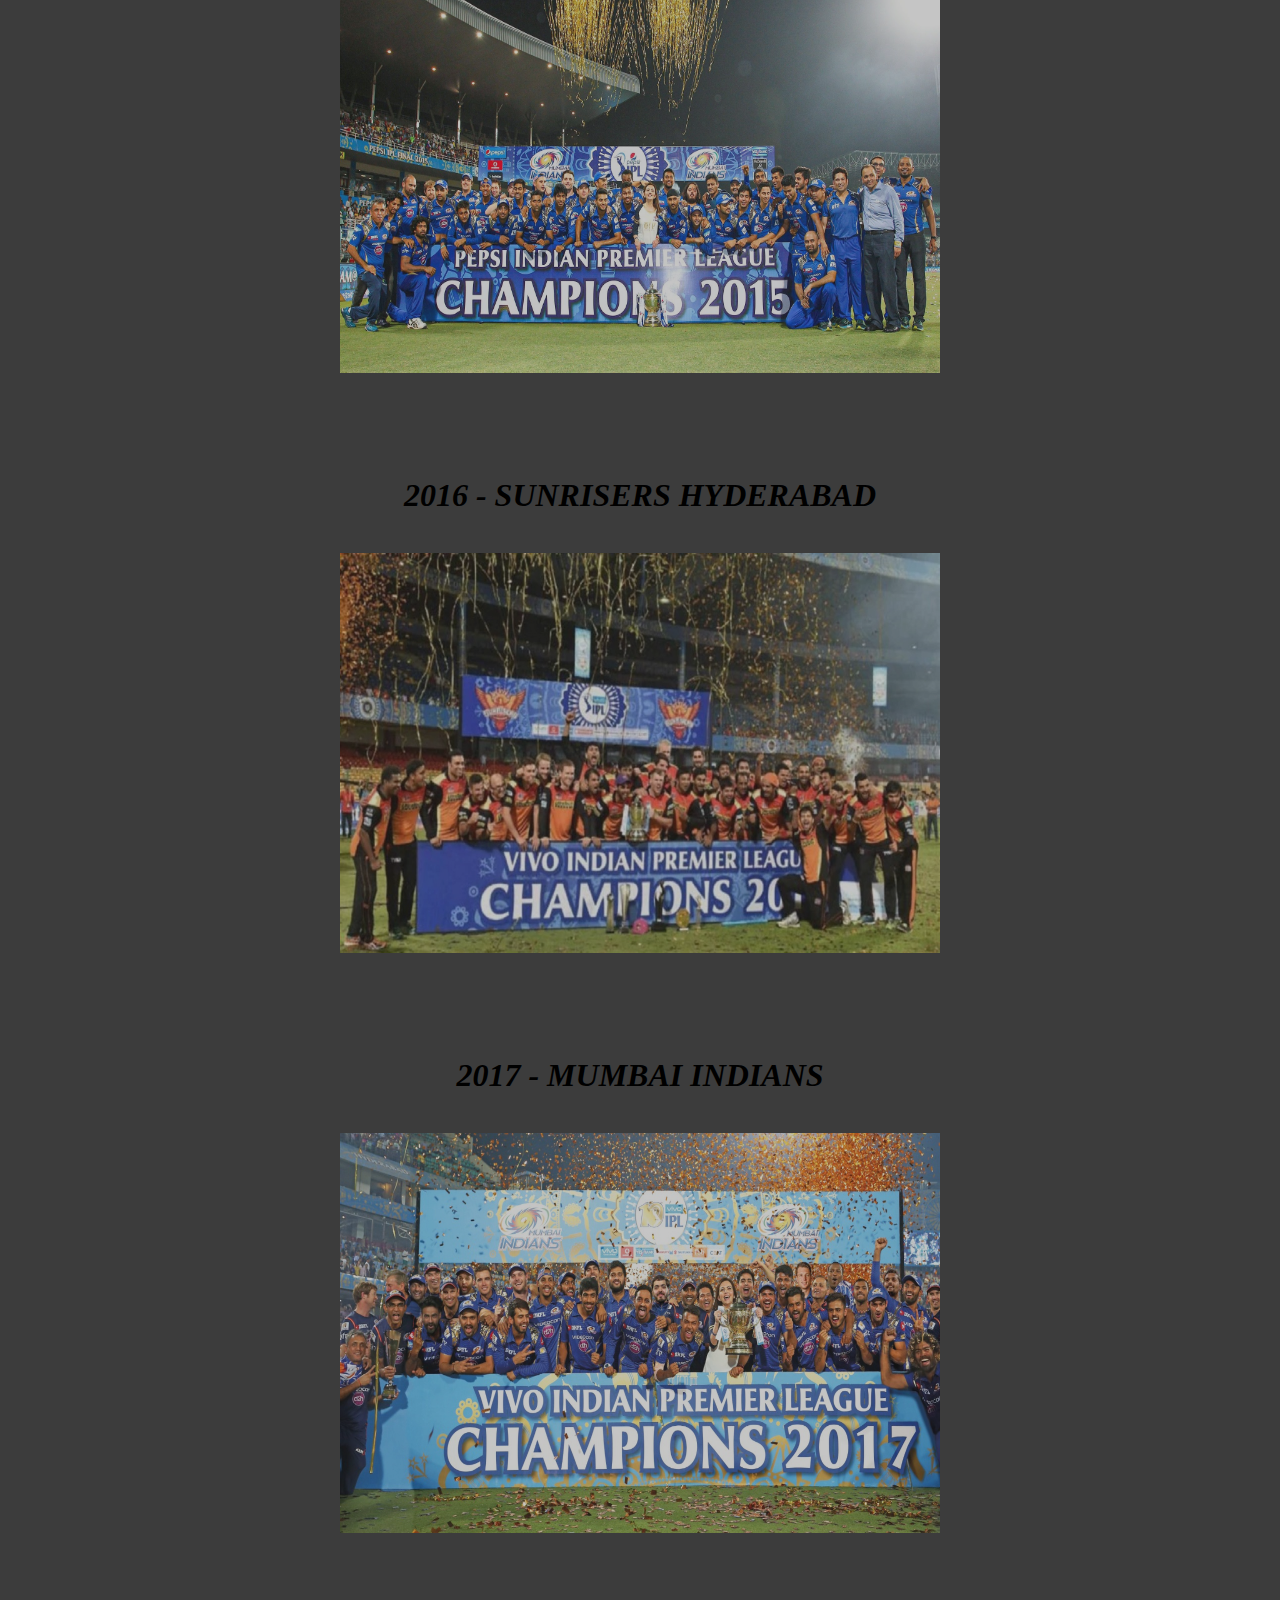
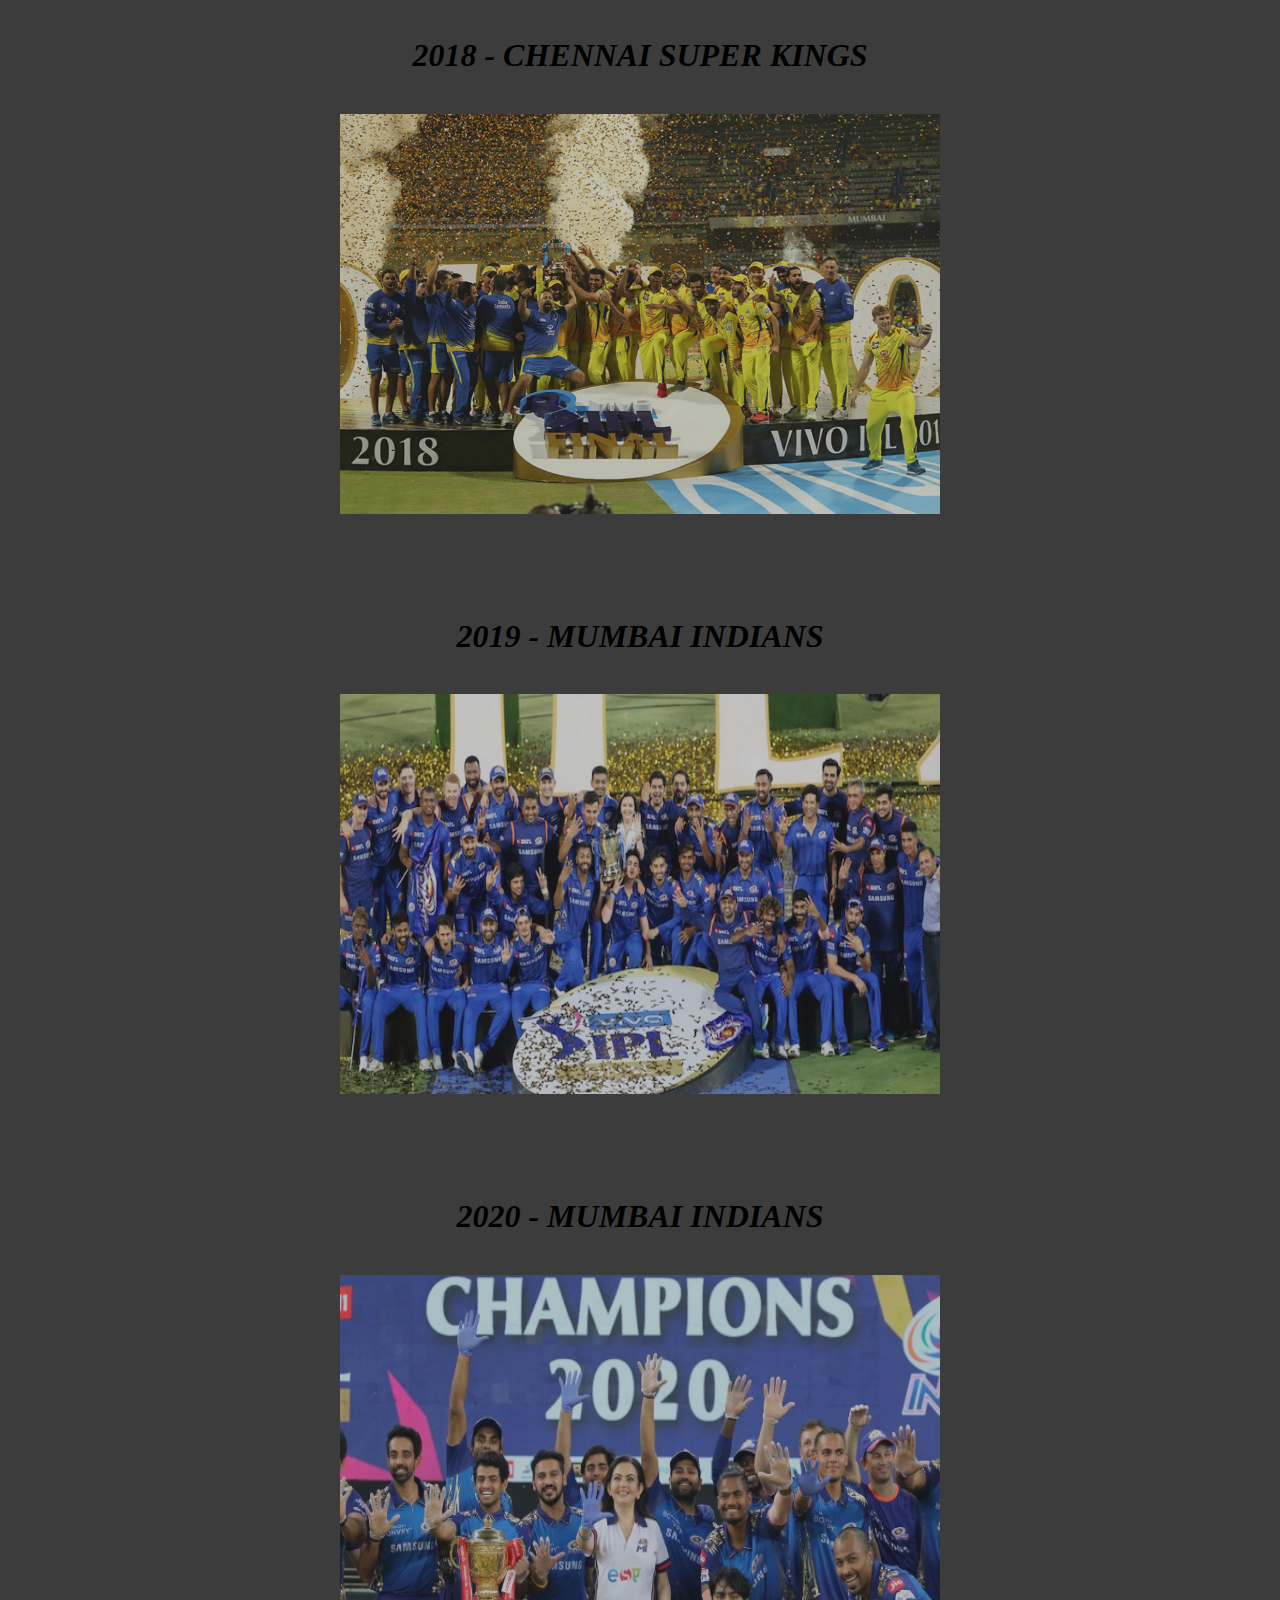
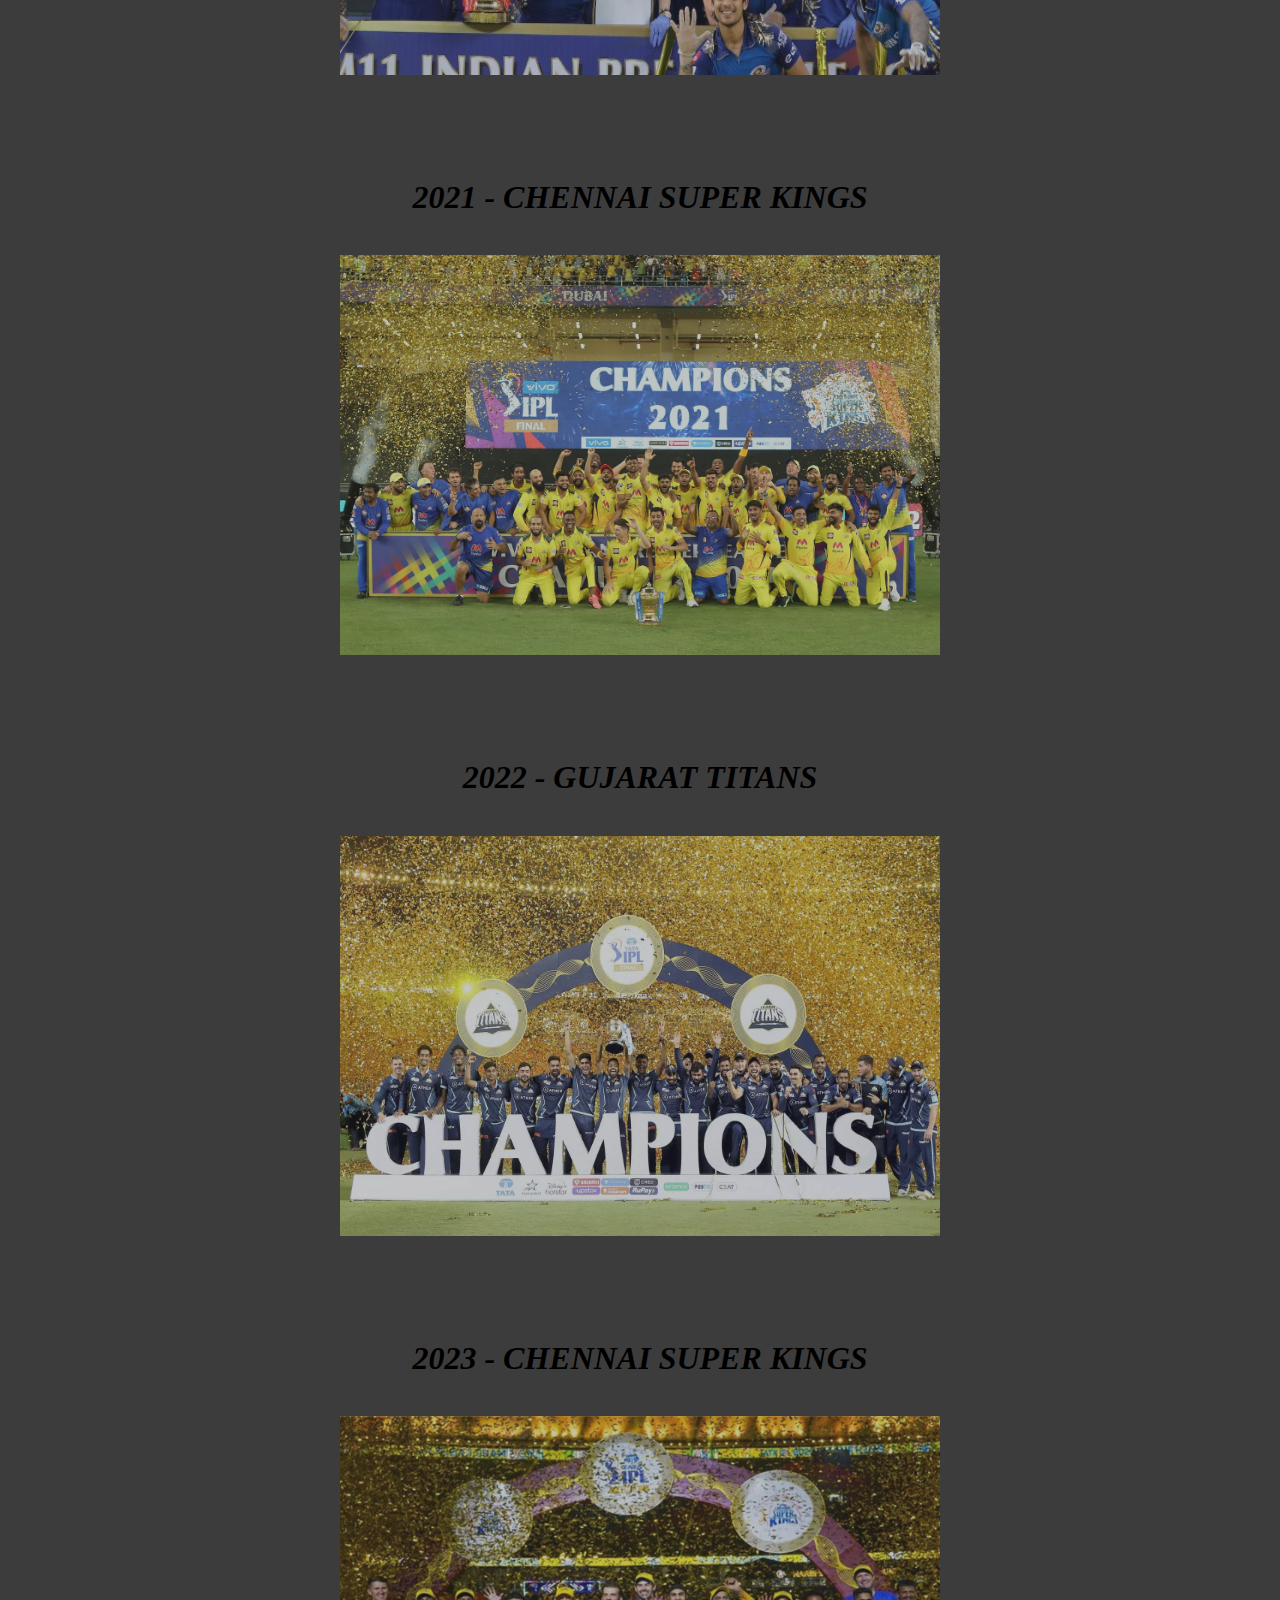
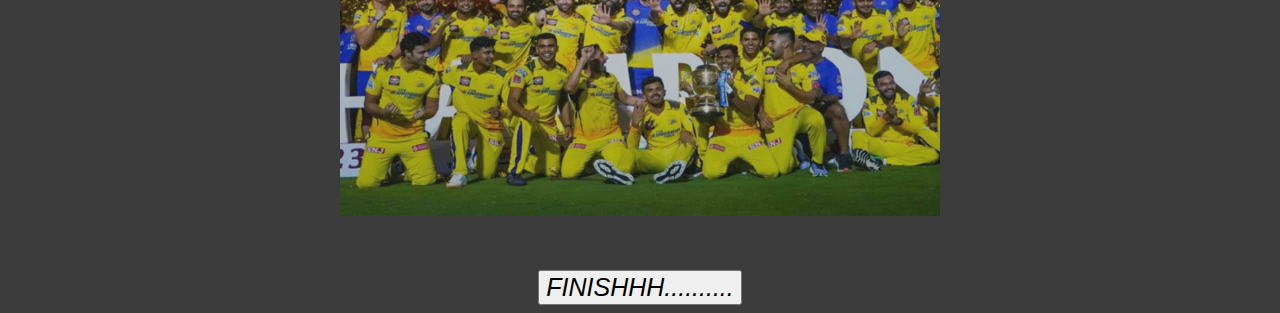
<file: index4.html>
<!DOCTYPE html>
<html lang="en">
<head>
    <meta charset="UTF-8">
    <meta name="viewport" content="width=device-width, initial-scale=1.0">
    <title>IPL Title Winners</title>
    <link href="https://cdn.jsdelivr.net/npm/bootstrap@5.0.2/dist/css/bootstrap.min.css" rel="stylesheet" integrity="sha384-EVSTQN3/azprG1Anm3QDgpJLIm9Nao0Yz1ztcQTwFspd3yD65VohhpuuCOmLASjC" crossorigin="anonymous">
    <script src="https://cdn.jsdelivr.net/npm/bootstrap@5.0.2/dist/js/bootstrap.bundle.min.js" integrity="sha384-MrcW6ZMFYlzcLA8Nl+NtUVF0sA7MsXsP1UyJoMp4YLEuNSfAP+JcXn/tWtIaxVXM" crossorigin="anonymous"></script>
        <link rel="stylesheet" href="https://cdnjs.cloudflare.com/ajax/libs/font-awesome/4.7.0/css/font-awesome.min.css">
        <style>
            body{
                background-color: #3c3c3c;
            }
            #pl{ 
              font-style: italic;
              font-size: 40px;
              font-weight: 500px;
              color: black;
            }
            #ipl{
                font-style: italic;
                font-size: 30px;
                font-weight: 400px;
                color: darkmagenta;
            }
            .nav-item{
                font-style: italic;
                font-size: x-large;
                margin-left: 100px;
            }
            #rr1{
                font-style: italic;
                margin-top: 80px;
            }
            #dc1{
                font-style: italic;
                margin-top: 100px;
            }
            #csk1{
                font-style: italic;
                margin-top: 100px;
            }
            #csk2{
                font-style: italic;
                margin-top: 100px;
            }
            #kkr1{
                font-style: italic;
                margin-top: 100px;
            }
            #mi1{
                font-style: italic;
                margin-top: 100px;
            }
            #kkr2{
                font-style: italic;
                margin-top: 100px;
            }
            #mi2{
                font-style: italic;
                margin-top: 100px;
            }
            #srh1{
                font-style: italic;
                margin-top: 100px;
            }
            #mi3{
                font-style: italic;
                margin-top: 100px;
            }
            #csk3{
                font-style: italic;
                margin-top: 100px;
            }
            #mi4{
                font-style: italic;
                margin-top: 100px;
            }
            #mi5{
                font-style: italic;
                margin-top: 100px;
            }
            #csk4{
                font-style: italic;
                margin-top: 100px;
            }
            #gt1{
                font-style: italic;
                margin-top: 100px;
            }
            #csk5{
                font-style: italic;
                margin-top: 100px;
            }
            #in{
                margin-top: 50px;
                font-style: italic;
                font-size:25px;
            }
            #pic1{
                opacity: 0.7;
            }


            
        </style>
    </head>
    <body>
        <nav class="navbar navbar-expand-lg navbar-light bg-primary">
            <div class="container-fluid">
              <a class="navbar-brand text-warning" href="#"><img id="logo" height="60" width="80" src="Images2/ipl2023.png" alt="logo"></a>
              <a id="ipl" class="navbar-brand" href="#"><span id="pl" class="">IPL </span>PLAYERS</a>
              <button class="navbar-toggler" type="button" data-bs-toggle="collapse" data-bs-target="#navbarSupportedContent" aria-controls="navbarSupportedContent" aria-expanded="false" aria-label="Toggle navigation">
                <span class="navbar-toggler-icon"></span>
              </button>
              <div class="collapse navbar-collapse" id="navbarSupportedContent">
                <ul class="navbar-nav me-auto mb-2 mb-lg-0">
                  
                  <li class="nav-item dropdown">
                    <a class="nav-link dropdown-toggle text-warning" href="#" id="navbarDropdown" role="button" data-bs-toggle="dropdown" aria-expanded="false">
                      IPL TITLE WINNERS
                    </a>
                    <ul class="dropdown-menu bg-warning" aria-labelledby="navbarDropdown">
                      <li><a class="dropdown-item text-success" href="#rr1">2008</a></li>
                      <li><a class="dropdown-item text-success" href="#dc1">2009</a></li>
                      <li><a class="dropdown-item text-success" href="#csk1">2010</a></li>
                      <li><a class="dropdown-item text-success" href="#csk2">2011</a></li>
                      <li><a class="dropdown-item text-success" href="#kkr1">2012</a></li>
                      <li><a class="dropdown-item text-success" href="#mi1">2013</a></li>
                      <li><a class="dropdown-item text-success" href="#kkr2">2014</a></li>
                      <li><a class="dropdown-item text-success" href="#mi2">2015</a></li>
                      <li><a class="dropdown-item text-success" href="#srh1">2016</a></li>
                      <li><a class="dropdown-item text-success" href="#mi3">2017</a></li>
                      <li><a class="dropdown-item text-success" href="#csk3">2018</a></li>
                      <li><a class="dropdown-item text-success" href="#mi4">2019</a></li>
                      <li><a class="dropdown-item text-success" href="#mi5">2020</a></li>
                      <li><a class="dropdown-item text-success" href="#csk4">2021</a></li>
                      <li><a class="dropdown-item text-success" href="#gt1">2022</a></li>
                      <li><a class="dropdown-item text-success" href="#csk5">2023</a></li>
                    </ul>
                  </li>
                    
                    
                          </div>
                          
                      </div>
                    </div>
                        </div>
    
                        
                  
                </ul>
                
              </div>
            </div>
          </nav>

          <div class="container">
            <div class="row">
                <div class="col-lg-12 col-md-12 col-12">
            <center>
            <h1 id="rr1" class="text-warning bg-primary">2008 - RAJASTHAN ROYALS</h1><br>
            <img id="pic1" class="img-thumbnail" height="400px" width="600px" src="Images\2008.png" alt="2008"><br>

            <h1 id="dc1" class="text-warning bg-primary">2009 - DECCAN CHARGERS</h1><br>
            <img id="pic1" class="img-thumbnail" height="400px" width="600px" src="Images\2009.jpg" alt="2009"><br>

            <h1 id="csk1" class="text-warning bg-primary">2010 - CHENNAI SUPER KINGS</h1><br>
            <img id="pic1" class="img-thumbnail" height="400px" width="600px" src="Images\2010.png" alt="2010"><br>

            <h1 id="csk2" class="text-warning bg-primary">2011 - CHENNAI SUPER KINGS</h1><br>
            <img id="pic1" class="img-thumbnail" height="400px" width="600px" src="Images\2011.jpg" alt="2011"><br>

            <h1 id="kkr1" class="text-warning bg-primary">2012 - KOLKATA KNIGHT RIDERS</h1><br>
            <img id="pic1" class="img-thumbnail" height="400px" width="600px" src="Images\2012.jpg" alt="2012"><br>

            <h1 id="mi1" class="text-warning bg-primary">2013 - MUMBAI INDIANS</h1><br>
            <img id="pic1" class="img-thumbnail" height="400px" width="600px" src="Images\2013.jpg" alt="2013"><br>

            <h1 id="kkr2" class="text-warning bg-primary">2014 - KOLKATA KNIGHT RIDERS</h1><br>
            <img id="pic1" class="img-thumbnail" height="400px" width="600px" src="Images\2014.jpg" alt="2014"><br>

            <h1 id="mi2" class="text-warning bg-primary">2015 - MUMBAI INDIANS</h1><br>
            <img id="pic1" class="img-thumbnail" height="400px" width="600px" src="Images\2015.jpg" alt="2015"><br>

            <h1 id="srh1" class="text-warning bg-primary">2016 - SUNRISERS HYDERABAD</h1><br>
            <img id="pic1" class="img-thumbnail" height="400px" width="600px" src="Images\2016.jpg" alt="2016"><br>

            <h1 id="mi3" class="text-warning bg-primary">2017 - MUMBAI INDIANS</h1><br>
            <img id="pic1" class="img-thumbnail" height="400px" width="600px" src="Images\2017.jpg" alt="2017"><br>

            <h1 id="csk3" class="text-warning bg-primary">2018 - CHENNAI SUPER KINGS</h1><br>
            <img id="pic1" class="img-thumbnail" height="400px" width="600px" src="Images\2018.jpg" alt="2018"><br>

            <h1 id="mi4" class="text-warning bg-primary">2019 - MUMBAI INDIANS</h1><br>
            <img id="pic1" class="img-thumbnail" height="400px" width="600px" src="Images\2019.jpg" alt="2019"><br>

            <h1 id="mi5" class="text-warning bg-primary">2020 - MUMBAI INDIANS</h1><br>
            <img id="pic1" class="img-thumbnail" height="400px" width="600px" src="Images\2020.jpg" alt="2020"><br>

            <h1 id="csk4" class="text-warning bg-primary">2021 - CHENNAI SUPER KINGS</h1><br>
            <img id="pic1" class="img-thumbnail" height="400px" width="600px" src="Images\2021.jpg" alt="2021"><br>

            <h1 id="gt1" class="text-warning bg-primary">2022 - GUJARAT TITANS</h1><br>
            <img id="pic1" class="img-thumbnail" height="400px" width="600px" src="Images\2022.jpg" alt="2022"><br>

            <h1 id="csk5" class="text-warning bg-primary">2023 - CHENNAI SUPER KINGS</h1><br>
            <img id="pic1" class="img-thumbnail" height="400px" width="600px" src="Images\2023.jpg" alt="2023"><br>

            <button id="in" type="button" class="btn text-danger btn-warning btn-xxl">
            FINISHHH..........<span class="spinner-border"></span></button>
            </center>
                </div>
            </div>
        </div>
    </body>
</html>
</file>
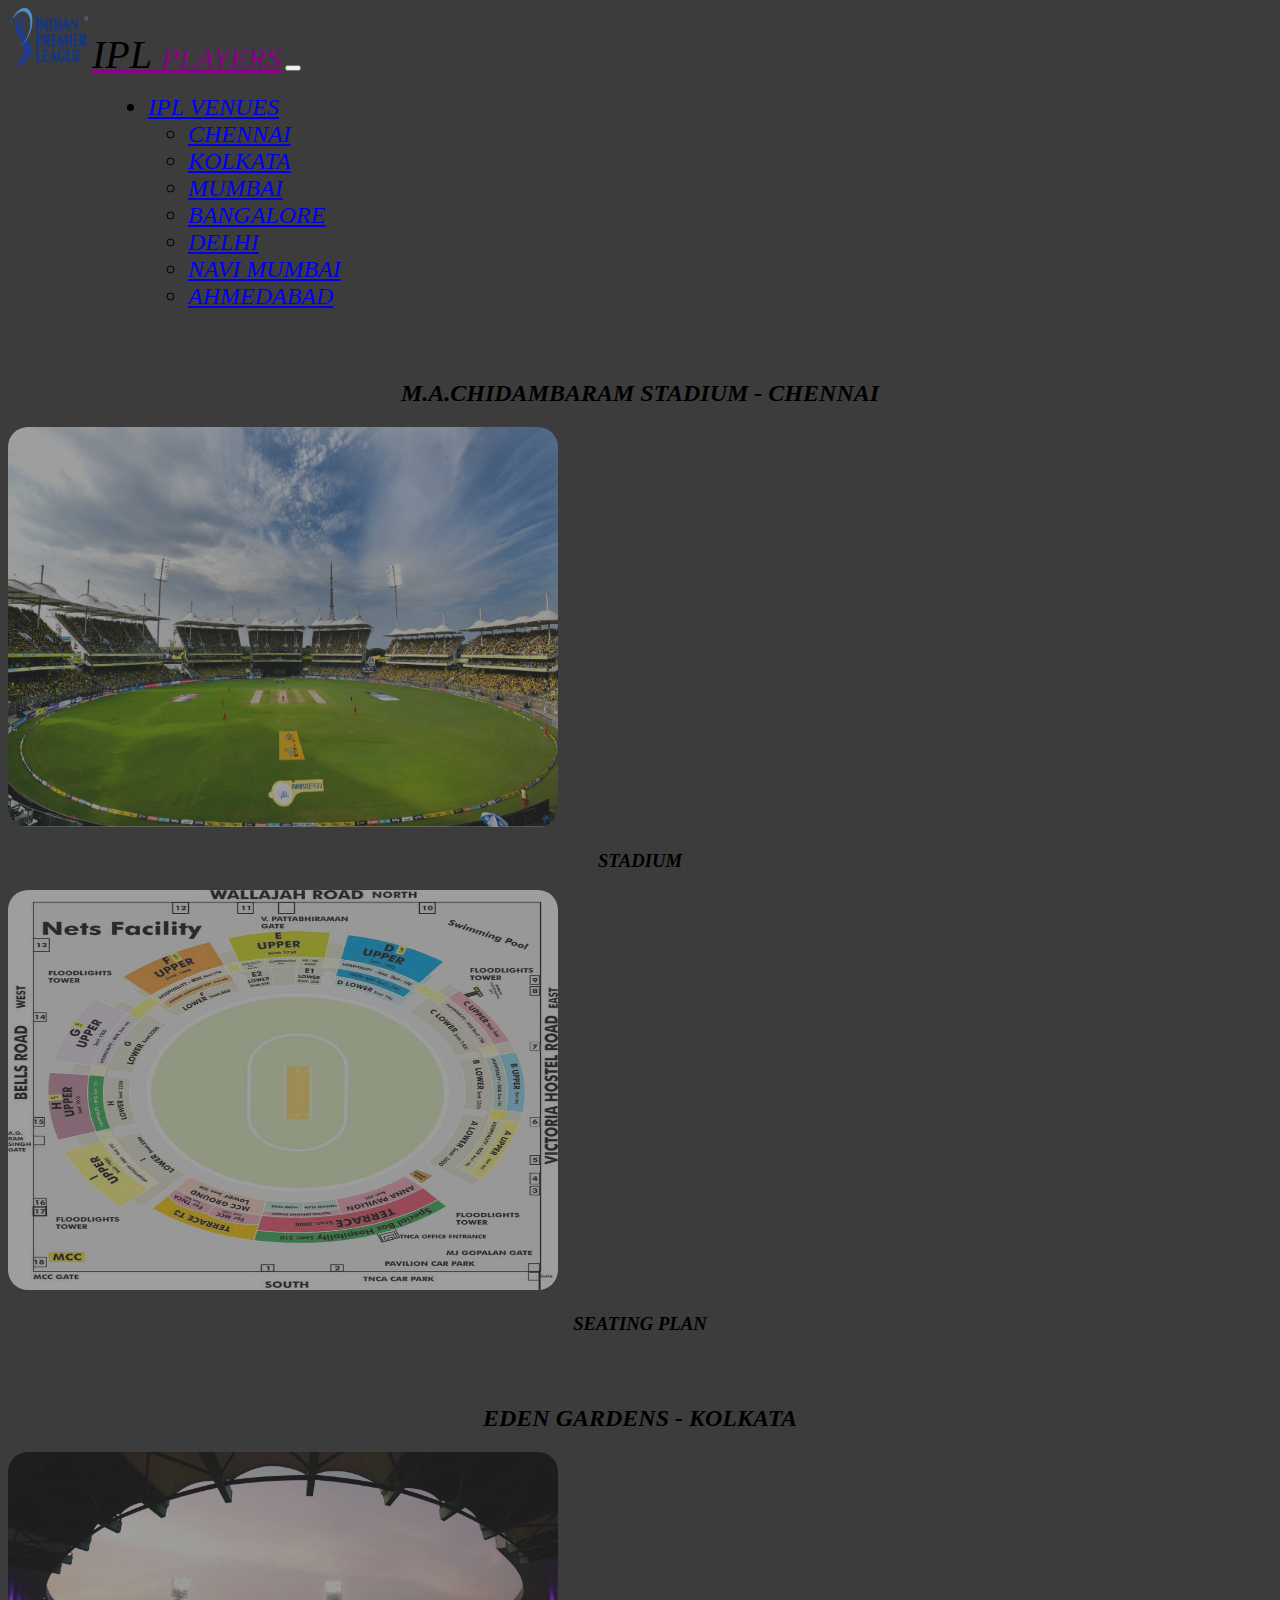
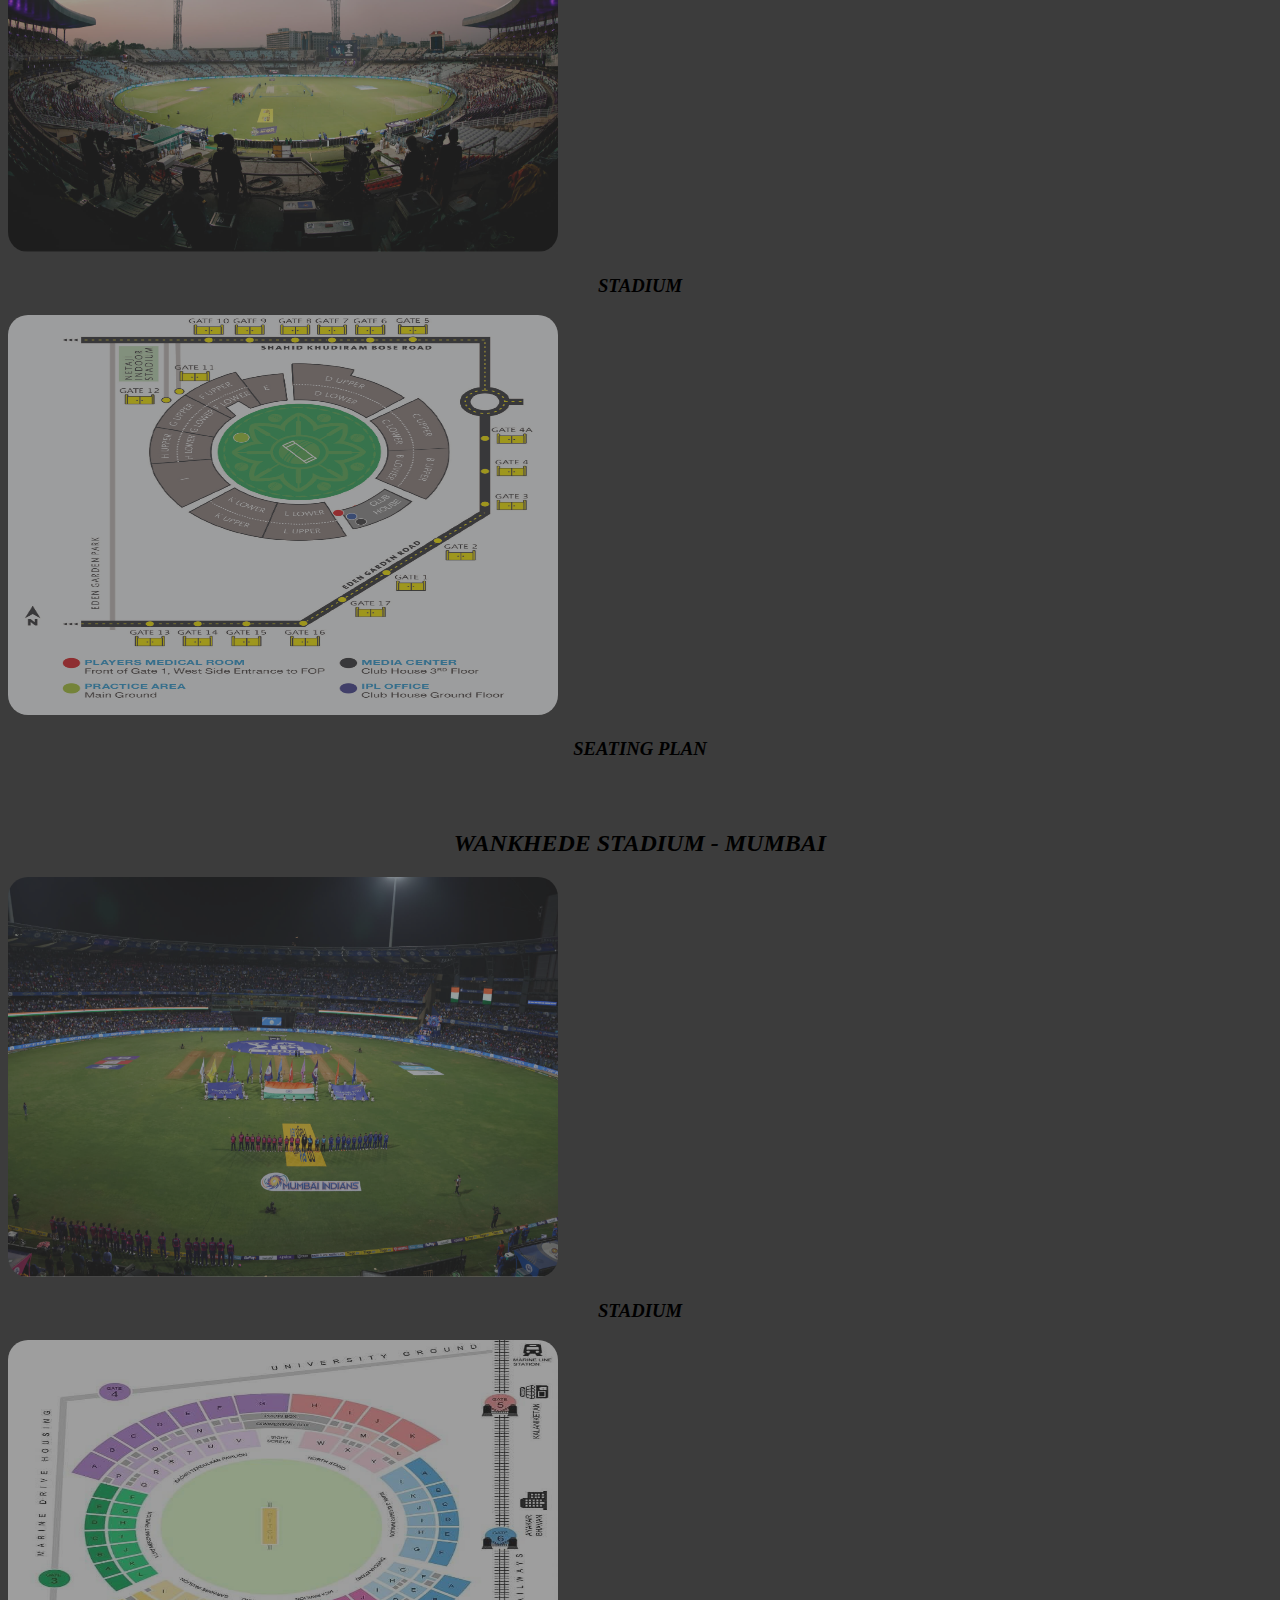
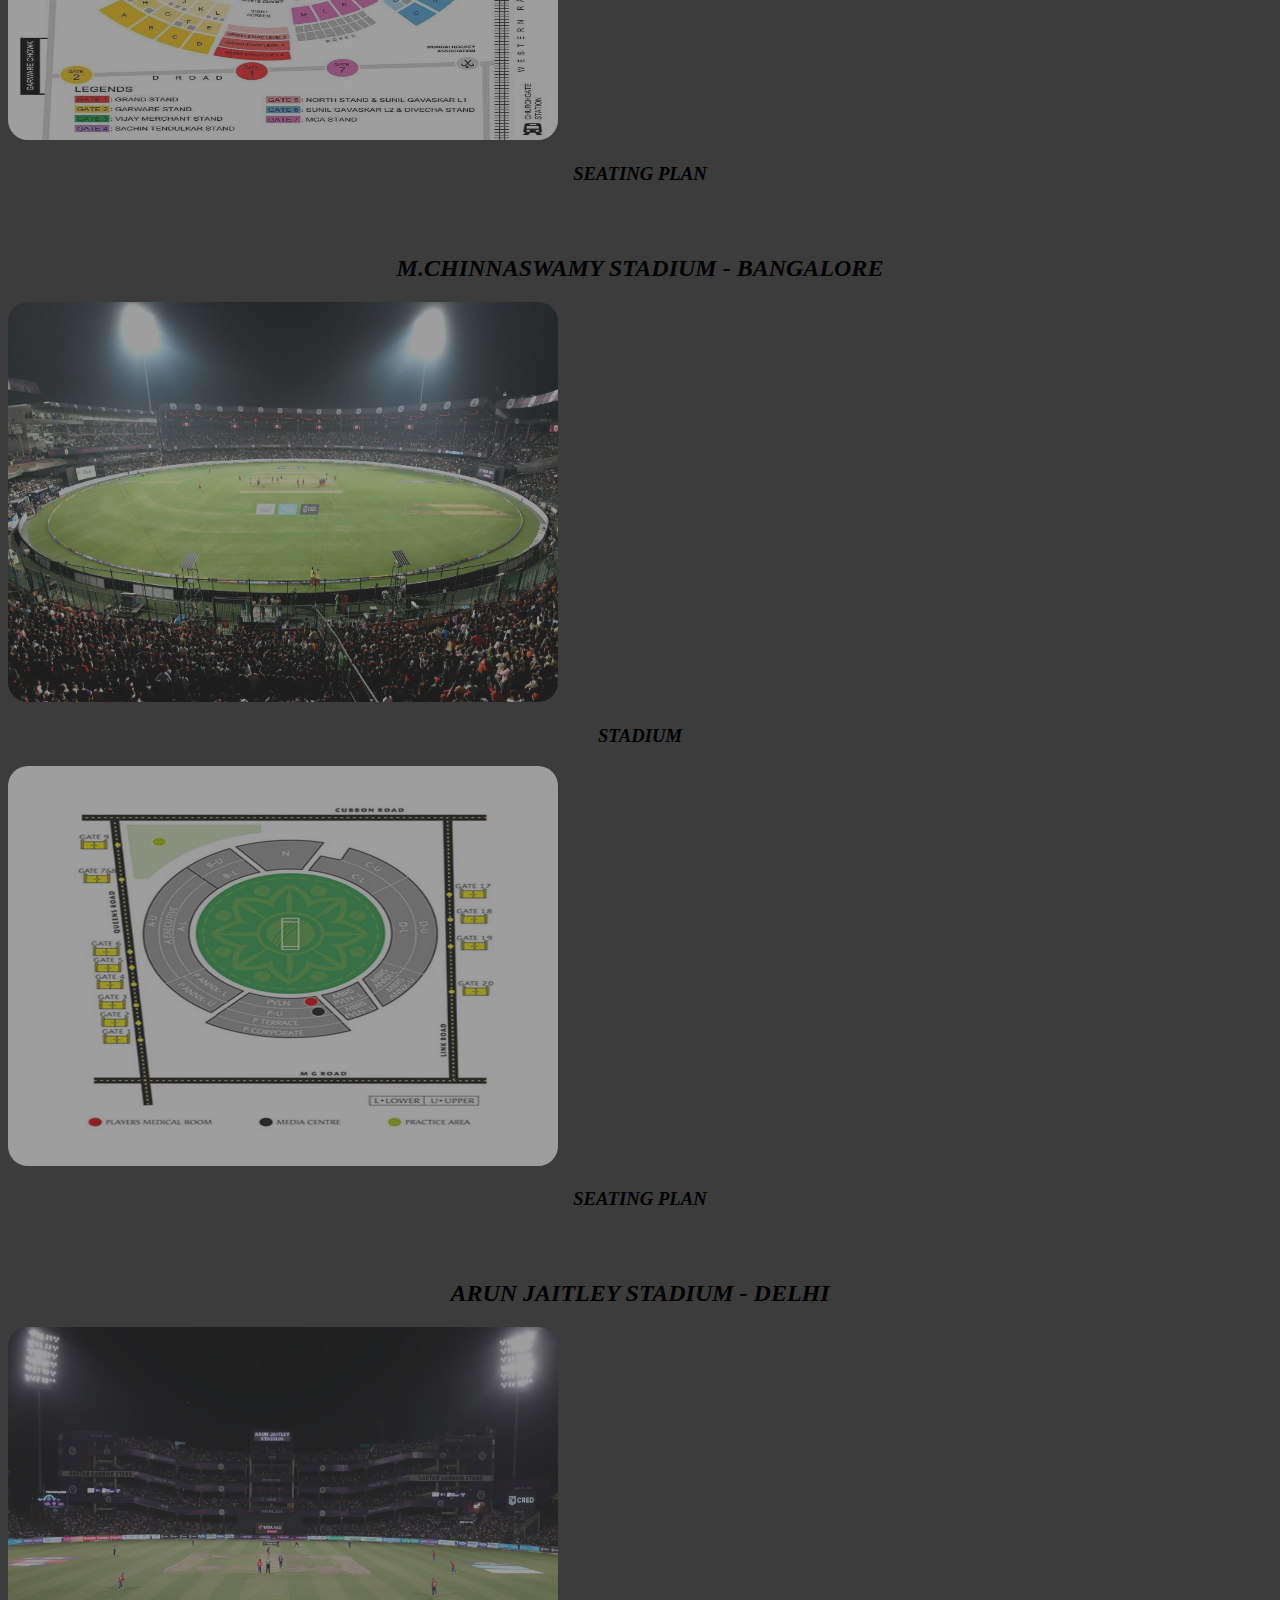
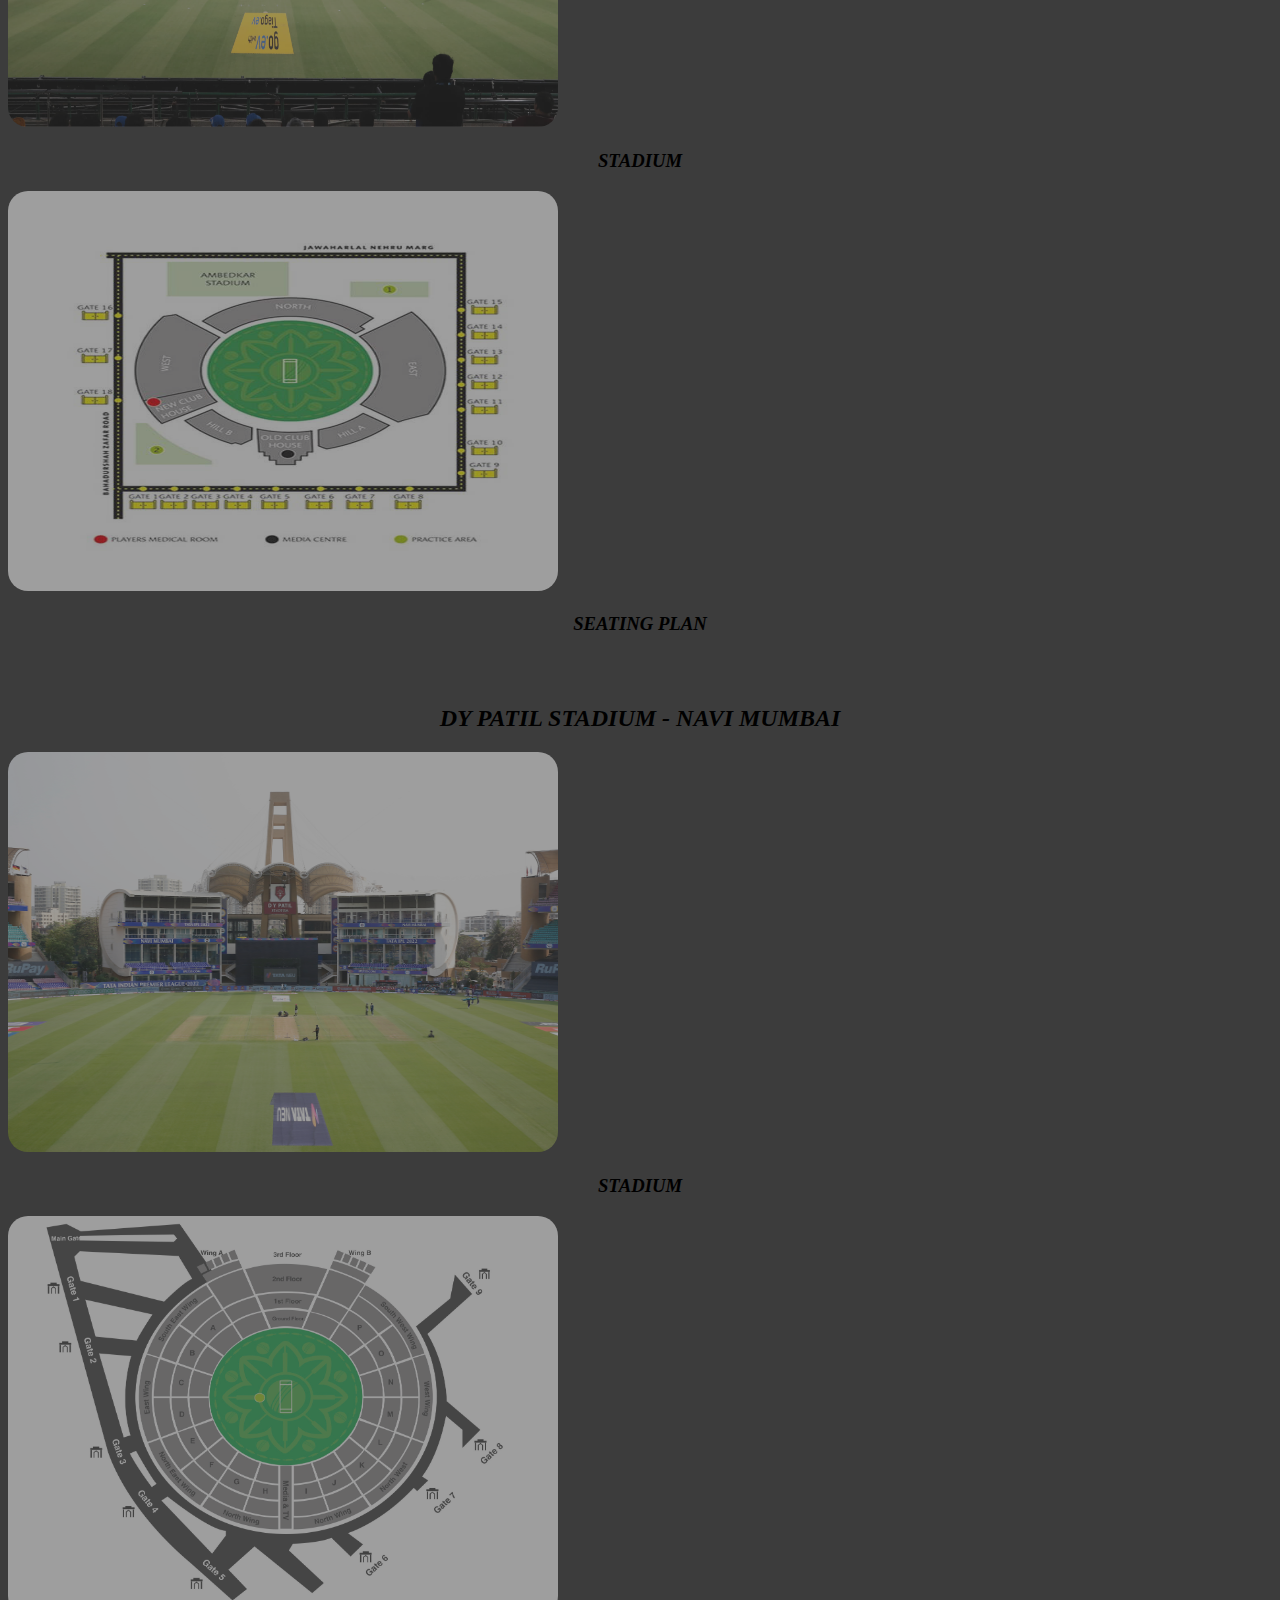
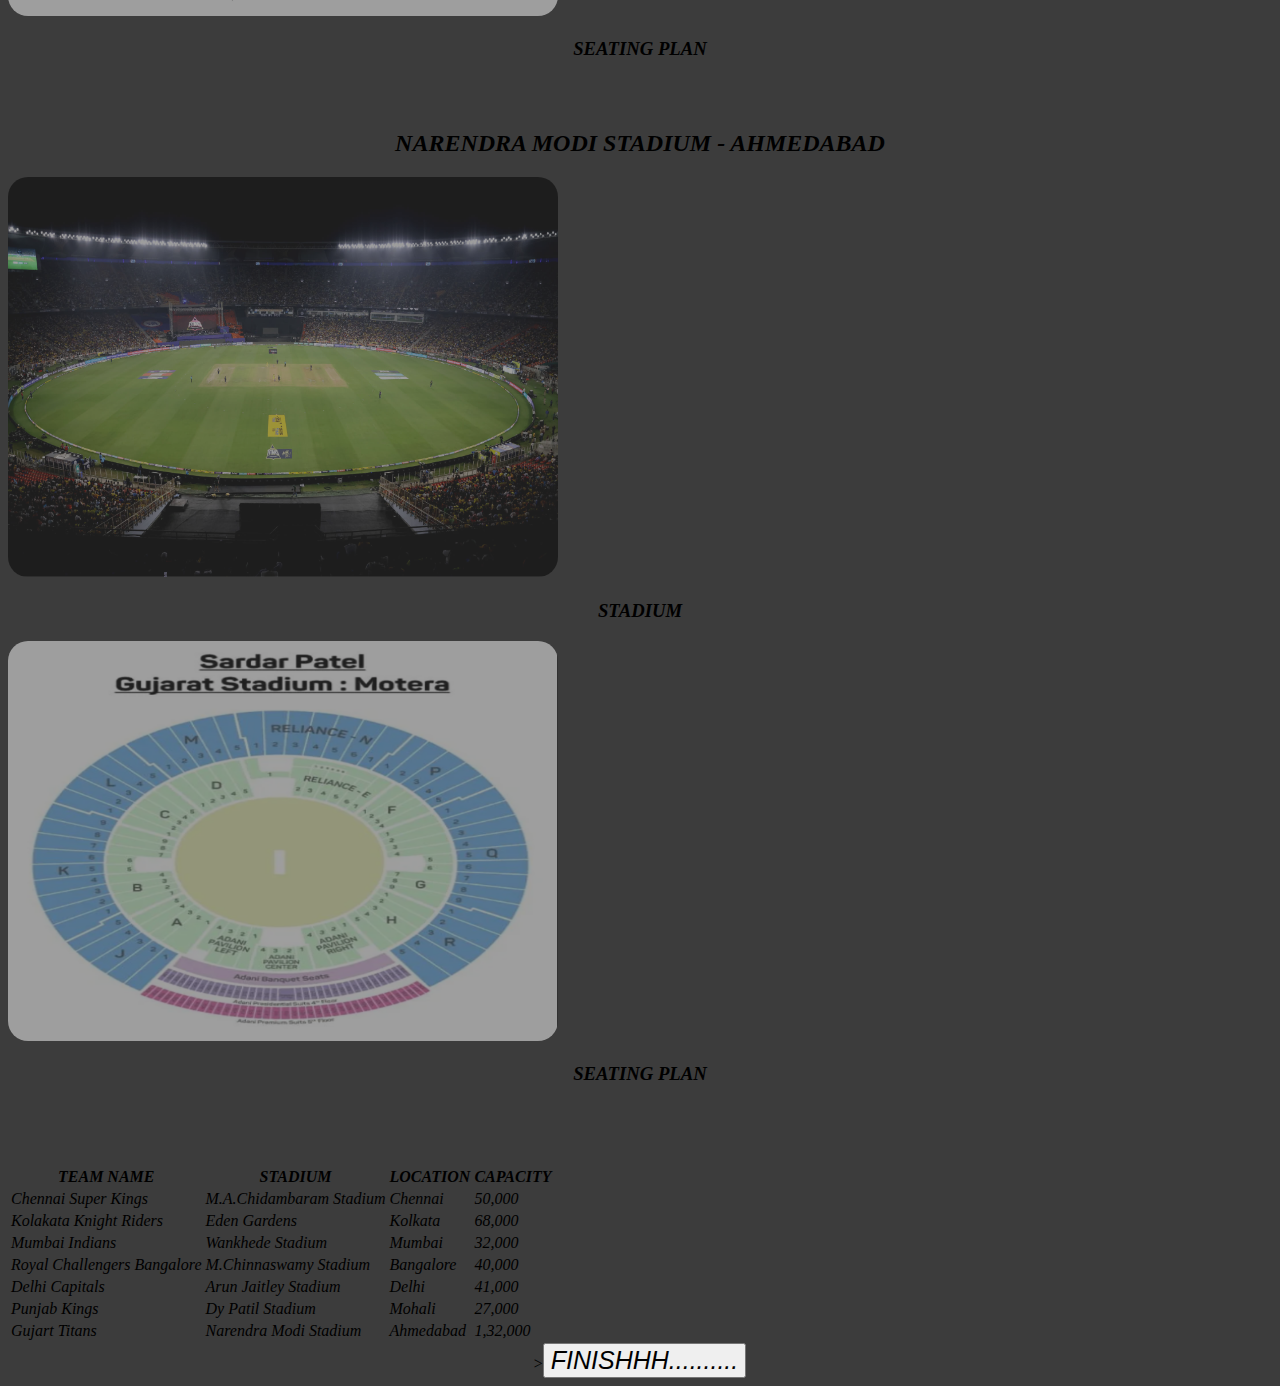
<file: index5.html>
<!DOCTYPE html>
<html lang="en">
<head>
    <meta charset="UTF-8">
    <meta name="viewport" content="width=device-width, initial-scale=1.0">
    <title>IPL Venues</title>
    <link href="https://cdn.jsdelivr.net/npm/bootstrap@5.0.2/dist/css/bootstrap.min.css" rel="stylesheet" integrity="sha384-EVSTQN3/azprG1Anm3QDgpJLIm9Nao0Yz1ztcQTwFspd3yD65VohhpuuCOmLASjC" crossorigin="anonymous">
    <script src="https://cdn.jsdelivr.net/npm/bootstrap@5.0.2/dist/js/bootstrap.bundle.min.js" integrity="sha384-MrcW6ZMFYlzcLA8Nl+NtUVF0sA7MsXsP1UyJoMp4YLEuNSfAP+JcXn/tWtIaxVXM" crossorigin="anonymous"></script>
        <link rel="stylesheet" href="https://cdnjs.cloudflare.com/ajax/libs/font-awesome/4.7.0/css/font-awesome.min.css">
        <style>
            body{
                background-color: #3c3c3c;
            }
            #pl{ 
              font-style: italic;
              font-size: 40px;
              font-weight: 500px;
              color: black;
            }
            #ipl{
                font-style: italic;
                font-size: 30px;
                font-weight: 400px;
                color: darkmagenta;
            }
            .nav-item{
                font-style: italic;
                font-size: x-large;
                margin-left: 100px;
            }
            #ma{
                font-style: italic ;
                margin-top: 70px;
            }
            #eg{
              font-style: italic;
              margin-top: 70px;
            }
            #wk{
              font-style: italic;
              margin-top: 70px;
            }
            #cs{
              font-style: italic;
              margin-top: 70px;
            }
            #aj{
              font-style: italic;
              margin-top: 70px;
            }
            #dp{
              font-style: italic;
              margin-top: 70px;
            }
            #nm{
              font-style: italic;
              margin-top: 70px;
            }
            h3{
              font-style: italic;
            }
            #img1{
              border-radius: 20px;
              opacity: 0.5;
            }
            #pt{
                font-style: italic;
                margin-top: 80px;
            }
            #in{
                font-style: italic;
                font-size:25px;
            }


            
        </style>
    </head>
    <body>
      <nav class="navbar navbar-expand-lg navbar-light bg-primary">
            <div class="container-fluid">
              <a class="navbar-brand text-warning" href="#"><img id="logo" height="60" width="80" src="Images2/ipl2023.png" alt="logo"></a>
              <a id="ipl" class="navbar-brand" href="#"><span id="pl" class="">IPL </span>PLAYERS</a>
              <button class="navbar-toggler" type="button" data-bs-toggle="collapse" data-bs-target="#navbarSupportedContent" aria-controls="navbarSupportedContent" aria-expanded="false" aria-label="Toggle navigation">
                <span class="navbar-toggler-icon"></span>
              </button>
              <div class="collapse navbar-collapse" id="navbarSupportedContent">
                <ul class="navbar-nav me-auto mb-2 mb-lg-0">
                  
                  <li class="nav-item dropdown">
                    <a class="nav-link dropdown-toggle text-warning" href="#" id="navbarDropdown" role="button" data-bs-toggle="dropdown" aria-expanded="false">
                      IPL VENUES
                    </a>
                    <ul class="dropdown-menu bg-warning" aria-labelledby="navbarDropdown">
                      <li><a class="dropdown-item text-success" href="#ma">CHENNAI</a></li>
                      <li><a class="dropdown-item text-success" href="#eg">KOLKATA</a></li>
                      <li><a class="dropdown-item text-success" href="#wk">MUMBAI</a></li>
                      <li><a class="dropdown-item text-success" href="#cs">BANGALORE</a></li>
                      <li><a class="dropdown-item text-success" href="#aj">DELHI</a></li>
                      <li><a class="dropdown-item text-success" href="#dp">NAVI MUMBAI</a></li>
                      <li><a class="dropdown-item text-success" href="#nm">AHMEDABAD</a></li>
                    </ul>
                  </li>
                    
                    
                          </div>
                          
                      </div>
                    </div>
                        </div>
    
                        
                  
                </ul>
                
              </div>
            </div>
          </nav>
        

            <div class="container">

                <center><h2 class="bg-primary text-warning" id="ma">M.A.CHIDAMBARAM STADIUM - CHENNAI</h2></center>
                <div id="ve" class="row">
                    <div class="col-lg-6 col-md-12 col-12">
                        <img id="img1"  height="400" width="550" src="Images2\Chennai MA.jpg" alt="chennai">
                        <center><h3 class="text-success">STADIUM</h3></center>
                    </div>
                    <div class="col-lg-6 col-md-12 col-12">
                        <img id="img1" height="400" width="550" src="Images2\Chennai MA Seats.jpg" alt="chennaiMA">
                        <center><h3 class="text-success">SEATING PLAN</h3></center>
                    </div>
                </div>

                <center><h2 class="bg-primary text-warning" id="eg">EDEN GARDENS - KOLKATA</h2></center>
                <div id="ve" class="row">
                    <div class="col-lg-6 col-md-12 col-12">
                        <img id="img1"  height="400" width="550" src="Images2\eden garden kk.jpg" alt="Kolkata">
                        <center><h3 class="text-success">STADIUM</h3></center>
                    </div>
                    <div class="col-lg-6 col-md-12 col-12">
                        <img id="img1"  height="400" width="550" src="Images2\eden garden kk seats.jpg" alt="Kolkata">
                        <center><h3 class="text-success">SEATING PLAN</h3></center>
                    </div>
                </div>


                <center><h2 class="bg-primary text-warning" id="wk">WANKHEDE STADIUM - MUMBAI</h2></center>
                <div id="ve" class="row">
                    <div class="col-lg-6 col-md-12 col-12">
                        <img id="img1" height="400" width="550" src="Images2\Wankhede Stadium mi.jpg" alt="Mumbai">
                        <center><h3 class="text-success">STADIUM</h3></center>
                    </div>
                    <div class="col-lg-6 col-md-12 col-12">
                        <img id="img1"  height="400" width="550" src="Images2\wankhede stadium mi seats.jpg" alt="Mumbai">
                        <center><h3 class="text-success">SEATING PLAN</h3></center>
                    </div>
                </div>


                <center><h2 class="bg-primary text-warning" id="cs">M.CHINNASWAMY STADIUM - BANGALORE</h2></center>
                <div id="ve" class="row">
                    <div class="col-lg-6 col-md-12 col-12">
                        <img id="img1"  height="400" width="550" src="Images2\Chinnaswamy Stadium.jpg" alt="Bangalore">
                        <center><h3 class="text-success">STADIUM</h3></center>
                    </div>
                    <div class="col-lg-6 col-md-12 col-12">
                        <img id="img1"  height="400" width="550" src="Images2\Chinnaswamy Stadium seats.jpg" alt="Bangalore">
                        <center><h3 class="text-success">SEATING PLAN</h3></center>
                    </div>
                </div>


                <center><h2 class="bg-primary text-warning" id="aj">ARUN JAITLEY STADIUM - DELHI</h2></center>
                <div id="ve" class="row">
                    <div class="col-lg-6 col-md-12 col-12">
                        <img id="img1"  height="400" width="550" src="Images2\Arun Jaitley Stadium.jpg" alt="Delhi">
                        <center><h3 class="text-success">STADIUM</h3></center>
                    </div>
                    <div class="col-lg-6 col-md-12 col-12">
                        <img id="img1"  height="400" width="550" src="Images2\Arun Jaitley seats.jpg" alt="Delhi">
                        <center><h3 class="text-success">SEATING PLAN</h3></center>
                    </div>
                </div>


                <center><h2 class="bg-primary text-warning" id="dp">DY PATIL STADIUM - NAVI MUMBAI</h2></center>
                <div id="ve" class="row">
                    <div class="col-lg-6 col-md-12 col-12">
                        <img id="img1"  height="400" width="550" src="Images2\DY Patil Stadium.jpg" alt="navi Mumbai">
                        <center><h3 class="text-success">STADIUM</h3></center>
                    </div>
                    <div class="col-lg-6 col-md-12 col-12">
                        <img id="img1"  height="400" width="550" src="Images2\DY Patil Stadium Seats.jpg" alt="navi Mumbai">
                        <center><h3 class="text-success">SEATING PLAN</h3></center>
                    </div>
                </div>


                <center><h2 class="bg-primary text-warning" id="nm">NARENDRA MODI STADIUM - AHMEDABAD</h2></center>
                <div id="ve" class="row">
                    <div class="col-lg-6 col-md-12 col-12">
                        <img id="img1"  height="400" width="550" src="Images2\Narendra.jpg" alt="AHMEDABAD">
                        <center><h3 class="text-success">STADIUM</h3></center>
                    </div>
                    <div class="col-lg-6 col-md-12 col-12">
                        <img id="img1"  height="400" width="550" src="Images2\narendra seats.png" alt="AHMEDABAD">
                        <center><h3 class="text-success">SEATING PLAN</h3></center>
                    </div>
                </div>

                <div class="row">
                  <div class="col-lg-12 col-md-12 col-12">
                    <table id="pt" class="table table-bordered table-striped table-hover">
                      <tr class="h4 text-danger bg-success">
                          <th>TEAM NAME</th>
                          <th>STADIUM</th>
                          <th>LOCATION</th>
                          <th>CAPACITY</th>
                      </tr>
                      <tr class="h5 text-warning bg-secondary">
                          <td>Chennai Super Kings</td>
                          <td>M.A.Chidambaram Stadium</td>
                          <td>Chennai</td>
                          <td>50,000</td>
                      </tr>
                      <tr class="h5 text-warning bg-secondary">
                        <td>Kolakata Knight Riders</td>
                        <td>Eden Gardens</td>
                        <td>Kolkata</td>
                        <td>68,000</td>
                      </tr>
                      <tr class="h5 text-warning bg-secondary">
                        <td>Mumbai Indians</td>
                        <td>Wankhede Stadium</td>
                        <td>Mumbai</td>
                        <td>32,000</td>
                      </tr>
                      <tr class="h5 text-warning bg-secondary">
                        <td>Royal Challengers Bangalore</td>
                        <td>M.Chinnaswamy Stadium</td>
                        <td>Bangalore</td>
                        <td>40,000</td>
                      </tr>
                      <tr class="h5 text-warning bg-secondary">
                        <td>Delhi Capitals</td>
                        <td>Arun Jaitley Stadium</td>
                        <td>Delhi</td>
                        <td>41,000</td>
                      </tr>
                      <tr class="h5 text-warning bg-secondary">
                        <td>Punjab Kings</td>
                        <td>Dy Patil Stadium</td>
                        <td>Mohali</td>
                        <td>27,000</td>
                      </tr>
                      <tr class="h5 text-warning bg-secondary">
                        <td>Gujart Titans</td>
                        <td>Narendra Modi Stadium</td>
                        <td>Ahmedabad</td>
                        <td>1,32,000</td>
                      </tr>
                    </table>
                      
                  </div>
                </div>

                <div class="row">
                  <div class="col-lg-12 col-md-12 col-12">
                    <center>><button id="in" type="button" class="btn text-danger btn-warning btn-xxl">
                      FINISHHH..........<span class="spinner-border"></span></button></center>
                  </div>
                </div>
                
            </div>
            
    </body>
</html>
</file>
<file: style.css>
<style>

            *{
                font-family: sans-serif;
            }
            body{
                background-color: #3c3c3c;
            }
            #sp1{
                visibility: hidden;
            }
            .navbar-nav{
                margin-left: 200px;
                padding: 20px;
            }
            .nav-item{
                font-style: italic;
                font-size: 20px;
                font-weight: 500;
                padding: 10px;
            }
            .others-link{
                margin-top: 10px;
            }
            #navbarDropdown{
                font-size: 30px;
                margin-top: -10px;
            }

            #ipl{
                font-style: italic;
                font-size: 25px;
                font-weight: 400;
                color: darkmagenta;
            }
            #pl{
                font-style: italic;
                font-size: 35px;
                font-weight: 400;
                color: black;
            }
            #tl{
                text-transform: uppercase;
                font-style: italic;
                letter-spacing: 5px;
                cursor: pointer;
            }
            .about-text{
                color: azure;
                font-size:20px ;
                font-family: sans-serif;
                letter-spacing: 1px;
                word-spacing: 2px;
                text-indent: 100px;
                text-align:justify;
                margin-left: 150px;
            }
            #abo{
                letter-spacing: 5px;
                cursor: pointer;
                margin-top: 20px;
            }
            #team{
                color: white;
                font-style: italic;
                letter-spacing: 1px;
                word-spacing: 2px;
                text-transform: uppercase;
            }
            #mi{
                text-decoration-line: none;
            }
            #gt{
                text-decoration-line: none;
            }
            #rcb{
                text-decoration-line: none;
            }
            #csk{
                text-decoration-line: none;
            }
            #lsg{
                text-decoration-line: none;
            }
            #rr{
                text-decoration-line: none;
            }
            #pbks{
                text-decoration-line: none;
            }
            #kkr{
                text-decoration-line: none;
            }
            #dc{
                text-decoration-line: none;
            }
            #srh{
                text-decoration-line: none;
            }
            .about-img{
                margin-top: 150px;
            }
            .about-img1{
                margin-top:220px;
            }
            #image1{
                border-radius: 20px;
                opacity: 0.4;
            }

            .contacting{
                display: inline-flex;
                font-size: 60px;
                width: 100% !important;
            }
            .contacting .fa-phone{
                color: blue;
            }
            .contacting .fa-whatsapp{
                color: green;
            }
            .contacting .fa-instagram{
                color: #d9309e ;
            }
            .contacting .fa-facebook{
                color: blue;
            }
            .contacting .fa-youtube{
                color: red;
            }
            .contacting .fa-twitter{
                color: rgb(30,185,247);
            }
            .card{
                margin-top: 30px;
            }
            #ts{
                margin-bottom: 20px;
            }
            #cred{
                margin-top: 10px;
            }
            #dream11{
                margin-top: 10px;
            }
            #upstox{
                margin-top: 10px;
            }
            #rupay{
                margin-top: 10px;
            }
            #visitsaudi{
                margin-top: 10px;
            }
            #herballife{
                margin-top: 10px;
            }
            #aramco{
                margin-top: 10px;
            }
            #paytm{
                margin-top: 10px;
            }
            #ceat{
                margin-top: 10px;
            }
            #reserve{
                font-style: italic;
                font-size: 40px;
                font-weight: 500px;
                color: chartreuse;
            }
            #final{
                text-decoration-line: none;
                text-align: justify;
                font-style: italic;
                font-size: 20px;
            }
            .card-title{
                margin-left: 15px;
            }


        </style>
</file>
